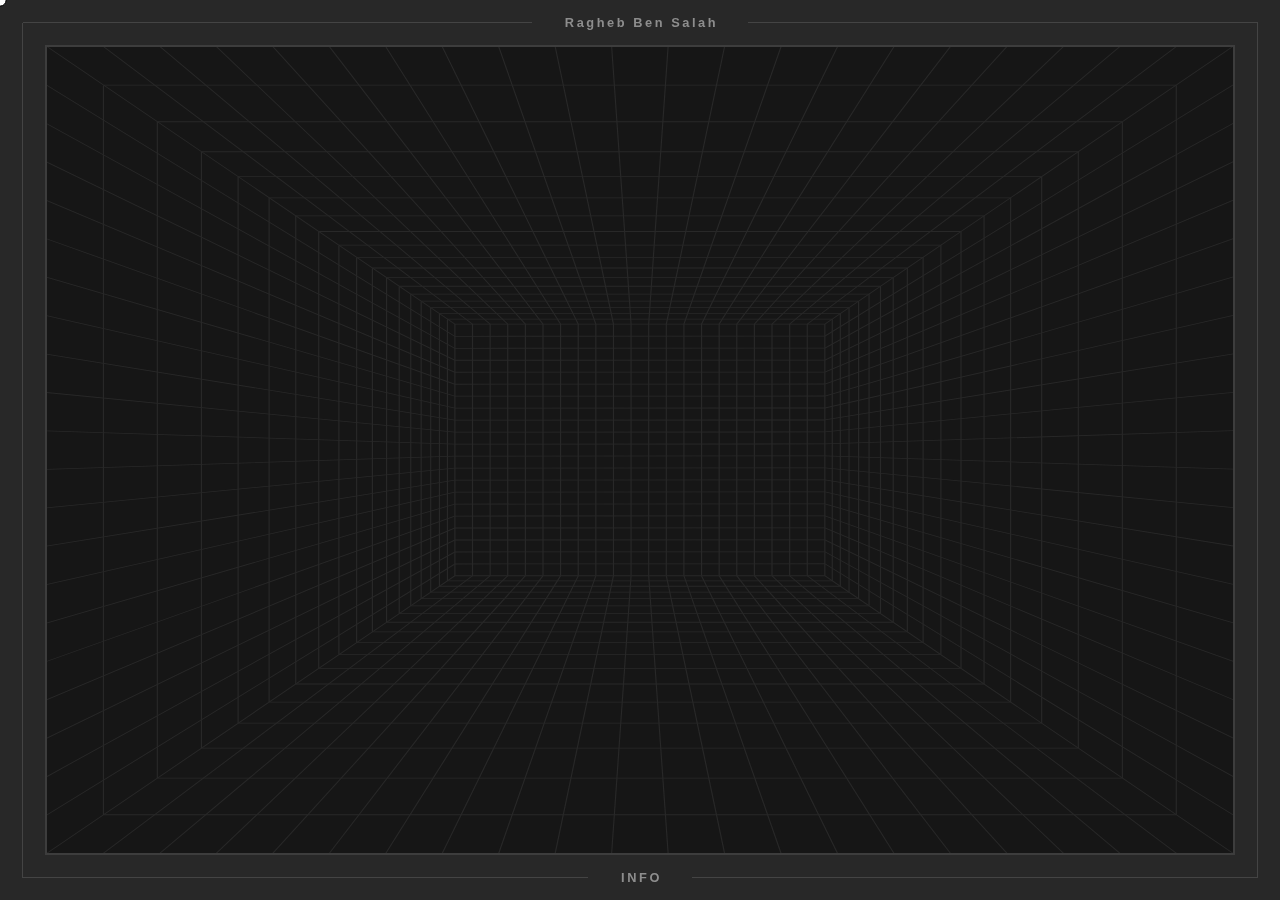
<file: index.html>
<!DOCTYPE html>
<html data-wf-page="61faa6a22fb8b438194e13a9" data-wf-site="5fe9133c01171be2abc717a8">

<head>
    <meta charset="utf-8">
    <title>• RAGHEB BEN SALAH • </title>
    <meta content=" Ragheb Ben Salah." name="description">
    <meta content="- Portfolio" property="og:title">
    <meta content=" Ragheb Ben Salah." property="og:description">
    <meta src="images/logowocpng.png" property="og:image">
    <meta content="- Portfolio" property="twitter:title">
    <meta content=" Ragheb Ben Salah." property="twitter:description">
    <meta src="images/logowocpng.png" property="twitter:image">
    <meta property="og:type" content="website">
    <meta content="summary_large_image" name="twitter:card">
    <meta content="width=device-width, initial-scale=1" name="viewport">
    <meta content="Webflow" name="generator">
    <link href="css/normalize.css" rel="stylesheet" type="text/css">
    <link href="css/webflow.css" rel="stylesheet" type="text/css">
    <link href="css/no-fun.webflow.css" rel="stylesheet" type="text/css">
    <script href="js/webfont.js" type="text/javascript"></script>
    <script type="text/javascript">
        WebFont.load({
            google: {
                families: ["Lato:100,100italic,300,300italic,400,400italic,700,700italic,900,900italic", "Open Sans:300,300italic,400,400italic,600,600italic,700,700italic,800,800italic"]
            }
        });
    </script>
    <!-- [if lt IE 9]><script src="https://cdnjs.cloudflare.com/ajax/libs/html5shiv/3.7.3/html5shiv.min.js" type="text/javascript"></script><![endif] -->
    <script type="text/javascript">
        ! function(o, c) {
            var n = c.documentElement,
                t = " w-mod-";
            n.className += t + "js", ("ontouchstart" in o || o.DocumentTouch && c instanceof DocumentTouch) && (n.className += t + "touch")
        }(window, document);
    </script>
    <link href="images/favicon.png" rel="shortcut icon" type="image/x-icon">
    <link href="images/webclip.png" rel="apple-touch-icon">
    <!-- <script async="" src="https://www.googletagmanager.com/gtag/js?id=G-F87KENEQBB"></script> -->
    <!-- <script type="text/javascript">
        window.dataLayer = window.dataLayer || [];

        function gtag() {
            dataLayer.push(arguments);
        }
        gtag('js', new Date());
        gtag('config', 'G-F87KENEQBB', {
            'anonymize_ip': false
        });
    </script> -->
</head>

<body class="body">
    <div class="cursor"></div>
    <div class="borderparent">
        <div class="borderchild"></div>
    </div>
    <div class="rightbordertext">
        <div class="sidefilldiv">
            <div class="sidefill"></div>
        </div>
    </div>
    <div class="topbordertext">
        <div class="centernamediv">
            <div class="filldiv"></div>
            <div class="titlecenter">Ragheb Ben Salah</div>
            <div class="filldiv"></div>
        </div>
    </div>
    <div class="leftbordertext">
        <div class="sidefilldiv">
            <div class="sidefill"></div>
        </div>
    </div>
    <div class="bottombordertext">
        <div class="centernamediv">
            <div class="filldiv"></div>
            <a href="about/index.html" class="infolink w-inline-block">
                <div class="titlecenter">INFO</div>
            </a>
            <div class="filldiv"></div>
        </div>
    </div>
    <div class="rightborder"></div>
    <div class="topborder"></div>
    <div class="leftborder"></div>
    <div class="bottomborder"></div>
    <header id="Top" class="section-2 wf-section"></header>
    <div style="-webkit-transform:translate3d(0, 0, 0) scale3d(3, 3, 1) rotateX(0) rotateY(0) rotateZ(0) skew(0, 0);-moz-transform:translate3d(0, 0, 0) scale3d(3, 3, 1) rotateX(0) rotateY(0) rotateZ(0) skew(0, 0);-ms-transform:translate3d(0, 0, 0) scale3d(3, 3, 1) rotateX(0) rotateY(0) rotateZ(0) skew(0, 0);transform:translate3d(0, 0, 0) scale3d(3, 3, 1) rotateX(0) rotateY(0) rotateZ(0) skew(0, 0);display:none;opacity:0"
        class="producttitle1">With_out Colors</div>
    <div style="-webkit-transform:translate3d(0, 0, 0) scale3d(3, 3, 1) rotateX(0) rotateY(0) rotateZ(0) skew(0, 0);-moz-transform:translate3d(0, 0, 0) scale3d(3, 3, 1) rotateX(0) rotateY(0) rotateZ(0) skew(0, 0);-ms-transform:translate3d(0, 0, 0) scale3d(3, 3, 1) rotateX(0) rotateY(0) rotateZ(0) skew(0, 0);transform:translate3d(0, 0, 0) scale3d(3, 3, 1) rotateX(0) rotateY(0) rotateZ(0) skew(0, 0);display:none;opacity:0"
        class="producttitle2">With_out Colors</div>

    <div style="-webkit-transform:translate3d(0, 0, 0) scale3d(3, 3, 1) rotateX(0) rotateY(0) rotateZ(0) skew(0, 0);-moz-transform:translate3d(0, 0, 0) scale3d(3, 3, 1) rotateX(0) rotateY(0) rotateZ(0) skew(0, 0);-ms-transform:translate3d(0, 0, 0) scale3d(3, 3, 1) rotateX(0) rotateY(0) rotateZ(0) skew(0, 0);transform:translate3d(0, 0, 0) scale3d(3, 3, 1) rotateX(0) rotateY(0) rotateZ(0) skew(0, 0);display:none;opacity:0"
        class="producttitle3">With_out Colors</div>

    <div style="-webkit-transform:translate3d(0, 0, 0) scale3d(3, 3, 1) rotateX(0) rotateY(0) rotateZ(0) skew(0, 0);-moz-transform:translate3d(0, 0, 0) scale3d(3, 3, 1) rotateX(0) rotateY(0) rotateZ(0) skew(0, 0);-ms-transform:translate3d(0, 0, 0) scale3d(3, 3, 1) rotateX(0) rotateY(0) rotateZ(0) skew(0, 0);transform:translate3d(0, 0, 0) scale3d(3, 3, 1) rotateX(0) rotateY(0) rotateZ(0) skew(0, 0);display:none;opacity:0"
        class="producttitle4">With_out Colors</div>
    <div data-delay="4000" data-animation="slide" class="slider w-slider" data-autoplay="false" data-easing="ease" style="opacity:0;display:none" data-hide-arrows="false" data-disable-swipe="false" data-autoplay-limit="0" data-nav-spacing="3" data-duration="500"
        data-infinite="true">


        <!-- BELLINI -->
        <div data-w-id="71b44a44-7fe1-330e-b802-dea432b840f8" style="-webkit-transform:translate3d(0, 0, 0) scale3d(1, 1, 1) rotateX(0) rotateY(0) rotateZ(0) skew(0, 0);-moz-transform:translate3d(0, 0, 0) scale3d(1, 1, 1) rotateX(0) rotateY(0) rotateZ(0) skew(0, 0);-ms-transform:translate3d(0, 0, 0) scale3d(1, 1, 1) rotateX(0) rotateY(0) rotateZ(0) skew(0, 0);transform:translate3d(0, 0, 0) scale3d(1, 1, 1) rotateX(0) rotateY(0) rotateZ(0) skew(0, 0); background: black;"
            class="mask w-slider-mask">

            <div data-w-id="71b44a44-7fe1-330e-b802-dea432b840f9" style="
            position: relative;
            display: inline-block;
            vertical-align: top;
            width: 100%;
            height: 100%;
            white-space: normal;
            text-align: center;
        " class="slide w-slide">
                <a class="link-block-2 w-inline-block" style="height: 100%;">
                    <iframe data-object-fit="cover" src="https://www.youtube.com/embed/XYKIe9pkglQ?controls=0" title="Bellini Gammarth - The Original Experience" frameborder="0" allow="accelerometer
                    ; autoplay; clipboard-write; encrypted-media; gyroscope; picture-in-picture" style="
                    display: block;
                    width: 100%;
                    height: 100%;
                    " allowfullscreen></iframe>
                    <div class="text-block-5">Advertising | DaVinci Resolve</div>
                    <div class="leftsubtitleslide">Bellini Gammarth - The Original Experience</div>
                </a>
            </div>

            <!-- DELICE -->
            <div data-w-id="ec94ea90-7dc7-de1a-04c9-6f6563bcc44d" style="
            position: relative;
            display: inline-block;
            vertical-align: top;
            width: 100%;
            height: 100%;
            white-space: normal;
            text-align: center;
        " class="slide2 w-slide">
                <a class="link-block-2 w-inline-block" style="height: 100%;">
                    <iframe src="https://www.facebook.com/plugins/video.php?height=314&href=https%3A%2F%2Fwww.facebook.com%2Fdelicetunisie%2Fvideos%2F240692304331719%2F&show_text=false&width=560&t=0" data-object-fit="cover" title="Bellini Gammarth - The Original Experience"
                        frameborder="0" allow="accelerometer
                    ; autoplay; clipboard-write; encrypted-media; gyroscope; picture-in-picture" style="
                    display: block;
                    width: 100%;
                    height: 100%;
                    " allowfullscreen></iframe>
                    <div class="text-block-5">Advertising | DaVinci Resolve</div>
                    <div class="leftsubtitleslide">Delice Calcium Bio Disponible</div>
                </a>
            </div>

            <!-- ORANGE -->
            <div data-w-id="124e5496-db27-91a8-c556-06661638cf9c" style="
            position: relative;
            display: inline-block;
            vertical-align: top;
            width: 100%;
            height: 100%;
            white-space: normal;
            text-align: center;
        " class="slide4 w-slide">
                <a class="link-block-2 w-inline-block" style="height: 100%;">
                    <iframe src="https://www.youtube.com/embed/yRTr7jWGIvE?controls=0" title="YouTube video player" frameborder="0" allow="accelerometer; autoplay; clipboard-write; encrypted-media; gyroscope; picture-in-picture" style="
                    display: block;
                    width: 100%;
                    height: 100%;
                    " allowfullscreen></iframe>
                    <div class="text-block-5">Advertising | DaVinci Resolve</div>
                    <div class="leftsubtitleslide">Orange Support</div>
                </a>
            </div>

            <!-- LOPPER -->
            <div data-w-id="4eee27ec-226d-6e29-f953-f83afa2b1c86" style="
            position: relative;
            display: inline-block;
            vertical-align: top;
            width: 100%;
            height: 100%;
            white-space: normal;
            text-align: center;
        " class="slide3 w-slide">
                <a class="link-block-2 w-inline-block" style="height: 100%;">
                    <iframe src="https://www.youtube.com/embed/CqjfljWQyJA?controls=0" title="YouTube video player" frameborder="0" allow="accelerometer; autoplay; clipboard-write; encrypted-media; gyroscope; picture-in-picture" style="
                    display: block;
                    width: 100%;
                    height: 100%;
                    " allowfullscreen></iframe>
                    <div class="text-block-5">Music Video | DaVinci Resolve</div>
                    <div class="leftsubtitleslide">Looper - <b>B3id</b> Elchar بعيد الشّر</div>
                </a>
            </div>

            <!-- EMPIRE -->
            <div data-w-id="4eee27ec-226d-6e29-f953-f83afa2b1c86" style="
            position: relative;
            display: inline-block;
            vertical-align: top;
            width: 100%;
            height: 100%;
            white-space: normal;
            text-align: center;
        " class="slide3 w-slide">
                <a class="link-block-2 w-inline-block" style="height: 100%;">
                    <iframe src="https://www.youtube.com/embed/l5Z9i_rrcRw?controls=0" title="YouTube video player" frameborder="0" allow="accelerometer; autoplay; clipboard-write; encrypted-media; gyroscope; picture-in-picture" style="
                    display: block;
                    width: 100%;
                    height: 100%;
                    " allowfullscreen></iframe>
                    <div class="text-block-5">Music Video | DaVinci Resolve</div>
                    <div class="leftsubtitleslide">Empire - Nabra</div>
                </a>
            </div>

            <!-- NOBLE MEN 1-->
            <div data-w-id="4eee27ec-226d-6e29-f953-f83afa2b1c86" style="
            position: relative;
            display: inline-block;
            vertical-align: top;
            width: 100%;
            height: 100%;
            white-space: normal;
            text-align: center;
        " class="slide3 w-slide">
                <a class="link-block-2 w-inline-block" style="height: 100%;">
                    <iframe src="https://www.youtube.com/embed/qrInepe5Sq4?controls=0" title="YouTube video player" frameborder="0" allow="accelerometer; autoplay; clipboard-write; encrypted-media; gyroscope; picture-in-picture" style="
                    display: block;
                    width: 100%;
                    height: 100%;
                    " allowfullscreen></iframe>
                    <div class="text-block-5">Music Video | DaVinci Resolve</div>
                    <div class="leftsubtitleslide">NOBLE MEN - CHAPTER I : Boarding</div>
                </a>
            </div>


            <!-- NOBLE MEN 2 -->
            <div data-w-id="4eee27ec-226d-6e29-f953-f83afa2b1c86" style="
            position: relative;
            display: inline-block;
            vertical-align: top;
            width: 100%;
            height: 100%;
            white-space: normal;
            text-align: center;
        " class="slide3 w-slide">
                <a class="link-block-2 w-inline-block" style="height: 100%;">
                    <iframe src="https://www.youtube.com/embed/0HOqtmK-2iU?controls=0" title="YouTube video player" frameborder="0" allow="accelerometer; autoplay; clipboard-write; encrypted-media; gyroscope; picture-in-picture" style="
                    display: block;
                    width: 100%;
                    height: 100%;
                    " allowfullscreen></iframe>
                    <div class="text-block-5">Music Video | DaVinci Resolve</div>
                    <div class="leftsubtitleslide">NOBLE MEN - CHAPTER II : Cirrus</div>
                </a>
            </div>

            <!-- Self Abs -->
            <div data-w-id="4eee27ec-226d-6e29-f953-f83afa2b1c86" style="
            position: relative;
            display: inline-block;
            vertical-align: top;
            width: 100%;
            height: 100%;
            white-space: normal;
            text-align: center;
        " class="slide3 w-slide">
                <a class="link-block-2 w-inline-block" style="height: 100%;">
                    <iframe src="https://www.youtube.com/embed/6Fd-AM30rs0?controls=0" title="YouTube video player" frameborder="0" allow="accelerometer; autoplay; clipboard-write; encrypted-media; gyroscope; picture-in-picture" style="
                    display: block;
                    width: 100%;
                    height: 100%;
                    " allowfullscreen></iframe>
                    <div class="text-block-5">Music Video | DaVinci Resolve</div>
                    <div class="leftsubtitleslide">Self Absoption</div>
                </a>
            </div>

            <!-- 10- Brain Lick -->
            <div data-w-id="4eee27ec-226d-6e29-f953-f83afa2b1c86" style="
            position: relative;
            display: inline-block;
            vertical-align: top;
            width: 100%;
            height: 100%;
            white-space: normal;
            text-align: center;
        " class="slide3 w-slide">
                <a class="link-block-2 w-inline-block" style="height: 100%;">
                    <!-- <a href="http://nofun.io/AI-ML/index.html" class="link-block-2 w-inline-block"> -->
                    <iframe src="https://www.youtube.com/embed/wZe7O2cbsPo?controls=0" title="YouTube video player" frameborder="0" allow="accelerometer; autoplay; clipboard-write; encrypted-media; gyroscope; picture-in-picture" style="
                    display: block;
                    width: 100%;
                    height: 100%;
                    " allowfullscreen></iframe>
                    <div class="text-block-5">Short Movie | DaVinci Resolve</div>
                    <div class="leftsubtitleslide">Brain Lick</div>
                </a>
            </div>

            <!-- 11- Jour et brouillard الصخرة الزرقاء  -->
            <div data-w-id="4eee27ec-226d-6e29-f953-f83afa2b1c86" style="
            position: relative;
            display: inline-block;
            vertical-align: top;
            width: 100%;
            height: 100%;
            white-space: normal;
            text-align: center;
        " class="slide3 w-slide">
                <a class="link-block-2 w-inline-block" style="height: 100%;">
                    <!-- <a href="http://nofun.io/AI-ML/index.html" class="link-block-2 w-inline-block"> -->
                    <iframe src="https://www.youtube.com/embed/_WqaoBC7U7k?controls=0" title="YouTube video player" frameborder="0" allow="accelerometer; autoplay; clipboard-write; encrypted-media; gyroscope; picture-in-picture" style="
                    display: block;
                    width: 100%;
                    height: 100%;
                    " allowfullscreen></iframe>
                    <div class="text-block-5">Short Movie | DaVinci Resolve</div>
                    <div class="leftsubtitleslide">Jour et brouillard الصخرة الزرقاء </div>
                </a>
            </div>


            <!-- 12- If anything is الراء و ٧  -->
            <div data-w-id="4eee27ec-226d-6e29-f953-f83afa2b1c86" style="
            position: relative;
            display: inline-block;
            vertical-align: top;
            width: 100%;
            height: 100%;
            white-space: normal;
            text-align: center;
        " class="slide3 w-slide">
                <a class="link-block-2 w-inline-block" style="height: 100%;">
                    <!-- <a href="http://nofun.io/AI-ML/index.html" class="link-block-2 w-inline-block"> -->
                    <iframe src="https://www.youtube.com/embed/zqLiP3w200w?controls=0" title="YouTube video player" frameborder="0" allow="accelerometer; autoplay; clipboard-write; encrypted-media; gyroscope; picture-in-picture" style="
                    display: block;
                    width: 100%;
                    height: 100%;
                    " allowfullscreen></iframe>
                    <div class="text-block-5">Short Movie | DaVinci Resolve</div>
                    <div class="leftsubtitleslide">If anything is الراء و ٧ </div>
                </a>
            </div>

            <!-- 13- Straight-->





        </div>
        <div class="left-arrow w-slider-arrow-left">
            <div data-w-id="450940c4-b7b0-20f0-7169-cabce81507c5" data-animation-type="lottie" data-src="documents/33133-scroll-down.json" data-loop="1" data-direction="1" data-autoplay="1" data-is-ix2-target="0" data-renderer="svg" data-default-duration="2.5" data-duration="1"
                class="lottie-animation-4"></div>
            <div class="icon-2 w-icon-slider-left"></div>
        </div>
        <div class="right-arrow w-slider-arrow-right">
            <div class="icon w-icon-slider-right"></div>
            <div data-w-id="a454c9e3-b23f-d9ff-083a-8269b629718b" data-animation-type="lottie" data-src="documents/33133-scroll-down.json" data-loop="1" data-direction="1" data-autoplay="1" data-is-ix2-target="0" data-renderer="svg" data-default-duration="2.5" data-duration="1"
                class="lottie-animation-3"></div>
        </div>
        <div class="slide-nav w-slider-nav w-slider-nav-invert w-round"></div>
    </div><img src="images/work1.svg" loading="lazy" style="-webkit-transform:translate3d(0, 0, 0) scale3d(8, 8, 1) rotateX(0) rotateY(0) rotateZ(0) skew(0, 0);-moz-transform:translate3d(0, 0, 0) scale3d(8, 8, 1) rotateX(0) rotateY(0) rotateZ(0) skew(0, 0);-ms-transform:translate3d(0, 0, 0) scale3d(8, 8, 1) rotateX(0) rotateY(0) rotateZ(0) skew(0, 0);transform:translate3d(0, 0, 0) scale3d(8, 8, 1) rotateX(0) rotateY(0) rotateZ(0) skew(0, 0);opacity:0;display:none"
        alt="" class="galimg1"><img src="images/Grid_dark_final.svg" loading="eager" style="-webkit-transform:translate3d(0, 0, 0) scale3d(1, 1, 1) rotateX(0) rotateY(0) rotateZ(0) skew(0, 0);-moz-transform:translate3d(0, 0, 0) scale3d(1, 1, 1) rotateX(0) rotateY(0) rotateZ(0) skew(0, 0);-ms-transform:translate3d(0, 0, 0) scale3d(1, 1, 1) rotateX(0) rotateY(0) rotateZ(0) skew(0, 0);transform:translate3d(0, 0, 0) scale3d(1, 1, 1) rotateX(0) rotateY(0) rotateZ(0) skew(0, 0)"
        data-w-id="710f4247-1d0e-364a-cbf2-490e46f944a2" alt="" class="gridimage">
    <div class="whitecenterdiv"><img src="images/Grid_final_light.svg" loading="lazy" style="display:none;width:0%;height:0vw;-webkit-transform:translate3d(0, 0, 0) scale3d(1, 1, 1) rotateX(0) rotateY(0) rotateZ(0) skew(0, 0);-moz-transform:translate3d(0, 0, 0) scale3d(1, 1, 1) rotateX(0) rotateY(0) rotateZ(0) skew(0, 0);-ms-transform:translate3d(0, 0, 0) scale3d(1, 1, 1) rotateX(0) rotateY(0) rotateZ(0) skew(0, 0);transform:translate3d(0, 0, 0) scale3d(1, 1, 1) rotateX(0) rotateY(0) rotateZ(0) skew(0, 0)"
            alt="" class="whitegrid"></div>
    <!-- <div data-w-id="4d8a497d-b280-9377-d1dd-74caee9b17a4" style="display:flex" class="pre-loader">
        <div class="bodymovin">
            <div data-w-id="e6825335-7175-ebd6-e160-26417ae73404" data-animation-type="lottie" data-src="documents/lf30_editor_azzhx6pk.json" data-loop="1" data-direction="1" data-autoplay="1" data-is-ix2-target="0" data-renderer="svg" data-default-duration="1.9333333333333333"
                data-duration="0" class="lottie-animation"></div>
        </div>
        <div class="text-block-4">THINKING...</div>
    </div> -->
    <div data-w-id="51bccdab-9de9-f46c-667f-f0337201c2de" style="opacity:0" class="textcenterdiv">
        <div class="textchild">
            <div class="textchilddiv">
                <div data-w-id="adb90777-b2e8-10d0-e927-a1cea2f9e0a4" class="nofuntext6">
                    <img src="images/logowocpng.png">
                </div>
                <div data-w-id="8de12526-8ef4-3136-4770-0d51342aca8e" class="nofuntext5">EDITING</div>
                <div data-w-id="655b83eb-95f0-6808-0860-a42d276cca4d" class="nofuntext2">COLORIST</div>
                <div data-w-id="cfa6777d-255e-1bfe-3687-32d9a676dec2" class="nofuntext">MASTERING</div>
            </div>
        </div>
    </div>
    <div class="footerlogodiv"><img src="images/jimmysimmonsthick.svg" loading="lazy" alt="" class="footerimg"></div>
    <div class="headerlogodiv">
        <a href="#Top" class="link-block w-inline-block"><img src="images/logotop.png" loading="lazy" style="-webkit-transform:translate3d(0, -274px, 0) scale3d(1, 1, 1) rotateX(0) rotateY(0) rotateZ(0) skew(0, 0);-moz-transform:translate3d(0, -274px, 0) scale3d(1, 1, 1) rotateX(0) rotateY(0) rotateZ(0) skew(0, 0);-ms-transform:translate3d(0, -274px, 0) scale3d(1, 1, 1) rotateX(0) rotateY(0) rotateZ(0) skew(0, 0);transform:translate3d(0, -274px, 0) scale3d(1, 1, 1) rotateX(0) rotateY(0) rotateZ(0) skew(0, 0)"
                data-w-id="bcaa304d-ce3e-030a-d231-892d3064d7ec" alt="" class="headerimg"></a>
    </div>
    <div data-w-id="41fb25fa-b1b3-53c7-a265-9f192eac89cb" class="navdivhome">
        <div class="navdivhoome"></div>
    </div>
    <div id="Home" class="div-block-2 homecontainer">
        <div data-w-id="f78e9064-2bec-58ef-02d1-8a79fb9b6b14" style="-webkit-transform:translate3d(0, 500px, 0) scale3d(1, 1, 1) rotateX(0) rotateY(0) rotateZ(0) skew(0, 0);-moz-transform:translate3d(0, 500px, 0) scale3d(1, 1, 1) rotateX(0) rotateY(0) rotateZ(0) skew(0, 0);-ms-transform:translate3d(0, 500px, 0) scale3d(1, 1, 1) rotateX(0) rotateY(0) rotateZ(0) skew(0, 0);transform:translate3d(0, 500px, 0) scale3d(1, 1, 1) rotateX(0) rotateY(0) rotateZ(0) skew(0, 0)"
            class="scrolllottie">
            <div data-w-id="63548e87-b7c7-258a-7ceb-5249f438d03a" data-animation-type="lottie" data-src="documents/33133-scroll-down.json" data-loop="1" data-direction="1" data-autoplay="1" data-is-ix2-target="0" data-renderer="svg" data-default-duration="2.5" data-duration="1"
                class="lottie-animation-2"></div>
        </div>
        <div data-w-id="9a3ab819-e61b-0ab4-3d87-69e8409b177e" style="display:block" class="html-embed w-embed w-iframe w-script">
            <!DOCTYPE html>
            <!--  saved from url=(0054)https://paveldogreat.github.io/WebGL-Fluid-Simulation/  -->
            <html>
            <!-- <input type="text"> -->

            <head>
                <meta http-equiv="Content-Type" content="text/html; charset=UTF-8">
                <meta http-equiv="Cache-Control" content="no-cache">
                <title>RAGHEB BEN SALAH</title>
                <meta name="description" content="RAGHEB BEN SALAH">
                <style>
                    @font-face {
                        font-family: 'iconfont';
                        src: url('https://www.nofun.io/iconfont.ttf') format('truetype');
                    }
                    
                    * {
                        user-select: none;
                    }
                    
                    html,
                    body {
                        /*background-color: #fff;*/
                        overflow: visible;
                    }
                    
                     ::-webkit-scrollbar {
                        display: none;
                    }
                    
                    canvas {
                        width: 100%;
                        height: 100%;
                    }
                    
                    .nofuntext {
                        pointer-events: none;
                        -webkit-text-stroke: 1px #FFFFFF;
                    }
                    
                    .nofuntext2 {
                        pointer-events: none;
                        -webkit-text-stroke: 1px #FFFFFF;
                    }
                    
                    .nofuntext5 {
                        pointer-events: none;
                        -webkit-text-stroke: 1px #FFFFFF;
                    }
                    
                    .nofuntext4 {
                        pointer-events: none;
                        -webkit-text-stroke: 1px #FFFFFF;
                    }
                    
                    .nofuntext6 {
                        pointer-events: none;
                        -webkit-text-stroke: 1px #FFFFFF;
                    }
                    
                    .producttitle1 {
                        pointer-events: none;
                        -webkit-user-drag: none;
                        -webkit-text-stroke: 1px #fff;
                    }
                    
                    .producttitle2 {
                        pointer-events: none;
                        -webkit-user-drag: none;
                        -webkit-text-stroke: 1px #fff;
                    }
                    
                    .producttitle3 {
                        pointer-events: none;
                        -webkit-user-drag: none;
                        -webkit-text-stroke: 1px #fff;
                    }
                    
                    .producttitle4 {
                        pointer-events: none;
                        -webkit-user-drag: none;
                        -webkit-text-stroke: 1px #fff;
                    }
                    
                    .textcenterdiv {
                        pointer-events: none;
                    }
                    
                    .gallerymaskimage {
                        pointer-events: none;
                    }
                    
                    .db5 {
                        pointer-events: none;
                    }
                    
                    .slideimg1 {
                        pointer-events: none;
                    }
                    
                    .slideimg2 {
                        pointer-events: none;
                    }
                    
                    .borderparent {
                        pointer-events: none;
                    }
                    
                    .w-slider-dot {
                        position: relative;
                        display: inline-block;
                        width: 0.5em;
                        height: 0.5em;
                    }
                    
                    .w-slider-dot:hover {
                        cursor: none;
                        position: relative;
                        display: inline-block;
                        width: 0.5em;
                        height: 0.5em;
                        background-color: #000000
                    }
                    
                    .whitegrid {}
                    
                    .image-10 {
                        pointer-events: none;
                    }
                    
                    .image-11sat {
                        pointer-events: none;
                    }
                    
                    .textjimmy {
                        pointer-events: none;
                    }
                </style>
                <script>
                    window.ga = window.ga || function() {
                        (ga.q = ga.q || []).push(arguments)
                    };
                    ga.l = +new Date;
                    ga('create', 'UA-105392568-1', 'auto');
                    ga('send', 'pageview');
                </script>
                <script type="text/javascript">
                    ! function(o, c) {
                        var n = c.documentElement,
                            t = " w-mod-";
                        n.className += t + "js",
                            ("ontouchstart" in o || o.DocumentTouch && c instanceof DocumentTouch) && (n.className += t + "touch")
                    }(window, document);
                    window.onload = function() {
                        var targetNode = document.getElementById('jimbo');
                        if (targetNode) {
                            //--- Simulate a natural mouse-click sequence.
                            triggerMouseEvent(targetNode, "mouseover");
                            triggerMouseEvent(targetNode, "mousedown");
                            triggerMouseEvent(targetNode, "click");
                        } else
                            console.log("*** Target node not found!");

                        function triggerMouseEvent(node, eventType) {
                            var clickEvent = document.createEvent('MouseEvents');
                            clickEvent.initEvent(eventType, true, true);
                            node.dispatchEvent(clickEvent);
                        }
                    };
                </script>
            </head>

            <body>
                <canvas id="jimbo" width="5120" height="2494"></canvas>
                <script src="https://nofun.io/iframe/script.js"></script>
            </body>

            </html>
        </div>
    </div>
    <script src="https://d3e54v103j8qbb.cloudfront.net/js/jquery-3.5.1.min.dc5e7f18c8.js?site=5fe9133c01171be2abc717a8" type="text/javascript" integrity="sha256-9/aliU8dGd2tb6OSsuzixeV4y/faTqgFtohetphbbj0=" crossorigin="anonymous"></script>
    <script src="js/webflow.js" type="text/javascript"></script>
    <!-- [if lte IE 9]><script src="https://cdnjs.cloudflare.com/ajax/libs/placeholders/3.0.2/placeholders.min.js"></script><![endif] -->
    <style>
        body:hover .cursor {
            opacity: 100%;
        }
        
        .cursor {
            transform: translate(-50%, -50%);
            pointer-events: none;
            position: fixed;
            opacity: 0%;
        }
    </style>
    <script>
        // © Code by T.RICKS, https://www.tricksdesign.com/
        // Copyright 2020, T.RICKS, All rights reserved.
        // You have the license to use this code in your projects but not to redistribute it to others
        let tricksCursor = document.querySelector('.cursor');
        window.addEventListener('mousemove', cursor);

        function cursor(e) {
            tricksCursor.style.top = e.clientY + 'px';
            tricksCursor.style.left = e.clientX + 'px';
        }
        window.addEventListener("mousedown", function(e) {
            splatStack.push(parseInt(Math.random() * 20) + 5);
        });
        $(".scrolllottie").mouseenter(function() {
            window.removeEventListener("mousemove", cursor);
            var tricksWidth = $(this).outerWidth() / 2;
            var tricksHeight = $(this).outerHeight() / 2;
            //var tricksTop = $(this).offset().top;
            var tricksTop = $(this).offset().top - $(document).scrollTop();
            var tricksLeft = $(this).offset().left;
            tricksCursor.style.top = (tricksTop + tricksHeight) + 'px';
            tricksCursor.style.left = (tricksLeft + tricksWidth) + 'px';
        });
        $(".scrolllottie").mouseleave(function() {
            window.addEventListener("mousemove", cursor);
        });
        // Add class on hover
        $(".scrolllottie").mouseenter(function() {
            $('.cursor').addClass('cursor-hover');
        });
        $(".scrolllottie").mouseleave(function() {
            $('.cursor').removeClass('cursor-hover');
        });
        // Add class on hover of logo
        $(".left-arrow").mouseenter(function() {
            $('.cursor').addClass('next-hover');
        });
        $(".left-arrow").mouseleave(function() {
            $('.cursor').removeClass('next-hover');
        });
        $(".right-arrow").mouseenter(function() {
            $('.cursor').addClass('next-hover');
        });
        $(".right-arrow").mouseleave(function() {
            $('.cursor').removeClass('next-hover');
        });
        $(".slide-nav").mouseenter(function() {
            $('.cursor').addClass('carousel-hover');
        });
        $(".slide-nav").mouseleave(function() {
            $('.cursor').removeClass('carousel-hover');
        });
        $(".mask").mouseenter(function() {
            $('.cursor').addClass('arrow-hover');
        });
        $(".mask").mouseleave(function() {
            $('.cursor').removeClass('arrow-hover');
        });
        // Add class on hover of logo
        $(".video").mouseenter(function() {
            $('.cursor').addClass('video-hover');
        });
        $(".video").mouseleave(function() {
            $('.cursor').removeClass('video-hover');
        });
        // Add class on hover of nav link
        $(".rightbordertext").mouseenter(function() {
            $('.cursor').addClass('border-hover');
        });
        $(".rightbordertext").mouseleave(function() {
            $('.cursor').removeClass('border-hover');
        });
        $(".bottombordertext").mouseenter(function() {
            $('.cursor').addClass('border-hover');
        });
        $(".bottombordertext").mouseleave(function() {
            $('.cursor').removeClass('border-hover');
        });
        $(".topbordertext").mouseenter(function() {
            $('.cursor').addClass('border-hover');
        });
        $(".topbordertext").mouseleave(function() {
            $('.cursor').removeClass('border-hover');
        });
        $(".leftbordertext").mouseenter(function() {
            $('.cursor').addClass('border-hover');
        });
        $(".leftbordertext").mouseleave(function() {
            $('.cursor').removeClass('border-hover');
        });
        $(".infolink").mouseenter(function() {
            $('.cursor').addClass('info-hover');
        });
        $(".infolink").mouseleave(function() {
            $('.cursor').removeClass('info-hover');
        });
        // Add class on mouse down
        $(".scrolllottie").mousedown(function() {
            $('.cursor').addClass('cursor-pressed');
            $('.homecontainer').addClass('inverse');
        });
        $(".scrolllottie").mouseup(function() {
            $('.cursor').removeClass('cursor-pressed');
        });
    </script>
</body>

</html>
</file>
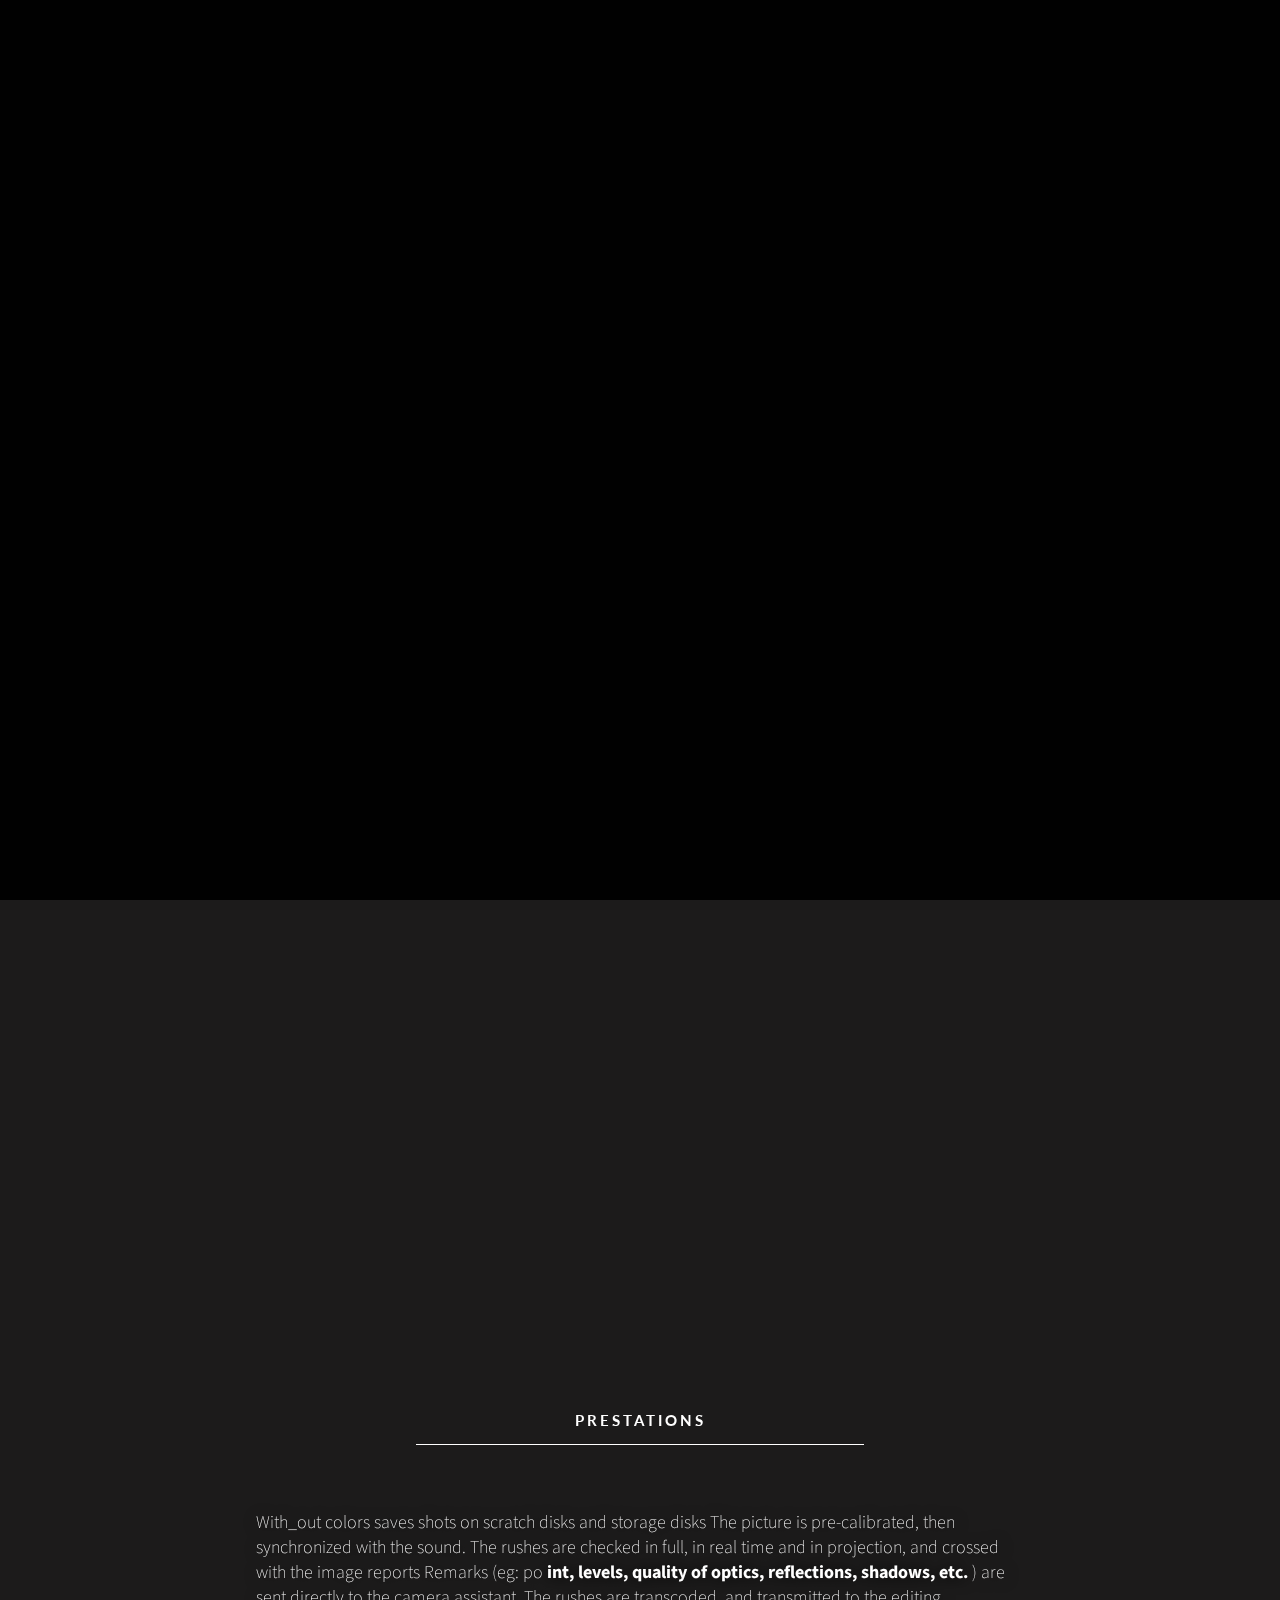
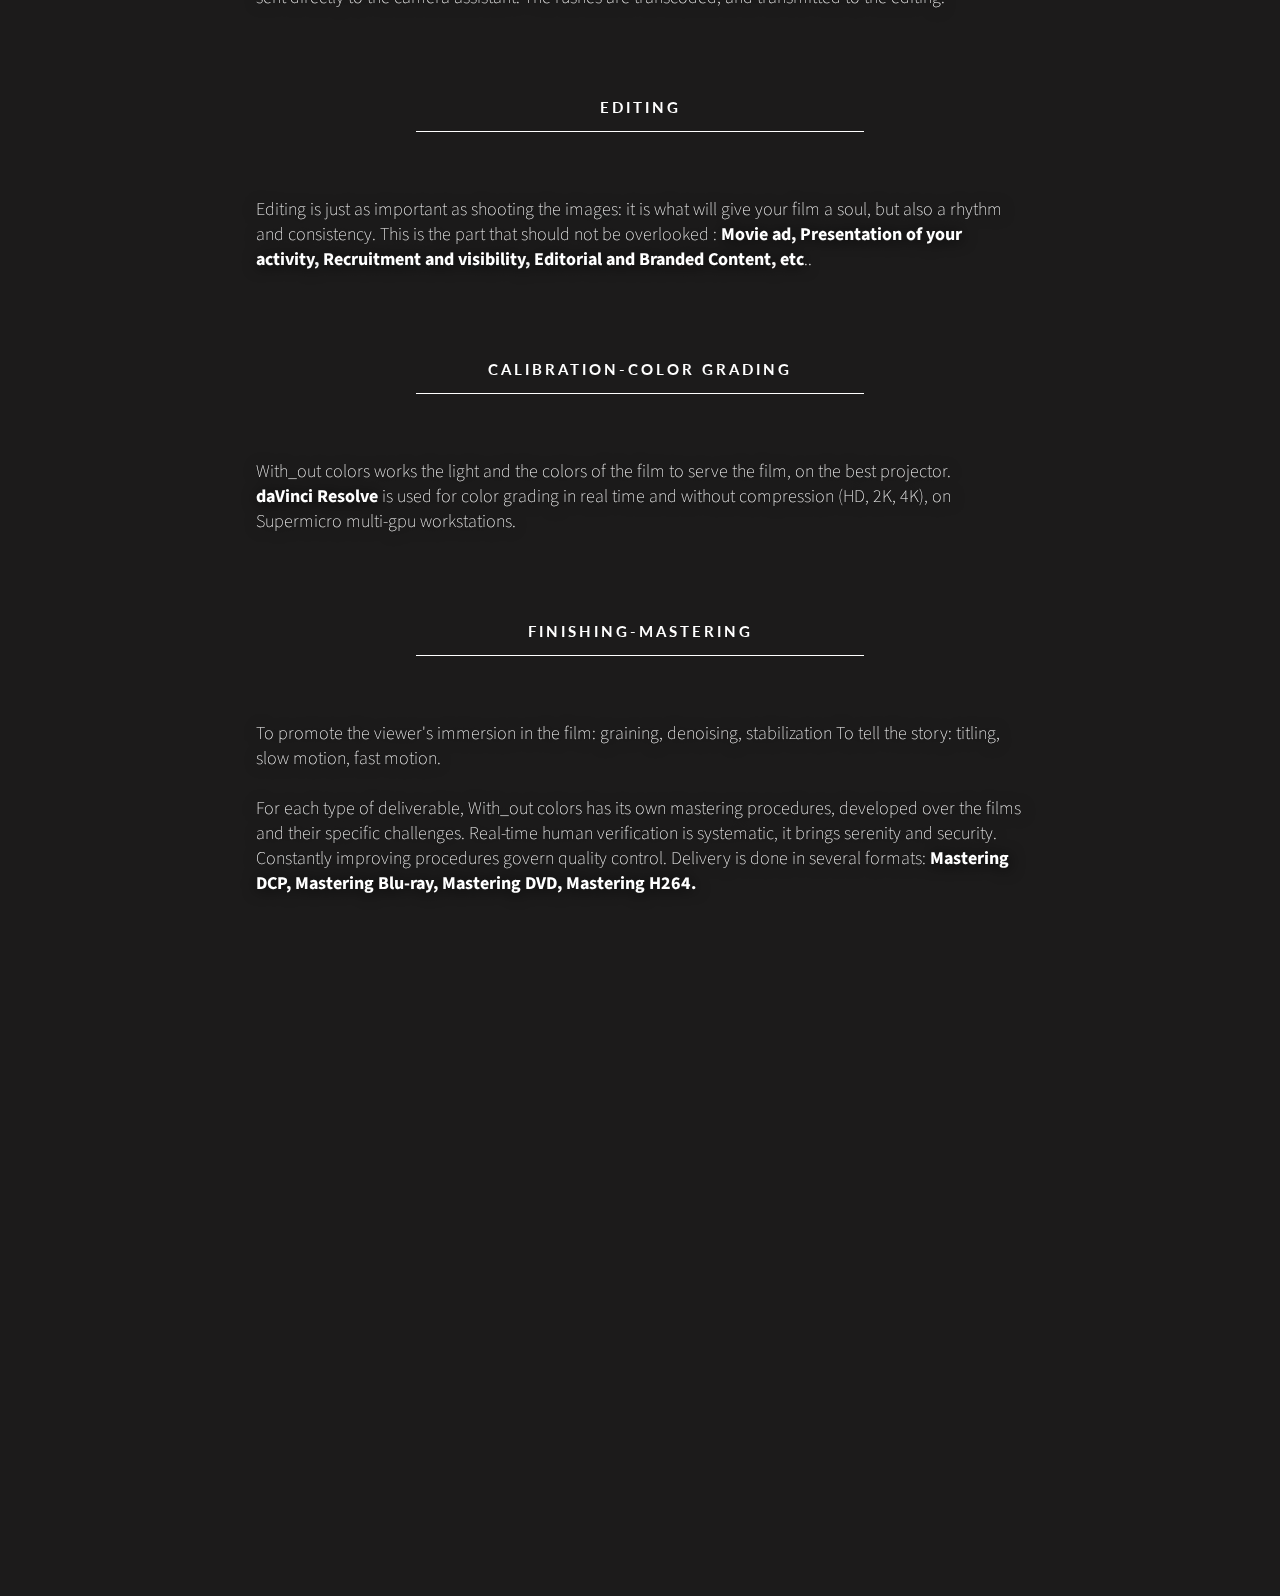
<file: about/index.html>
<!DOCTYPE html>
<!--  This site was created in Webflow. http://www.webflow.com  -->
<!--  Last Published: Mon Mar 21 2022 06:21:34 GMT+0000 (Coordinated Universal Time)  -->
<html data-wf-page="59ad7e072231fd0001f485c0" data-wf-site="59ad7e062231fd0001f485b9">

<head>
    <meta charset="utf-8">
    <title>Ragheb Ben Salah</title>
    <meta content="Ragheb Ben Salah." name="description">
    <meta content="Ragheb Ben Salah" property="og:title">
    <meta content="Ragheb Ben Salah." property="og:description">
    <meta content="https://uploads-ssl.webflow.com/5fe9133c01171be2abc717a8/5ff02f259c74e685976938cd_OpenGraphImage.png" property="og:image">
    <meta content="Ragheb Ben Salah" property="twitter:title">
    <meta content="Ragheb Ben Salah." property="twitter:description">
    <meta content="https://uploads-ssl.webflow.com/5fe9133c01171be2abc717a8/5ff02f259c74e685976938cd_OpenGraphImage.png" property="twitter:image">
    <meta property="og:type" content="website">
    <meta content="summary_large_image" name="twitter:card">
    <meta content="width=device-width, initial-scale=1" name="viewport">
    <meta content="Webflow" name="generator">
    <link href="css/normalize.css" rel="stylesheet" type="text/css">
    <link href="css/webflow.css" rel="stylesheet" type="text/css">
    <link href="css/about-jimmy-simmons.webflow.css" rel="stylesheet" type="text/css">
    <script src="../js/webfont.js" type="text/javascript"></script>
    <script type="text/javascript">
        WebFont.load({
            google: {
                families: ["Lato:100,100italic,300,300italic,400,400italic,700,700italic,900,900italic", "Montserrat:100,100italic,200,200italic,300,300italic,400,400italic,500,500italic,600,600italic,700,700italic,800,800italic,900,900italic", "Fira Sans:300,300italic,regular,italic,500,500italic,700,700italic", "Source Sans Pro:200,200italic,300,300italic,regular,italic,600,600italic,700,700italic,900,900italic", "Raleway:100,200,300,regular,500,600,700,800,900"]
            }
        });
    </script>
    <!-- [if lt IE 9]><script src="https://cdnjs.cloudflare.com/ajax/libs/html5shiv/3.7.3/html5shiv.min.js" type="text/javascript"></script><![endif] -->
    <script type="text/javascript">
        ! function(o, c) {
            var n = c.documentElement,
                t = " w-mod-";
            n.className += t + "js", ("ontouchstart" in o || o.DocumentTouch && c instanceof DocumentTouch) && (n.className += t + "touch")
        }(window, document);
    </script>
    <link href="images/favicon.png" rel="shortcut icon" type="image/x-icon">
    <link href="images/webclip.png" rel="apple-touch-icon">
    <script>
        (function(h, o, t, j, a, r) {
            h.hj = h.hj || function() {
                (h.hj.q = h.hj.q || []).push(arguments)
            };
            h._hjSettings = {
                hjid: 72197,
                hjsv: 5
            };
            a = o.getElementsByTagName('head')[0];
            r = o.createElement('script');
            r.async = 1;
            r.src = t + h._hjSettings.hjid + j + h._hjSettings.hjsv;
            a.appendChild(r);
        })(window, document, '//static.hotjar.com/c/hotjar-', '.js?sv=');
    </script>
    <script>
        $(function() {
            $.scrollify({
                section: ".content-section",
            });
        });
    </script>
</head>

<body class="home-body">
    <div class="div-block-4">
        <!-- <a href="http://nofun.io/" class="link-block w-inline-block"><img src="images/inverted.png" width="45" height="45" alt="" class="image-2"></a> -->
        <!-- <a class="link-block w-inline-block"><img src="images/inverted.png" width="45" height="45" alt="" class="image-2"></a> -->
    </div>
    <div data-ix="header-bg-display" class="global-wrapper">
        <section id="hello" class="content-section hello wf-section">
            <div data-ix="delayshow" class="content-wrapper-copy open">
                <!-- <img src="images/bigratiologo.png" width="90" alt="" class="image-4"> -->
                <h2 class="heading"><strong class="important-text">Ragheb Ben Salah</strong></h2>
                <h2 class="ux">COLORIST / EDITOR - <b>WITH-OUT COLORS</b></h2>
                <div class="columns w-row">
                    <div class="column-2 w-col w-col-4"></div>
                    <div class="column-3 w-col w-col-4"></div>
                    <div class="column-3 w-col w-col-4"></div>
                </div>
            </div>
        </section>

        <section id="about" class="content-section about wf-section">
            <h2 data-ix="title-behavior" class="ux _2"><strong class="bold-text-2">With_out Colors</strong><br><br>

                <!-- <strong class="bold-text">MAJOR</strong> USER EXPERIENCE<br><br>
              <strong>MInorS</strong>  Graphic DESIGN &amp; ADVERTISING -->

            </h2>



            <div class="div-block _2"></div>



            <h2 class="ux"><b>PRESTATIONS</b></h2>
            <p class="present-text _2">

                With_out colors saves shots on scratch disks and storage disks The picture is pre-calibrated, then synchronized with the sound. The rushes are checked in full, in real time and in projection, and crossed with the image reports Remarks (eg: po<b>
                  int, levels,
                  quality of optics, reflections, shadows, etc.
                </b>) are sent directly to the camera assistant. The rushes are transcoded, and transmitted to the editing.
            </p>

            <br><br><br><br>

            <h2 class="ux"><b>EDITING</b></h2>
            <p class="present-text _2">

                Editing is just as important as shooting the images: it is what will give your film a soul, but also a rhythm and consistency. This is the part that should not be overlooked :<b> Movie ad,</b> <b>Presentation of your activity,</b>
                <b>Recruitment and visibility,</b> <b>Editorial and Branded Content,</b> <b>etc</b>..
            </p>
            <br><br><br><br>

            <h2 class="ux"><b>CALIBRATION-COLOR GRADING</b></h2>
            <p class="present-text _2">

                With_out colors works the light and the colors of the film to serve the film, on the best projector.<br>
                <b>daVinci Resolve</b> is used for color grading in real time and without compression (HD, 2K, 4K), on Supermicro multi-gpu workstations.
            </p>

            <br><br><br><br>
            <h2 class="ux"><b>FINISHING-MASTERING</b></h2>
            <p class="present-text _2">

                To promote the viewer's immersion in the film: graining, denoising, stabilization To tell the story: titling, slow motion, fast motion. <br><br> For each type of deliverable, With_out colors has its own mastering procedures, developed
                over the films and their specific challenges. Real-time human verification is systematic, it brings serenity and security. Constantly improving procedures govern quality control. Delivery is done in several formats:
                <b>
                Mastering DCP, 
                Mastering Blu-ray, 
                Mastering DVD, 
                Mastering H264.
              </b>
            </p>


            <br><br><br><br>

            <!-- <h2 data-ix="title-behavior" class="heading-2">about me</h2>
            <div data-duration-in="300" data-duration-out="100" data-ix="content-display-delay" data-current="Extras" data-easing="ease" class="content-wrapper about w-tabs">
                <div class="w-tab-content">
                    <div data-w-tab="Extras" class="about-tab-content medium-list w-tab-pane w--tab-active">
                        <ul role="list" class="unordered-list w-list-unstyled">

                            <li data-ix="tag-displaay-info-2" class="about-skills-list-item">
                                <div class="marker-block"><span class="marker-text"><strong>ETHDenver 2022</strong> Immersive
                    Gallery</span></div>
                            </li>


                            <li data-ix="tag-displaay-info-2" class="about-skills-list-item">
                                <div class="marker-block"><span class="marker-text"><strong>Art Basel Miami 2021</strong> Immersive
                    Exhibtion</span></div>
                            </li>

                            <li data-ix="tag-displaay-info-2" class="about-skills-list-item">
                                <div class="marker-block"><span class="marker-text"><strong>High Line Nine </strong>Immersive
                    Gallery</span></div>
                            </li>

                            <li data-ix="tag-displaay-info-2" class="about-skills-list-item">
                                <div class="marker-block"><span class="marker-text"><strong>SXSW 2018</strong> Innovation Award
                    Finalist</span></div>
                            </li>

                            <li data-ix="tag-displaay-info-1" class="about-skills-list-item">
                                <div class="marker-block"><span class="marker-text"><strong>Red Dot</strong>: Communication Design Award
                    2018</span></div>
                            </li>

                            <li data-ix="tag-displaay-info-1" class="about-skills-list-item">
                                <div class="marker-block"><span class="marker-text"><strong>Red Dot</strong>: Communication Design Award
                    2017</span></div>
                            </li>

                            <li data-ix="tag-displaay-info-4" class="about-skills-list-item">
                                <div class="marker-block"><span class="marker-text">Award Winner &amp; Speaker <strong>User Experience
                      Awards</strong> 2017</span></div>
                            </li>

                            <li data-ix="tag-displaay-info-4" class="about-skills-list-item">
                                <div class="marker-block"><span class="marker-text"><strong>Cannes Future Lions</strong> Awards 2017:
                    Shortlist</span></div>
                            </li>

                            <li data-ix="tag-displaay-info-5" class="about-skills-list-item">
                                <div class="marker-block"><span class="marker-text">4-Year <strong>NAIA</strong> Scholarship
                    Athlete</span></div>
                            </li>
                            <li data-ix="tag-displaay-info-5" class="about-skills-list-item">
                                <div class="marker-block"><span class="marker-text"><span> Back-to-Back <strong>ESPN</strong>
                      <strong>Fantasy Football</strong> League Champion</span></span>
                                </div>
                            </li>
                        </ul>
                    </div>
                    <div data-w-tab="Timeline" class="about-tab-content w-tab-pane">
                        <ul role="list" class="w-list-unstyled">
                            <li data-ix="tag-displaay-info-1" class="about-skills-list-item">
                                <div class="marker-block"><span class="timeline-date">1994</span><span class="marker-text">Born &amp;
                    Raised <strong>Kansas City, MO</strong></span></div>
                            </li>
                            <li data-ix="tag-displaay-info-3" class="about-skills-list-item">
                                <div class="marker-block"><span class="timeline-date">2013-Current</span><span class="marker-text"><strong></strong>Attended<strong> SCAD</strong> (2017 Spring Graduation)</span>
                                </div>
                            </li>
                            <li data-ix="tag-displaay-info-5" class="about-skills-list-item">
                                <div class="marker-block"><span class="timeline-date">2014-2015</span><span class="marker-text">UX
                    Design Intern @ <span><strong>Publishers&#x27; Clearing House</strong> </span></span>
                                </div>
                            </li>
                            <li data-ix="tag-displaay-info-5" class="about-skills-list-item">
                                <div class="marker-block w-clearfix"><span class="timeline-date">2017-2018</span><span class="marker-text">Interactive Web Developer @ <strong>The Storied Brand</strong></span></div>
                            </li>
                            <li data-ix="tag-displaay-info-5" class="about-skills-list-item">
                                <div class="marker-block"><span class="timeline-date">2017-2018</span><span class="marker-text">Digital
                    Experience Designer @ <strong>Advent</strong>
                    <a target="_blank" href="http://www.pucminas.br/destaques/destaques.php" class="timeline-link"></a>
                  </span></div>
                            </li>
                            <li data-ix="tag-displaay-info-5" class="about-skills-list-item">
                                <div class="marker-block"><span class="timeline-date">2018-2021</span><span class="marker-text">Interaction Designer II @ <strong>HP (Hewlett Packard Inc.)</strong>
                    <a target="_blank" href="http://www.pucminas.br/destaques/destaques.php" class="timeline-link"></a>
                  </span></div>
                            </li>
                            <li data-ix="tag-displaay-info-5" class="about-skills-list-item">
                                <div class="marker-block"><span class="timeline-date">2020-Current</span><span class="marker-text">Founder | Immersive Design @ <strong>No Fun Studio</strong>
                    <a target="_blank" href="http://www.pucminas.br/destaques/destaques.php" class="timeline-link"></a>
                  </span></div>
                            </li>
                            <li data-ix="tag-displaay-info-5" class="about-skills-list-item">
                                <div class="marker-block"><span class="timeline-date">2021-Current</span><span class="marker-text">Experience Designer @ <strong>Adidas</strong>
                    <a target="_blank" href="http://www.pucminas.br/destaques/destaques.php" class="timeline-link"></a>
                  </span></div>
                            </li>
                        </ul>
                    </div>
                    <div data-w-tab="Skills" class="about-tab-content small-list w-tab-pane">
                        <ul role="list" class="w-list-unstyled">
                            <li data-ix="tag-displaay-info-1" class="about-skills-list-item">
                                <div class="marker-block w-clearfix"><span class="marker-text">User Experience</span></div>
                            </li>
                            <li data-ix="tag-displaay-info-2" class="about-skills-list-item">
                                <div class="marker-block w-clearfix"><span class="marker-text">Interaction Patterns</span></div>
                            </li>
                            <li data-ix="tag-displaay-info-2" class="about-skills-list-item">
                                <div class="marker-block w-clearfix"><span class="marker-text">Immersive Experiences</span></div>
                            </li>
                            <li data-ix="tag-displaay-info-2" class="about-skills-list-item">
                                <div class="marker-block w-clearfix"><span class="marker-text">Research &amp; Development</span></div>
                            </li>
                            <li data-ix="tag-displaay-info-5" class="about-skills-list-item">
                                <div class="marker-block w-clearfix"><span class="marker-text">User Research</span></div>
                            </li>
                            <li data-ix="tag-displaay-info-2" class="about-skills-list-item">
                                <div class="marker-block w-clearfix"><span class="marker-text">Advanced Prototyping</span></div>
                            </li>
                            <li data-ix="tag-displaay-info-2" class="about-skills-list-item">
                                <div class="marker-block w-clearfix"><span class="marker-text">Visual Design</span></div>
                            </li>
                            <li data-ix="tag-displaay-info-4" class="about-skills-list-item">
                                <div class="marker-block w-clearfix"><span class="marker-text">Information Architecture</span></div>
                            </li>
                            <li data-ix="tag-displaay-info-5" class="about-skills-list-item">
                                <div class="marker-block w-clearfix"><span class="marker-text">Motion Graphics</span></div>
                            </li>
                            <li data-ix="tag-displaay-info-5" class="about-skills-list-item">
                                <div class="marker-block w-clearfix"><span class="marker-text">Design Thinking</span></div>
                            </li>
                            <li data-ix="tag-displaay-info-5" class="about-skills-list-item">
                                <div class="marker-block w-clearfix"><span class="marker-text">Front End Development</span></div>
                            </li>
                            <li data-ix="tag-displaay-info-5" class="about-skills-list-item">
                                <div class="marker-block w-clearfix"><span class="marker-text">Graphic Design</span></div>
                            </li>
                        </ul>
                    </div>
                    <div data-w-tab="Tools" class="about-tab-content small-list w-tab-pane">
                        <ul role="list" class="w-list-unstyled">
                            <li data-ix="tag-displaay-info-5" class="about-skills-list-item">
                                <div class="marker-block"><span class="marker-text">Figma</span></div>
                            </li>
                            <li data-ix="tag-displaay-info-5" class="about-skills-list-item">
                                <div class="marker-block"><span class="marker-text">Sketch</span></div>
                            </li>
                            <li data-ix="tag-displaay-info-5" class="about-skills-list-item">
                                <div class="marker-block"><span class="marker-text">HTML | CSS | Javascript</span></div>
                            </li>
                            <li data-ix="tag-displaay-info-5" class="about-skills-list-item">
                                <div class="marker-block"><span class="marker-text">Unreal Engine</span></div>
                            </li>
                            <li data-ix="tag-displaay-info-5" class="about-skills-list-item">
                                <div class="marker-block"><span class="marker-text">Unity</span></div>
                            </li>
                            <li data-ix="tag-displaay-info-5" class="about-skills-list-item">
                                <div class="marker-block"><span class="marker-text">TouchDesigner</span></div>
                            </li>
                            <li data-ix="tag-displaay-info-2" class="about-skills-list-item">
                                <div class="marker-block"><span class="marker-text">Photoshop</span></div>
                            </li>
                            <li data-ix="tag-displaay-info-5" class="about-skills-list-item">
                                <div class="marker-block"><span class="marker-text">After Effects</span></div>
                            </li>
                            <li data-ix="tag-displaay-info-3" class="about-skills-list-item">
                                <div class="marker-block"><span class="marker-text">Illustrator</span></div>
                            </li>
                            <li data-ix="tag-displaay-info-5" class="about-skills-list-item">
                                <div class="marker-block"><span class="marker-text">Blender</span></div>
                            </li>
                            <li data-ix="tag-displaay-info-5" class="about-skills-list-item">
                                <div class="marker-block"><span class="marker-text">Cinema-4D</span></div>
                            </li>
                            <li data-ix="tag-displaay-info-5" class="about-skills-list-item">
                                <div class="marker-block"><span class="marker-text">Protopie</span></div>
                            </li>
                            <li data-ix="tag-displaay-info-4" class="about-skills-list-item">
                                <div class="marker-block"><span class="marker-text">Houdini</span></div>
                            </li>
                        </ul>
                    </div>
                </div>
                <div class="about-tab-btn-group w-tab-menu">
                    <a data-w-tab="Extras" class="about-tab-btn w-inline-block w-tab-link w--current">
                        <h3>Achievements</h3>
                    </a>
                    <a data-w-tab="Timeline" class="about-tab-btn w-inline-block w-tab-link">
                        <h3>Timeline</h3>
                    </a>
                    <a data-w-tab="Skills" class="about-tab-btn w-inline-block w-tab-link">
                        <h3>Skills</h3>
                    </a>
                    <a data-w-tab="Tools" class="about-tab-btn w-inline-block w-tab-link">
                        <h3>Tools</h3>
                    </a>
                </div>
            </div> -->
        </section>


        <section id="contact" class="content-section about wf-section">
            <div id="emailll" style="-webkit-transform:translate3d(0, 0, 0) scale3d(0.5, 0.5, 1) rotateX(0) rotateY(0) rotateZ(0) skew(0, 0);-moz-transform:translate3d(0, 0, 0) scale3d(0.5, 0.5, 1) rotateX(0) rotateY(0) rotateZ(0) skew(0, 0);-ms-transform:translate3d(0, 0, 0) scale3d(0.5, 0.5, 1) rotateX(0) rotateY(0) rotateZ(0) skew(0, 0);transform:translate3d(0, 0, 0) scale3d(0.5, 0.5, 1) rotateX(0) rotateY(0) rotateZ(0) skew(0, 0);opacity:0"
                class="content-wrapper contact">
                <h2 data-ix="title-behavior" class="heading-5">Get in touch</h2>
                <a href="../index.html" data-w-id="373d6e66-2b70-fedc-8b41-7ebfaa819896" class="call-to-action hire">Work</a>
                <a href="mailto:withoutcolor.contact@gmail.com?subject=Website%20Inquiry" data-w-id="707c061b-76a7-0099-df05-19fb7bde8635" class="call-to-action hire">Say Hello</a>
                <!-- <a href="documents/Jimmy_Simmons_Resume__.pdf" data-w-id="0d06bdc4-6f8e-48b4-b1f5-888df037612a" class="call-to-action hire">Resume</a> -->
                <a type="tel" data-w-id="0d06bdc4-6f8e-48b4-b1f5-888df037612a" class="call-to-action hire">+21654422523</a>
            </div>
            <div class="_w-slider-dot _w-active inactive"></div>
        </section>
        <div data-w-id="ac3bd9db-24d0-7b2b-4475-59d45113acb0" class="div-block-2"></div>
        <div class="header-bg">
            <div class="header-bg-color"></div>
        </div>
        <div class="metajimbo">
            <!-- <div data-w-id="8e898c0b-5b21-d818-4f47-df526846e318" data-animation-type="lottie" data-src="documents/metaJimbo.json" data-loop="0" data-direction="1" data-autoplay="0" data-is-ix2-target="1" data-renderer="canvas" data-default-duration="4.333333333333333"
                data-duration="0" class="jimlottie"></div> -->
        </div>
    </div>
    <!-- <img src="images/points-2.png" data-ix="light-points" sizes="100vw" srcset="images/points-2-p-500x278.png 500w, images/points-2-p-800x445.png 800w, images/points-2-p-1080x600.png 1080w, images/points-2.png 1440w" alt="" class="points-bg">
    <img src="images/points.png"
        data-ix="light-points-3" sizes="100vw" srcset="images/points-p-500x278.png 500w, images/points-p-800x445.png 800w, images/points-p-1080x600.png 1080w, images/points.png 1440w" alt="" class="points-bg"> -->
    <script src="https://d3e54v103j8qbb.cloudfront.net/js/jquery-3.5.1.min.dc5e7f18c8.js?site=59ad7e062231fd0001f485b9" type="text/javascript" integrity="sha256-9/aliU8dGd2tb6OSsuzixeV4y/faTqgFtohetphbbj0=" crossorigin="anonymous"></script>
    <script src="js/webflow.js" type="text/javascript"></script>
    <!-- [if lte IE 9]><script src="https://cdnjs.cloudflare.com/ajax/libs/placeholders/3.0.2/placeholders.min.js"></script><![endif] -->
    <script>
        $(document).ready(function() {
            $('#hire-btn').on('click', function(e) {
                _gaq.push(['_trackEvent', '/Hire Btn']);
            });
        });
    </script>
    <style>
        .w-slider-dot {
            width: 14px;
            height: 14px;
            margin-right: 2px;
            margin-left: 2px;
            border: 1px solid white;
            background-color: transparent;
            -webkit-transition: all 300ms ease;
            transition: all 300ms ease;
        }
        
        .w-slider-dot:hover {
            background-color: white;
        }
        
        .w-slider-dot.w-active {
            -webkit-transform: rotate(90deg);
            -ms-transform: rotate(90deg);
            transform: rotate(90deg);
            -webkit-transition: all 500ms ease;
            transition: all 500ms ease;
        }
        
        .marker-block:hover .marker-text {
            border-left-width: 1px;
            border-left-color: white;
            background-color: transparent;
        }
        
        .main-nav-button:hover .main-nav-text {
            background-color: white;
            color: black;
        }
    </style>
</body>

</html>
</file>
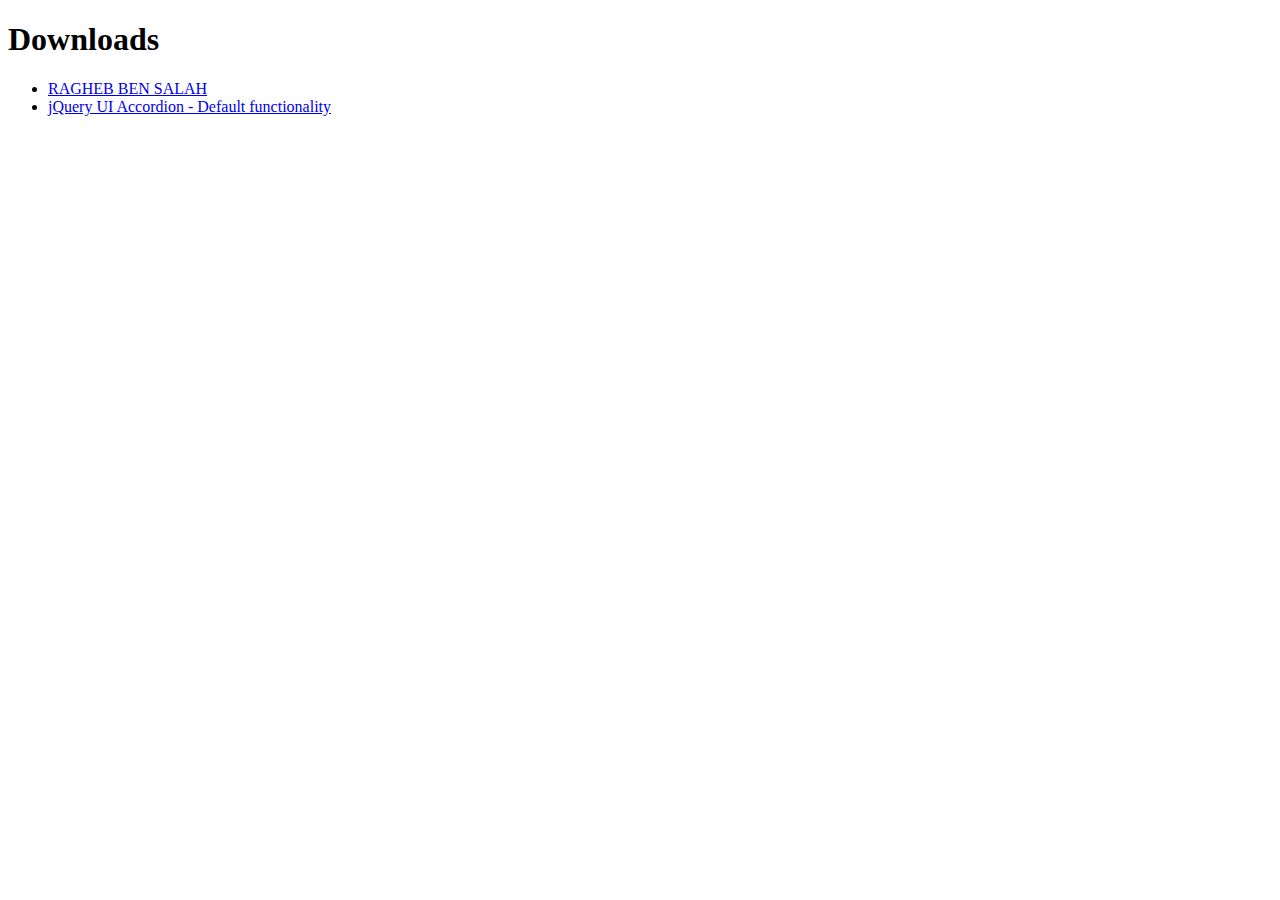
<file: _downloads.html>
<!DOCTYPE html>
<html>

<head>
    <meta charset="UTF-8">
    <title> Downloads </title>
</head>

<body>
    <h1> Downloads </h1>
    <ul>
        <li><a id="https://www.nofun.io/" href="index.html"> RAGHEB BEN SALAH </a></li>
        <li><a id="https://www.nofun.io/product/index.html" href="product/index.html"> jQuery UI Accordion - Default functionality </a></li>
    </ul>
</body>

</html>
</file>
<file: css/webflow.css>
@font-face {
    font-family: 'webflow-icons';
    src: url("[data-uri]") format('truetype');
    font-weight: normal;
    font-style: normal;
}

[class^="w-icon-"],
[class*=" w-icon-"] {
    /* use !important to prevent issues with browser extensions that change fonts */
    font-family: 'webflow-icons' !important;
    speak: none;
    font-style: normal;
    font-weight: normal;
    font-variant: normal;
    text-transform: none;
    line-height: 1;
    /* Better Font Rendering =========== */
    -webkit-font-smoothing: antialiased;
    -moz-osx-font-smoothing: grayscale;
}

.w-icon-slider-right:before {
    content: "\e600";
}

.w-icon-slider-left:before {
    content: "\e601";
}

.w-icon-nav-menu:before {
    content: "\e602";
}

.w-icon-arrow-down:before,
.w-icon-dropdown-toggle:before {
    content: "\e603";
}

.w-icon-file-upload-remove:before {
    content: "\e900";
}

.w-icon-file-upload-icon:before {
    content: "\e903";
}

* {
    -webkit-box-sizing: border-box;
    -moz-box-sizing: border-box;
    box-sizing: border-box;
}

html {
    height: 100%;
}

body {
    margin: 0;
    min-height: 100%;
    background-color: #fff;
    font-family: Arial, sans-serif;
    font-size: 14px;
    line-height: 20px;
    color: #333;
}

img {
    max-width: 100%;
    vertical-align: middle;
    display: inline-block;
}

html.w-mod-touch * {
    background-attachment: scroll !important;
}

.w-block {
    display: block;
}

.w-inline-block {
    max-width: 100%;
    display: inline-block;
}

.w-clearfix:before,
.w-clearfix:after {
    content: " ";
    display: table;
    grid-column-start: 1;
    grid-row-start: 1;
    grid-column-end: 2;
    grid-row-end: 2;
}

.w-clearfix:after {
    clear: both;
}

.w-hidden {
    display: none;
}

.w-button {
    display: inline-block;
    padding: 9px 15px;
    background-color: #3898EC;
    color: white;
    border: 0;
    line-height: inherit;
    text-decoration: none;
    cursor: pointer;
    border-radius: 0;
}

input.w-button {
    -webkit-appearance: button;
}

html[data-w-dynpage] [data-w-cloak] {
    color: transparent !important;
}

.w-webflow-badge,
.w-webflow-badge * {
    position: static;
    left: auto;
    top: auto;
    right: auto;
    bottom: auto;
    z-index: auto;
    display: block;
    visibility: visible;
    overflow: visible;
    overflow-x: visible;
    overflow-y: visible;
    box-sizing: border-box;
    width: auto;
    height: auto;
    max-height: none;
    max-width: none;
    min-height: 0;
    min-width: 0;
    margin: 0;
    padding: 0;
    float: none;
    clear: none;
    border: 0 none transparent;
    border-radius: 0;
    background: none;
    background-image: none;
    background-position: 0% 0%;
    background-size: auto auto;
    background-repeat: repeat;
    background-origin: padding-box;
    background-clip: border-box;
    background-attachment: scroll;
    background-color: transparent;
    box-shadow: none;
    opacity: 1.0;
    transform: none;
    transition: none;
    direction: ltr;
    font-family: inherit;
    font-weight: inherit;
    color: inherit;
    font-size: inherit;
    line-height: inherit;
    font-style: inherit;
    font-variant: inherit;
    text-align: inherit;
    letter-spacing: inherit;
    text-decoration: inherit;
    text-indent: 0;
    text-transform: inherit;
    list-style-type: disc;
    text-shadow: none;
    font-smoothing: auto;
    vertical-align: baseline;
    cursor: inherit;
    white-space: inherit;
    word-break: normal;
    word-spacing: normal;
    word-wrap: normal;
}

.w-webflow-badge {
    position: fixed !important;
    display: inline-block !important;
    visibility: visible !important;
    opacity: 1 !important;
    z-index: 2147483647 !important;
    top: auto !important;
    right: 12px !important;
    bottom: 12px !important;
    left: auto !important;
    color: #AAADB0 !important;
    background-color: #fff !important;
    border-radius: 3px !important;
    padding: 6px 8px 6px 6px !important;
    font-size: 12px !important;
    opacity: 1.0 !important;
    line-height: 14px !important;
    text-decoration: none !important;
    transform: none !important;
    margin: 0 !important;
    width: auto !important;
    height: auto !important;
    overflow: visible !important;
    white-space: nowrap;
    box-shadow: 0 0 0 1px rgba(0, 0, 0, 0.1), 0px 1px 3px rgba(0, 0, 0, 0.1);
    cursor: pointer;
}

.w-webflow-badge>img {
    display: inline-block !important;
    visibility: visible !important;
    opacity: 1 !important;
    vertical-align: middle !important;
}

h1,
h2,
h3,
h4,
h5,
h6 {
    font-weight: bold;
    margin-bottom: 10px;
}

h1 {
    font-size: 38px;
    line-height: 44px;
    margin-top: 20px;
}

h2 {
    font-size: 32px;
    line-height: 36px;
    margin-top: 20px;
}

h3 {
    font-size: 24px;
    line-height: 30px;
    margin-top: 20px;
}

h4 {
    font-size: 18px;
    line-height: 24px;
    margin-top: 10px;
}

h5 {
    font-size: 14px;
    line-height: 20px;
    margin-top: 10px;
}

h6 {
    font-size: 12px;
    line-height: 18px;
    margin-top: 10px;
}

p {
    margin-top: 0;
    margin-bottom: 10px;
}

blockquote {
    margin: 0 0 10px 0;
    padding: 10px 20px;
    border-left: 5px solid #E2E2E2;
    font-size: 18px;
    line-height: 22px;
}

figure {
    margin: 0;
    margin-bottom: 10px;
}

figcaption {
    margin-top: 5px;
    text-align: center;
}

ul,
ol {
    margin-top: 0px;
    margin-bottom: 10px;
    padding-left: 40px;
}

.w-list-unstyled {
    padding-left: 0;
    list-style: none;
}

.w-embed:before,
.w-embed:after {
    content: " ";
    display: table;
    grid-column-start: 1;
    grid-row-start: 1;
    grid-column-end: 2;
    grid-row-end: 2;
}

.w-embed:after {
    clear: both;
}

.w-video {
    width: 100%;
    position: relative;
    padding: 0;
}

.w-video iframe,
.w-video object,
.w-video embed {
    position: absolute;
    top: 0;
    left: 0;
    width: 100%;
    height: 100%;
    border: none;
}

fieldset {
    padding: 0;
    margin: 0;
    border: 0;
}

button,
html input[type='button'],
input[type='reset'] {
    border: 0;
    cursor: pointer;
    -webkit-appearance: button;
}

.w-form {
    margin: 0 0 15px;
}

.w-form-done {
    display: none;
    padding: 20px;
    text-align: center;
    background-color: #dddddd;
}

.w-form-fail {
    display: none;
    margin-top: 10px;
    padding: 10px;
    background-color: #ffdede;
}

label {
    display: block;
    margin-bottom: 5px;
    font-weight: bold;
}

.w-input,
.w-select {
    display: block;
    width: 100%;
    height: 38px;
    padding: 8px 12px;
    margin-bottom: 10px;
    font-size: 14px;
    line-height: 1.428571429;
    color: #333333;
    vertical-align: middle;
    background-color: #ffffff;
    border: 1px solid #cccccc;
}

.w-input:-moz-placeholder,
.w-select:-moz-placeholder {
    color: #999;
}

.w-input::-moz-placeholder,
.w-select::-moz-placeholder {
    color: #999;
    opacity: 1;
}

.w-input:-ms-input-placeholder,
.w-select:-ms-input-placeholder {
    color: #999;
}

.w-input::-webkit-input-placeholder,
.w-select::-webkit-input-placeholder {
    color: #999;
}

.w-input:focus,
.w-select:focus {
    border-color: #3898EC;
    outline: 0;
}

.w-input[disabled],
.w-select[disabled],
.w-input[readonly],
.w-select[readonly],
fieldset[disabled] .w-input,
fieldset[disabled] .w-select {
    cursor: not-allowed;
    background-color: #eeeeee;
}

textarea.w-input,
textarea.w-select {
    height: auto;
}

.w-select {
    background-color: #f3f3f3;
}

.w-select[multiple] {
    height: auto;
}

.w-form-label {
    display: inline-block;
    cursor: pointer;
    font-weight: normal;
    margin-bottom: 0px;
}

.w-radio {
    display: block;
    margin-bottom: 5px;
    padding-left: 20px;
}

.w-radio:before,
.w-radio:after {
    content: " ";
    display: table;
    grid-column-start: 1;
    grid-row-start: 1;
    grid-column-end: 2;
    grid-row-end: 2;
}

.w-radio:after {
    clear: both;
}

.w-radio-input {
    margin: 4px 0 0;
    margin-top: 1px \9;
    line-height: normal;
    float: left;
    margin-left: -20px;
}

.w-radio-input {
    margin-top: 3px;
}

.w-file-upload {
    display: block;
    margin-bottom: 10px;
}

.w-file-upload-input {
    width: 0.1px;
    height: 0.1px;
    opacity: 0;
    overflow: hidden;
    position: absolute;
    z-index: -100;
}

.w-file-upload-default,
.w-file-upload-uploading,
.w-file-upload-success {
    display: inline-block;
    color: #333333;
}

.w-file-upload-error {
    display: block;
    margin-top: 10px;
}

.w-file-upload-default.w-hidden,
.w-file-upload-uploading.w-hidden,
.w-file-upload-error.w-hidden,
.w-file-upload-success.w-hidden {
    display: none;
}

.w-file-upload-uploading-btn {
    display: flex;
    font-size: 14px;
    font-weight: normal;
    cursor: pointer;
    margin: 0;
    padding: 8px 12px;
    border: 1px solid #cccccc;
    background-color: #fafafa;
}

.w-file-upload-file {
    display: flex;
    flex-grow: 1;
    justify-content: space-between;
    margin: 0;
    padding: 8px 9px 8px 11px;
    border: 1px solid #cccccc;
    background-color: #fafafa;
}

.w-file-upload-file-name {
    font-size: 14px;
    font-weight: normal;
    display: block;
}

.w-file-remove-link {
    margin-top: 3px;
    margin-left: 10px;
    width: auto;
    height: auto;
    padding: 3px;
    display: block;
    cursor: pointer;
}

.w-icon-file-upload-remove {
    margin: auto;
    font-size: 10px;
}

.w-file-upload-error-msg {
    display: inline-block;
    color: #ea384c;
    padding: 2px 0;
}

.w-file-upload-info {
    display: inline-block;
    line-height: 38px;
    padding: 0 12px;
}

.w-file-upload-label {
    display: inline-block;
    font-size: 14px;
    font-weight: normal;
    cursor: pointer;
    margin: 0;
    padding: 8px 12px;
    border: 1px solid #cccccc;
    background-color: #fafafa;
}

.w-icon-file-upload-icon,
.w-icon-file-upload-uploading {
    display: inline-block;
    margin-right: 8px;
    width: 20px;
}

.w-icon-file-upload-uploading {
    height: 20px;
}

.w-container {
    margin-left: auto;
    margin-right: auto;
    max-width: 940px;
}

.w-container:before,
.w-container:after {
    content: " ";
    display: table;
    grid-column-start: 1;
    grid-row-start: 1;
    grid-column-end: 2;
    grid-row-end: 2;
}

.w-container:after {
    clear: both;
}

.w-container .w-row {
    margin-left: -10px;
    margin-right: -10px;
}

.w-row:before,
.w-row:after {
    content: " ";
    display: table;
    grid-column-start: 1;
    grid-row-start: 1;
    grid-column-end: 2;
    grid-row-end: 2;
}

.w-row:after {
    clear: both;
}

.w-row .w-row {
    margin-left: 0;
    margin-right: 0;
}

.w-col {
    position: relative;
    float: left;
    width: 100%;
    min-height: 1px;
    padding-left: 10px;
    padding-right: 10px;
}

.w-col .w-col {
    padding-left: 0;
    padding-right: 0;
}

.w-col-1 {
    width: 8.33333333%;
}

.w-col-2 {
    width: 16.66666667%;
}

.w-col-3 {
    width: 25%;
}

.w-col-4 {
    width: 33.33333333%;
}

.w-col-5 {
    width: 41.66666667%;
}

.w-col-6 {
    width: 50%;
}

.w-col-7 {
    width: 58.33333333%;
}

.w-col-8 {
    width: 66.66666667%;
}

.w-col-9 {
    width: 75%;
}

.w-col-10 {
    width: 83.33333333%;
}

.w-col-11 {
    width: 91.66666667%;
}

.w-col-12 {
    width: 100%;
}

.w-hidden-main {
    display: none !important;
}

@media screen and (max-width: 991px) {
    .w-container {
        max-width: 728px;
    }
    .w-hidden-main {
        display: inherit !important;
    }
    .w-hidden-medium {
        display: none !important;
    }
    .w-col-medium-1 {
        width: 8.33333333%;
    }
    .w-col-medium-2 {
        width: 16.66666667%;
    }
    .w-col-medium-3 {
        width: 25%;
    }
    .w-col-medium-4 {
        width: 33.33333333%;
    }
    .w-col-medium-5 {
        width: 41.66666667%;
    }
    .w-col-medium-6 {
        width: 50%;
    }
    .w-col-medium-7 {
        width: 58.33333333%;
    }
    .w-col-medium-8 {
        width: 66.66666667%;
    }
    .w-col-medium-9 {
        width: 75%;
    }
    .w-col-medium-10 {
        width: 83.33333333%;
    }
    .w-col-medium-11 {
        width: 91.66666667%;
    }
    .w-col-medium-12 {
        width: 100%;
    }
    .w-col-stack {
        width: 100%;
        left: auto;
        right: auto;
    }
}

@media screen and (max-width: 767px) {
    .w-hidden-main {
        display: inherit !important;
    }
    .w-hidden-medium {
        display: inherit !important;
    }
    .w-hidden-small {
        display: none !important;
    }
    .w-row,
    .w-container .w-row {
        margin-left: 0;
        margin-right: 0;
    }
    .w-col {
        width: 100%;
        left: auto;
        right: auto;
    }
    .w-col-small-1 {
        width: 8.33333333%;
    }
    .w-col-small-2 {
        width: 16.66666667%;
    }
    .w-col-small-3 {
        width: 25%;
    }
    .w-col-small-4 {
        width: 33.33333333%;
    }
    .w-col-small-5 {
        width: 41.66666667%;
    }
    .w-col-small-6 {
        width: 50%;
    }
    .w-col-small-7 {
        width: 58.33333333%;
    }
    .w-col-small-8 {
        width: 66.66666667%;
    }
    .w-col-small-9 {
        width: 75%;
    }
    .w-col-small-10 {
        width: 83.33333333%;
    }
    .w-col-small-11 {
        width: 91.66666667%;
    }
    .w-col-small-12 {
        width: 100%;
    }
}

@media screen and (max-width: 479px) {
    .w-container {
        max-width: none;
    }
    .w-hidden-main {
        display: inherit !important;
    }
    .w-hidden-medium {
        display: inherit !important;
    }
    .w-hidden-small {
        display: inherit !important;
    }
    .w-hidden-tiny {
        display: none !important;
    }
    .w-col {
        width: 100%;
    }
    .w-col-tiny-1 {
        width: 8.33333333%;
    }
    .w-col-tiny-2 {
        width: 16.66666667%;
    }
    .w-col-tiny-3 {
        width: 25%;
    }
    .w-col-tiny-4 {
        width: 33.33333333%;
    }
    .w-col-tiny-5 {
        width: 41.66666667%;
    }
    .w-col-tiny-6 {
        width: 50%;
    }
    .w-col-tiny-7 {
        width: 58.33333333%;
    }
    .w-col-tiny-8 {
        width: 66.66666667%;
    }
    .w-col-tiny-9 {
        width: 75%;
    }
    .w-col-tiny-10 {
        width: 83.33333333%;
    }
    .w-col-tiny-11 {
        width: 91.66666667%;
    }
    .w-col-tiny-12 {
        width: 100%;
    }
}

.w-widget {
    position: relative;
}

.w-widget-map {
    width: 100%;
    height: 400px;
}

.w-widget-map label {
    width: auto;
    display: inline;
}

.w-widget-map img {
    max-width: inherit;
}

.w-widget-map .gm-style-iw {
    text-align: center;
}

.w-widget-map .gm-style-iw>button {
    display: none !important;
}

.w-widget-twitter {
    overflow: hidden;
}

.w-widget-twitter-count-shim {
    display: inline-block;
    vertical-align: top;
    position: relative;
    width: 28px;
    height: 20px;
    text-align: center;
    background: white;
    border: #758696 solid 1px;
    border-radius: 3px;
}

.w-widget-twitter-count-shim * {
    pointer-events: none;
    -webkit-user-select: none;
    -moz-user-select: none;
    -ms-user-select: none;
    user-select: none;
}

.w-widget-twitter-count-shim .w-widget-twitter-count-inner {
    position: relative;
    font-size: 15px;
    line-height: 12px;
    text-align: center;
    color: #999;
    font-family: serif;
}

.w-widget-twitter-count-shim .w-widget-twitter-count-clear {
    position: relative;
    display: block;
}

.w-widget-twitter-count-shim.w--large {
    width: 36px;
    height: 28px;
}

.w-widget-twitter-count-shim.w--large .w-widget-twitter-count-inner {
    font-size: 18px;
    line-height: 18px;
}

.w-widget-twitter-count-shim:not(.w--vertical) {
    margin-left: 5px;
    margin-right: 8px;
}

.w-widget-twitter-count-shim:not(.w--vertical).w--large {
    margin-left: 6px;
}

.w-widget-twitter-count-shim:not(.w--vertical):before,
.w-widget-twitter-count-shim:not(.w--vertical):after {
    top: 50%;
    left: 0;
    border: solid transparent;
    content: " ";
    height: 0;
    width: 0;
    position: absolute;
    pointer-events: none;
}

.w-widget-twitter-count-shim:not(.w--vertical):before {
    border-color: rgba(117, 134, 150, 0);
    border-right-color: #5d6c7b;
    border-width: 4px;
    margin-left: -9px;
    margin-top: -4px;
}

.w-widget-twitter-count-shim:not(.w--vertical).w--large:before {
    border-width: 5px;
    margin-left: -10px;
    margin-top: -5px;
}

.w-widget-twitter-count-shim:not(.w--vertical):after {
    border-color: rgba(255, 255, 255, 0);
    border-right-color: white;
    border-width: 4px;
    margin-left: -8px;
    margin-top: -4px;
}

.w-widget-twitter-count-shim:not(.w--vertical).w--large:after {
    border-width: 5px;
    margin-left: -9px;
    margin-top: -5px;
}

.w-widget-twitter-count-shim.w--vertical {
    width: 61px;
    height: 33px;
    margin-bottom: 8px;
}

.w-widget-twitter-count-shim.w--vertical:before,
.w-widget-twitter-count-shim.w--vertical:after {
    top: 100%;
    left: 50%;
    border: solid transparent;
    content: " ";
    height: 0;
    width: 0;
    position: absolute;
    pointer-events: none;
}

.w-widget-twitter-count-shim.w--vertical:before {
    border-color: rgba(117, 134, 150, 0);
    border-top-color: #5d6c7b;
    border-width: 5px;
    margin-left: -5px;
}

.w-widget-twitter-count-shim.w--vertical:after {
    border-color: rgba(255, 255, 255, 0);
    border-top-color: white;
    border-width: 4px;
    margin-left: -4px;
}

.w-widget-twitter-count-shim.w--vertical .w-widget-twitter-count-inner {
    font-size: 18px;
    line-height: 22px;
}

.w-widget-twitter-count-shim.w--vertical.w--large {
    width: 76px;
}

.w-background-video {
    position: relative;
    overflow: hidden;
    height: 500px;
    color: white;
}

.w-background-video>video {
    background-size: cover;
    background-position: 50% 50%;
    position: absolute;
    margin: auto;
    width: 100%;
    height: 100%;
    right: -100%;
    bottom: -100%;
    top: -100%;
    left: -100%;
    object-fit: cover;
    z-index: -100;
}

.w-background-video>video::-webkit-media-controls-start-playback-button {
    display: none !important;
    -webkit-appearance: none;
}

.w-slider {
    position: relative;
    height: 300px;
    text-align: center;
    background: #000000;
    clear: both;
    -webkit-tap-highlight-color: rgba(0, 0, 0, 0);
    tap-highlight-color: rgba(0, 0, 0, 0);
}

.w-slider-mask {
    position: relative;
    display: block;
    overflow: hidden;
    z-index: 1;
    left: 0;
    right: 0;
    height: 100%;
    white-space: nowrap;
}

.w-slide {
    position: relative;
    display: inline-block;
    vertical-align: top;
    width: 100%;
    height: 100%;
    white-space: normal;
    text-align: center;
}

.w-slider-nav {
    position: absolute;
    z-index: 2;
    top: auto;
    right: 0;
    bottom: 0;
    left: 0;
    margin: auto;
    padding-top: 10px;
    height: 40px;
    text-align: center;
    -webkit-tap-highlight-color: rgba(0, 0, 0, 0);
    tap-highlight-color: rgba(0, 0, 0, 0);
}

.w-slider-nav.w-round>div {
    border-radius: 100%;
}

.w-slider-nav.w-num>div {
    width: auto;
    height: auto;
    padding: 0.2em 0.5em;
    font-size: inherit;
    line-height: inherit;
}

.w-slider-nav.w-shadow>div {
    box-shadow: 0 0 3px rgba(51, 51, 51, 0.4);
}

.w-slider-nav-invert {
    color: #fff;
}

.w-slider-nav-invert>div {
    background-color: rgba(34, 34, 34, 0.4);
}

.w-slider-nav-invert>div.w-active {
    background-color: #222;
}

.w-slider-dot {
    position: relative;
    display: inline-block;
    width: 1em;
    height: 1em;
    background-color: rgba(255, 255, 255, 0.4);
    cursor: pointer;
    margin: 0 3px 0.5em;
    transition: background-color 100ms, color 100ms;
}

.w-slider-dot.w-active {
    background-color: #fff;
}

.w-slider-dot:focus {
    outline: none;
    box-shadow: 0px 0px 0px 2px #fff;
}

.w-slider-dot:focus.w-active {
    box-shadow: none;
}

.w-slider-arrow-left,
.w-slider-arrow-right {
    position: absolute;
    width: 80px;
    top: 0;
    right: 0;
    bottom: 0;
    left: 0;
    margin: auto;
    cursor: pointer;
    overflow: hidden;
    color: white;
    font-size: 40px;
    -webkit-tap-highlight-color: rgba(0, 0, 0, 0);
    tap-highlight-color: rgba(0, 0, 0, 0);
    -webkit-user-select: none;
    -moz-user-select: none;
    -ms-user-select: none;
    user-select: none;
}

.w-slider-arrow-left [class^='w-icon-'],
.w-slider-arrow-right [class^='w-icon-'],
.w-slider-arrow-left [class*=' w-icon-'],
.w-slider-arrow-right [class*=' w-icon-'] {
    position: absolute;
}

.w-slider-arrow-left:focus,
.w-slider-arrow-right:focus {
    outline: 0;
}

.w-slider-arrow-left {
    z-index: 3;
    right: auto;
}

.w-slider-arrow-right {
    z-index: 4;
    left: auto;
}

.w-icon-slider-left,
.w-icon-slider-right {
    top: 0;
    right: 0;
    bottom: 0;
    left: 0;
    margin: auto;
    width: 1em;
    height: 1em;
}

.w-slider-aria-label {
    border: 0;
    clip: rect(0 0 0 0);
    height: 1px;
    margin: -1px;
    overflow: hidden;
    padding: 0;
    position: absolute;
    width: 1px;
}

.w-slider-force-show {
    display: block !important;
}

.w-dropdown {
    display: inline-block;
    position: relative;
    text-align: left;
    margin-left: auto;
    margin-right: auto;
    z-index: 900;
}

.w-dropdown-btn,
.w-dropdown-toggle,
.w-dropdown-link {
    position: relative;
    vertical-align: top;
    text-decoration: none;
    color: #222222;
    padding: 20px;
    text-align: left;
    margin-left: auto;
    margin-right: auto;
    white-space: nowrap;
}

.w-dropdown-toggle {
    -webkit-user-select: none;
    -moz-user-select: none;
    -ms-user-select: none;
    user-select: none;
    display: inline-block;
    cursor: pointer;
    padding-right: 40px;
}

.w-dropdown-toggle:focus {
    outline: 0;
}

.w-icon-dropdown-toggle {
    position: absolute;
    top: 0;
    right: 0;
    bottom: 0;
    margin: auto;
    margin-right: 20px;
    width: 1em;
    height: 1em;
}

.w-dropdown-list {
    position: absolute;
    background: #dddddd;
    display: none;
    min-width: 100%;
}

.w-dropdown-list.w--open {
    display: block;
}

.w-dropdown-link {
    padding: 10px 20px;
    display: block;
    color: #222222;
}

.w-dropdown-link.w--current {
    color: #0082f3;
}

.w-dropdown-link:focus {
    outline: 0;
}

@media screen and (max-width: 767px) {
    .w-nav-brand {
        padding-left: 10px;
    }
}


/**
 * ## Note
 * Safari (on both iOS and OS X) does not handle viewport units (vh, vw) well.
 * For example percentage units do not work on descendants of elements that
 * have any dimensions expressed in viewport units. It also doesn’t handle them at
 * all in `calc()`.
 */


/**
 * Wrapper around all lightbox elements
 *
 * 1. Since the lightbox can receive focus, IE also gives it an outline.
 * 2. Fixes flickering on Chrome when a transition is in progress
 *    underneath the lightbox.
 */

.w-lightbox-backdrop {
    color: #000;
    cursor: auto;
    font-family: serif;
    font-size: medium;
    font-style: normal;
    font-variant: normal;
    font-weight: normal;
    letter-spacing: normal;
    line-height: normal;
    list-style: disc;
    text-align: start;
    text-indent: 0;
    text-shadow: none;
    text-transform: none;
    visibility: visible;
    white-space: normal;
    word-break: normal;
    word-spacing: normal;
    word-wrap: normal;
    position: fixed;
    top: 0;
    right: 0;
    bottom: 0;
    left: 0;
    color: #fff;
    font-family: "Helvetica Neue", Helvetica, Ubuntu, "Segoe UI", Verdana, sans-serif;
    font-size: 17px;
    line-height: 1.2;
    font-weight: 300;
    text-align: center;
    background: rgba(0, 0, 0, 0.9);
    z-index: 2000;
    outline: 0;
    /* 1 */
    opacity: 0;
    -webkit-user-select: none;
    -moz-user-select: none;
    -ms-user-select: none;
    -webkit-tap-highlight-color: transparent;
    -webkit-transform: translate(0, 0);
    /* 2 */
}


/**
 * Neat trick to bind the rubberband effect to our canvas instead of the whole
 * document on iOS. It also prevents a bug that causes the document underneath to scroll.
 */

.w-lightbox-backdrop,
.w-lightbox-container {
    height: 100%;
    overflow: auto;
    -webkit-overflow-scrolling: touch;
}

.w-lightbox-content {
    position: relative;
    height: 100vh;
    overflow: hidden;
}

.w-lightbox-view {
    position: absolute;
    width: 100vw;
    height: 100vh;
    opacity: 0;
}

.w-lightbox-view:before {
    content: "";
    height: 100vh;
}


/* .w-lightbox-content */

.w-lightbox-group,
.w-lightbox-group .w-lightbox-view,
.w-lightbox-group .w-lightbox-view:before {
    height: 86vh;
}

.w-lightbox-frame,
.w-lightbox-view:before {
    display: inline-block;
    vertical-align: middle;
}


/*
 * 1. Remove default margin set by user-agent on the <figure> element.
 */

.w-lightbox-figure {
    position: relative;
    margin: 0;
    /* 1 */
}

.w-lightbox-group .w-lightbox-figure {
    cursor: pointer;
}


/**
 * IE adds image dimensions as width and height attributes on the IMG tag,
 * but we need both width and height to be set to auto to enable scaling.
 */

.w-lightbox-img {
    width: auto;
    height: auto;
    max-width: none;
}


/**
 * 1. Reset if style is set by user on "All Images"
 */

.w-lightbox-image {
    display: block;
    float: none;
    /* 1 */
    max-width: 100vw;
    max-height: 100vh;
}

.w-lightbox-group .w-lightbox-image {
    max-height: 86vh;
}

.w-lightbox-caption {
    position: absolute;
    right: 0;
    bottom: 0;
    left: 0;
    padding: .5em 1em;
    background: rgba(0, 0, 0, 0.4);
    text-align: left;
    text-overflow: ellipsis;
    white-space: nowrap;
    overflow: hidden;
}

.w-lightbox-embed {
    position: absolute;
    top: 0;
    right: 0;
    bottom: 0;
    left: 0;
    width: 100%;
    height: 100%;
}

.w-lightbox-control {
    position: absolute;
    top: 0;
    width: 4em;
    background-size: 24px;
    background-repeat: no-repeat;
    background-position: center;
    cursor: pointer;
    -webkit-transition: all .3s;
    transition: all .3s;
}

.w-lightbox-left {
    display: none;
    bottom: 0;
    left: 0;
    /* <svg xmlns="http://www.w3.org/2000/svg" viewBox="-20 0 24 40" width="24" height="40"><g transform="rotate(45)"><path d="m0 0h5v23h23v5h-28z" opacity=".4"/><path d="m1 1h3v23h23v3h-26z" fill="#fff"/></g></svg> */
    background-image: url("[data-uri]");
}

.w-lightbox-right {
    display: none;
    right: 0;
    bottom: 0;
    /* <svg xmlns="http://www.w3.org/2000/svg" viewBox="-4 0 24 40" width="24" height="40"><g transform="rotate(45)"><path d="m0-0h28v28h-5v-23h-23z" opacity=".4"/><path d="m1 1h26v26h-3v-23h-23z" fill="#fff"/></g></svg> */
    background-image: url("[data-uri]");
}


/*
 * Without specifying the with and height inside the SVG, all versions of IE render the icon too small.
 * The bug does not seem to manifest itself if the elements are tall enough such as the above arrows.
 * (http://stackoverflow.com/questions/16092114/background-size-differs-in-internet-explorer)
 */

.w-lightbox-close {
    right: 0;
    height: 2.6em;
    /* <svg xmlns="http://www.w3.org/2000/svg" viewBox="-4 0 18 17" width="18" height="17"><g transform="rotate(45)"><path d="m0 0h7v-7h5v7h7v5h-7v7h-5v-7h-7z" opacity=".4"/><path d="m1 1h7v-7h3v7h7v3h-7v7h-3v-7h-7z" fill="#fff"/></g></svg> */
    background-image: url("[data-uri]");
    background-size: 18px;
}


/**
 * 1. All IE versions add extra space at the bottom without this.
 */

.w-lightbox-strip {
    position: absolute;
    bottom: 0;
    left: 0;
    right: 0;
    padding: 0 1vh;
    line-height: 0;
    /* 1 */
    white-space: nowrap;
    overflow-x: auto;
    overflow-y: hidden;
}


/*
 * 1. We use content-box to avoid having to do `width: calc(10vh + 2vw)`
 *    which doesn’t work in Safari anyway.
 * 2. Chrome renders images pixelated when switching to GPU. Making sure
 *    the parent is also rendered on the GPU (by setting translate3d for
 *    example) fixes this behavior.
 */

.w-lightbox-item {
    display: inline-block;
    width: 10vh;
    padding: 2vh 1vh;
    box-sizing: content-box;
    /* 1 */
    cursor: pointer;
    -webkit-transform: translate3d(0, 0, 0);
    /* 2 */
}

.w-lightbox-active {
    opacity: .3;
}

.w-lightbox-thumbnail {
    position: relative;
    height: 10vh;
    background: #222;
    overflow: hidden;
}

.w-lightbox-thumbnail-image {
    position: absolute;
    top: 0;
    left: 0;
}

.w-lightbox-thumbnail .w-lightbox-tall {
    top: 50%;
    width: 100%;
    -webkit-transform: translate(0, -50%);
    -ms-transform: translate(0, -50%);
    transform: translate(0, -50%);
}

.w-lightbox-thumbnail .w-lightbox-wide {
    left: 50%;
    height: 100%;
    -webkit-transform: translate(-50%, 0);
    -ms-transform: translate(-50%, 0);
    transform: translate(-50%, 0);
}


/*
 * Spinner
 *
 * Absolute pixel values are used to avoid rounding errors that would cause
 * the white spinning element to be misaligned with the track.
 */

.w-lightbox-spinner {
    position: absolute;
    top: 50%;
    left: 50%;
    box-sizing: border-box;
    width: 40px;
    height: 40px;
    margin-top: -20px;
    margin-left: -20px;
    border: 5px solid rgba(0, 0, 0, 0.4);
    border-radius: 50%;
    -webkit-animation: spin .8s infinite linear;
    animation: spin .8s infinite linear;
}

.w-lightbox-spinner:after {
    content: "";
    position: absolute;
    top: -4px;
    right: -4px;
    bottom: -4px;
    left: -4px;
    border: 3px solid transparent;
    border-bottom-color: #fff;
    border-radius: 50%;
}


/*
 * Utility classes
 */

.w-lightbox-hide {
    display: none;
}

.w-lightbox-noscroll {
    overflow: hidden;
}

@media (min-width: 768px) {
    .w-lightbox-content {
        height: 96vh;
        margin-top: 2vh;
    }
    .w-lightbox-view,
    .w-lightbox-view:before {
        height: 96vh;
    }
    /* .w-lightbox-content */
    .w-lightbox-group,
    .w-lightbox-group .w-lightbox-view,
    .w-lightbox-group .w-lightbox-view:before {
        height: 84vh;
    }
    .w-lightbox-image {
        max-width: 96vw;
        max-height: 96vh;
    }
    .w-lightbox-group .w-lightbox-image {
        max-width: 82.3vw;
        max-height: 84vh;
    }
    .w-lightbox-left,
    .w-lightbox-right {
        display: block;
        opacity: .5;
    }
    .w-lightbox-close {
        opacity: .8;
    }
    .w-lightbox-control:hover {
        opacity: 1;
    }
}

.w-lightbox-inactive,
.w-lightbox-inactive:hover {
    opacity: 0;
}

.w-richtext:before,
.w-richtext:after {
    content: " ";
    display: table;
    grid-column-start: 1;
    grid-row-start: 1;
    grid-column-end: 2;
    grid-row-end: 2;
}

.w-richtext:after {
    clear: both;
}

.w-richtext[contenteditable="true"]:before,
.w-richtext[contenteditable="true"]:after {
    white-space: initial;
}

.w-richtext ol,
.w-richtext ul {
    overflow: hidden;
}

.w-richtext .w-richtext-figure-selected.w-richtext-figure-type-video div:after,
.w-richtext .w-richtext-figure-selected[data-rt-type="video"] div:after {
    outline: 2px solid #2895f7;
}

.w-richtext .w-richtext-figure-selected.w-richtext-figure-type-image div,
.w-richtext .w-richtext-figure-selected[data-rt-type="image"] div {
    outline: 2px solid #2895f7;
}

.w-richtext figure.w-richtext-figure-type-video>div:after,
.w-richtext figure[data-rt-type="video"]>div:after {
    content: '';
    position: absolute;
    display: none;
    left: 0;
    top: 0;
    right: 0;
    bottom: 0;
}

.w-richtext figure {
    position: relative;
    max-width: 60%;
}

.w-richtext figure>div:before {
    cursor: default!important;
}

.w-richtext figure img {
    width: 100%;
}

.w-richtext figure figcaption.w-richtext-figcaption-placeholder {
    opacity: 0.6;
}

.w-richtext figure div {
    /* fix incorrectly sized selection border in the data manager */
    font-size: 0px;
    color: transparent;
}

.w-richtext figure.w-richtext-figure-type-image,
.w-richtext figure[data-rt-type="image"] {
    display: table;
}

.w-richtext figure.w-richtext-figure-type-image>div,
.w-richtext figure[data-rt-type="image"]>div {
    display: inline-block;
}

.w-richtext figure.w-richtext-figure-type-image>figcaption,
.w-richtext figure[data-rt-type="image"]>figcaption {
    display: table-caption;
    caption-side: bottom;
}

.w-richtext figure.w-richtext-figure-type-video,
.w-richtext figure[data-rt-type="video"] {
    width: 60%;
    height: 0;
}

.w-richtext figure.w-richtext-figure-type-video iframe,
.w-richtext figure[data-rt-type="video"] iframe {
    position: absolute;
    top: 0;
    left: 0;
    width: 100%;
    height: 100%;
}

.w-richtext figure.w-richtext-figure-type-video>div,
.w-richtext figure[data-rt-type="video"]>div {
    width: 100%;
}

.w-richtext figure.w-richtext-align-center {
    margin-right: auto;
    margin-left: auto;
    clear: both;
}

.w-richtext figure.w-richtext-align-center.w-richtext-figure-type-image>div,
.w-richtext figure.w-richtext-align-center[data-rt-type="image"]>div {
    max-width: 100%;
}

.w-richtext figure.w-richtext-align-normal {
    clear: both;
}

.w-richtext figure.w-richtext-align-fullwidth {
    width: 100%;
    max-width: 100%;
    text-align: center;
    clear: both;
    display: block;
    margin-right: auto;
    margin-left: auto;
}

.w-richtext figure.w-richtext-align-fullwidth>div {
    display: inline-block;
    /* padding-bottom is used for aspect ratios in video figures
      we want the div to inherit that so hover/selection borders in the designer-canvas
      fit right*/
    padding-bottom: inherit;
}

.w-richtext figure.w-richtext-align-fullwidth>figcaption {
    display: block;
}

.w-richtext figure.w-richtext-align-floatleft {
    float: left;
    margin-right: 15px;
    clear: none;
}

.w-richtext figure.w-richtext-align-floatright {
    float: right;
    margin-left: 15px;
    clear: none;
}

.w-nav {
    position: relative;
    background: #dddddd;
    z-index: 1000;
}

.w-nav:before,
.w-nav:after {
    content: " ";
    display: table;
    grid-column-start: 1;
    grid-row-start: 1;
    grid-column-end: 2;
    grid-row-end: 2;
}

.w-nav:after {
    clear: both;
}

.w-nav-brand {
    position: relative;
    float: left;
    text-decoration: none;
    color: #333333;
}

.w-nav-link {
    position: relative;
    display: inline-block;
    vertical-align: top;
    text-decoration: none;
    color: #222222;
    padding: 20px;
    text-align: left;
    margin-left: auto;
    margin-right: auto;
}

.w-nav-link.w--current {
    color: #0082f3;
}

.w-nav-menu {
    position: relative;
    float: right;
}

[data-nav-menu-open] {
    display: block !important;
    position: absolute;
    top: 100%;
    left: 0;
    right: 0;
    background: #C8C8C8;
    text-align: center;
    overflow: visible;
    min-width: 200px;
}

.w--nav-link-open {
    display: block;
    position: relative;
}

.w-nav-overlay {
    position: absolute;
    overflow: hidden;
    display: none;
    top: 100%;
    left: 0;
    right: 0;
    width: 100%;
}

.w-nav-overlay [data-nav-menu-open] {
    top: 0;
}

.w-nav[data-animation="over-left"] .w-nav-overlay {
    width: auto;
}

.w-nav[data-animation="over-left"] .w-nav-overlay,
.w-nav[data-animation="over-left"] [data-nav-menu-open] {
    right: auto;
    z-index: 1;
    top: 0;
}

.w-nav[data-animation="over-right"] .w-nav-overlay {
    width: auto;
}

.w-nav[data-animation="over-right"] .w-nav-overlay,
.w-nav[data-animation="over-right"] [data-nav-menu-open] {
    left: auto;
    z-index: 1;
    top: 0;
}

.w-nav-button {
    position: relative;
    float: right;
    padding: 18px;
    font-size: 24px;
    display: none;
    cursor: pointer;
    -webkit-tap-highlight-color: rgba(0, 0, 0, 0);
    tap-highlight-color: rgba(0, 0, 0, 0);
    -webkit-user-select: none;
    -moz-user-select: none;
    -ms-user-select: none;
    user-select: none;
}

.w-nav-button:focus {
    outline: 0;
}

.w-nav-button.w--open {
    background-color: #C8C8C8;
    color: white;
}

.w-nav[data-collapse="all"] .w-nav-menu {
    display: none;
}

.w-nav[data-collapse="all"] .w-nav-button {
    display: block;
}

.w--nav-dropdown-open {
    display: block;
}

.w--nav-dropdown-toggle-open {
    display: block;
}

.w--nav-dropdown-list-open {
    position: static;
}

@media screen and (max-width: 991px) {
    .w-nav[data-collapse="medium"] .w-nav-menu {
        display: none;
    }
    .w-nav[data-collapse="medium"] .w-nav-button {
        display: block;
    }
}

@media screen and (max-width: 767px) {
    .w-nav[data-collapse="small"] .w-nav-menu {
        display: none;
    }
    .w-nav[data-collapse="small"] .w-nav-button {
        display: block;
    }
    .w-nav-brand {
        padding-left: 10px;
    }
}

@media screen and (max-width: 479px) {
    .w-nav[data-collapse="tiny"] .w-nav-menu {
        display: none;
    }
    .w-nav[data-collapse="tiny"] .w-nav-button {
        display: block;
    }
}

.w-tabs {
    position: relative;
}

.w-tabs:before,
.w-tabs:after {
    content: " ";
    display: table;
    grid-column-start: 1;
    grid-row-start: 1;
    grid-column-end: 2;
    grid-row-end: 2;
}

.w-tabs:after {
    clear: both;
}

.w-tab-menu {
    position: relative;
}

.w-tab-link {
    position: relative;
    display: inline-block;
    vertical-align: top;
    text-decoration: none;
    padding: 9px 30px;
    text-align: left;
    cursor: pointer;
    color: #222222;
    background-color: #dddddd;
}

.w-tab-link.w--current {
    background-color: #C8C8C8;
}

.w-tab-link:focus {
    outline: 0;
}

.w-tab-content {
    position: relative;
    display: block;
    overflow: hidden;
}

.w-tab-pane {
    position: relative;
    display: none;
}

.w--tab-active {
    display: block;
}

@media screen and (max-width: 479px) {
    .w-tab-link {
        display: block;
    }
}

.w-ix-emptyfix:after {
    content: "";
}

@keyframes spin {
    0% {
        transform: rotate(0deg);
    }
    100% {
        transform: rotate(360deg);
    }
}

.w-dyn-empty {
    padding: 10px;
    background-color: #dddddd;
}

.w-dyn-hide {
    display: none !important;
}

.w-dyn-bind-empty {
    display: none !important;
}

.w-condition-invisible {
    display: none !important;
}
</file>
<file: css/no-fun.webflow.css>
body {
    font-family: Arial, 'Helvetica Neue', Helvetica, sans-serif;
    color: #333;
    font-size: 14px;
    line-height: 20px;
}

a {
    text-decoration: none;
}

.html-embed {
    position: static;
    left: 0%;
    top: 0%;
    right: 0%;
    bottom: 0%;
    z-index: -1;
    display: none;
    width: 100%;
    height: 90vh;
    padding-right: 5vh;
    padding-left: 5vh;
    -webkit-box-pack: center;
    -webkit-justify-content: center;
    -ms-flex-pack: center;
    justify-content: center;
    -webkit-box-align: center;
    -webkit-align-items: center;
    -ms-flex-align: center;
    align-items: center;
    cursor: none;
}

.body {
    overflow: visible;
    background-color: #000;
    cursor: none;
}

.gallerydiv {
    position: relative;
    z-index: 1;
    display: block;
    width: 90%;
    margin-top: 100px;
    margin-right: auto;
    margin-left: auto;
    padding: 0px;
    box-shadow: 1px 1px 8px 0 rgba(16, 0, 65, 0.35);
    -webkit-transition: all 500ms cubic-bezier(.55, .055, .675, .19);
    transition: all 500ms cubic-bezier(.55, .055, .675, .19);
}

.gallerydiv:hover {
    box-shadow: 1px 1px 20px 0 rgba(16, 0, 65, 0.35);
    -webkit-transform: scale(1.05);
    -ms-transform: scale(1.05);
    transform: scale(1.05);
}

.div-block-2 {
    position: fixed;
    left: 0%;
    top: 0%;
    right: 0%;
    bottom: 0%;
    z-index: -1;
    display: -webkit-box;
    display: -webkit-flex;
    display: -ms-flexbox;
    display: flex;
    width: 100%;
    height: 100vh;
    -webkit-box-pack: center;
    -webkit-justify-content: center;
    -ms-flex-pack: center;
    justify-content: center;
}

.text-block {
    position: absolute;
    left: 0%;
    top: 0%;
    right: 0%;
    bottom: 0%;
    width: 250px;
    margin-right: 50%;
    margin-left: 50%;
    text-align: center;
}

.heading {
    position: absolute;
    left: 0%;
    top: 0%;
    right: auto;
    bottom: 0px;
    display: -webkit-box;
    display: -webkit-flex;
    display: -ms-flexbox;
    display: flex;
    margin-right: auto;
    margin-left: auto;
    -webkit-box-orient: horizontal;
    -webkit-box-direction: normal;
    -webkit-flex-direction: row;
    -ms-flex-direction: row;
    flex-direction: row;
    -webkit-box-pack: center;
    -webkit-justify-content: center;
    -ms-flex-pack: center;
    justify-content: center;
    -webkit-box-align: center;
    -webkit-align-items: center;
    -ms-flex-align: center;
    align-items: center;
    text-align: center;
}

.button {
    position: absolute;
    left: 50%;
    right: 50%;
    width: 200px;
    text-align: center;
}

.headerlogodiv {
    position: fixed;
    left: 0%;
    top: 0%;
    right: 0%;
    bottom: auto;
    z-index: 100;
    display: none;
    width: auto;
    height: auto;
    max-height: 50px;
    max-width: 300px;
    margin-top: 0px;
    margin-right: auto;
    margin-left: auto;
    -webkit-box-orient: horizontal;
    -webkit-box-direction: normal;
    -webkit-flex-direction: row;
    -ms-flex-direction: row;
    flex-direction: row;
    -webkit-box-pack: center;
    -webkit-justify-content: center;
    -ms-flex-pack: center;
    justify-content: center;
    -webkit-box-align: start;
    -webkit-align-items: flex-start;
    -ms-flex-align: start;
    align-items: flex-start;
    cursor: auto;
}

.image {
    margin-top: 0px;
    margin-right: auto;
    margin-left: auto;
}

.link-block {
    margin-right: auto;
    margin-left: auto;
    -webkit-box-flex: 0;
    -webkit-flex: 0 auto;
    -ms-flex: 0 auto;
    flex: 0 auto;
}

.homecontainer {
    position: fixed;
    z-index: 0;
    -webkit-box-orient: horizontal;
    -webkit-box-direction: normal;
    -webkit-flex-direction: row;
    -ms-flex-direction: row;
    flex-direction: row;
    -webkit-box-align: center;
    -webkit-align-items: center;
    -ms-flex-align: center;
    align-items: center;
}

.homecontainer.inverse {
    mix-blend-mode: luminosity;
}

.navdivparent {
    position: absolute;
    left: 0%;
    top: 40%;
    right: auto;
    bottom: 0%;
    z-index: 2;
    display: none;
    height: 80px;
    margin-left: 0px;
    padding-right: 21px;
    padding-left: 8px;
    -webkit-box-orient: horizontal;
    -webkit-box-direction: normal;
    -webkit-flex-direction: row;
    -ms-flex-direction: row;
    flex-direction: row;
    -webkit-box-pack: center;
    -webkit-justify-content: center;
    -ms-flex-pack: center;
    justify-content: center;
    -webkit-box-align: center;
    -webkit-align-items: center;
    -ms-flex-align: center;
    align-items: center;
    border-style: solid;
    border-width: 0.5px;
    border-color: #626262;
    border-radius: 0px;
    background-color: #1f1f1f;
    -webkit-transition: all 1000ms ease;
    transition: all 1000ms ease;
    background-clip: padding-box;
    -webkit-text-fill-color: inherit;
}

.navdivparent:hover {
    height: 200px;
    border: 1px solid #333;
    background-color: hsla(0, 0%, 100%, 0.44);
    box-shadow: 0 0 12px -5px rgba(0, 2, 43, 0.34);
}

.navdivhoome {
    width: 100%;
}

.navheader1 {
    font-family: Lato, sans-serif;
    font-weight: 700;
}

.navheader {
    display: none;
    width: auto;
    margin-top: 8px;
    margin-bottom: 8px;
    background-color: transparent;
    opacity: 0;
    -webkit-transition: all 375ms ease;
    transition: all 375ms ease;
    font-family: Lato, sans-serif;
    color: #333;
    font-size: 24px;
}

.navheader:hover {
    color: #000;
    font-weight: 900;
}

.navheader._1link {
    color: #333;
}

.navwork {
    display: block;
    margin-top: 0px;
    margin-left: 0px;
    background-color: transparent;
    font-family: 'Open Sans', sans-serif;
    color: #fff;
    font-size: 42px;
    line-height: 60px;
    font-weight: 600;
}

.headerlogodivtext {
    position: absolute;
    left: 0%;
    top: 0%;
    right: 0%;
    bottom: auto;
    display: block;
    width: auto;
    height: auto;
    max-height: 50px;
    max-width: 450px;
    margin-top: 71px;
    margin-right: auto;
    margin-left: auto;
    -webkit-box-orient: horizontal;
    -webkit-box-direction: normal;
    -webkit-flex-direction: row;
    -ms-flex-direction: row;
    flex-direction: row;
    -webkit-box-pack: center;
    -webkit-justify-content: center;
    -ms-flex-pack: center;
    justify-content: center;
    -webkit-box-align: start;
    -webkit-align-items: flex-start;
    -ms-flex-align: start;
    align-items: flex-start;
    font-family: Lato, sans-serif;
    text-align: center;
    cursor: auto;
}

.tagline {
    font-family: 'Open Sans', sans-serif;
    font-size: 20px;
}

.genarthoverproduct {
    position: absolute;
    left: 0px;
    top: 40%;
    right: auto;
    bottom: 0%;
    z-index: 2;
    display: none;
    width: auto;
    height: 200px;
    margin-bottom: 14px;
    margin-left: 258px;
    -webkit-box-orient: horizontal;
    -webkit-box-direction: normal;
    -webkit-flex-direction: row;
    -ms-flex-direction: row;
    flex-direction: row;
    -webkit-box-pack: start;
    -webkit-justify-content: flex-start;
    -ms-flex-pack: start;
    justify-content: flex-start;
    -webkit-box-align: start;
    -webkit-align-items: flex-start;
    -ms-flex-align: start;
    align-items: flex-start;
    border-style: solid;
    border-width: 1px;
    border-color: #333;
    border-radius: 0px;
    background-color: hsla(0, 0%, 100%, 0.81);
    opacity: 0;
    -webkit-transition: all 1000ms ease;
    transition: all 1000ms ease;
    background-clip: padding-box;
    -webkit-text-fill-color: inherit;
}

.genarthoverimagediv {
    display: -webkit-box;
    display: -webkit-flex;
    display: -ms-flexbox;
    display: flex;
    width: auto;
    height: auto;
    padding-bottom: 0px;
    -webkit-box-orient: vertical;
    -webkit-box-direction: normal;
    -webkit-flex-direction: column;
    -ms-flex-direction: column;
    flex-direction: column;
}

.hoverimagecaption {
    display: -webkit-box;
    display: -webkit-flex;
    display: -ms-flexbox;
    display: flex;
    width: 85%;
    max-width: 300px;
    margin-top: 16px;
    margin-left: 24px;
    -webkit-box-orient: horizontal;
    -webkit-box-direction: normal;
    -webkit-flex-direction: row;
    -ms-flex-direction: row;
    flex-direction: row;
    -webkit-box-align: start;
    -webkit-align-items: flex-start;
    -ms-flex-align: start;
    align-items: flex-start;
    font-family: 'Open Sans', sans-serif;
    font-size: 16px;
    font-weight: 300;
    white-space: normal;
}

.hoverimagetitle {
    display: -webkit-box;
    display: -webkit-flex;
    display: -ms-flexbox;
    display: flex;
    margin-top: 24px;
    margin-left: 24px;
    padding-right: 27px;
    -webkit-box-orient: horizontal;
    -webkit-box-direction: normal;
    -webkit-flex-direction: row;
    -ms-flex-direction: row;
    flex-direction: row;
    -webkit-box-align: start;
    -webkit-align-items: flex-start;
    -ms-flex-align: start;
    align-items: flex-start;
    font-family: 'Open Sans', sans-serif;
    font-size: 24px;
    font-weight: 400;
}

.hoverimagehero {
    display: none;
    width: 100%;
    max-width: 600px;
    padding: 30px;
}

.navdivparentinfo {
    position: absolute;
    left: 0%;
    top: auto;
    right: 0%;
    bottom: 0%;
    z-index: 2;
    display: -webkit-box;
    display: -webkit-flex;
    display: -ms-flexbox;
    display: flex;
    width: 120px;
    height: auto;
    margin-top: 0px;
    margin-bottom: 15px;
    margin-left: 8px;
    -webkit-box-orient: horizontal;
    -webkit-box-direction: normal;
    -webkit-flex-direction: row;
    -ms-flex-direction: row;
    flex-direction: row;
    -webkit-box-pack: center;
    -webkit-justify-content: center;
    -ms-flex-pack: center;
    justify-content: center;
    -webkit-box-align: center;
    -webkit-align-items: center;
    -ms-flex-align: center;
    align-items: center;
    border-radius: 0px;
    -webkit-transition: all 1000ms ease;
    transition: all 1000ms ease;
    background-clip: padding-box;
    -webkit-text-fill-color: inherit;
}

.navdivparentinfo:hover {
    border: 1px solid #333;
    background-color: hsla(0, 0%, 100%, 0.44);
    box-shadow: 0 0 12px -5px rgba(0, 2, 43, 0.34);
}

.navinfo {
    display: block;
    width: 100%;
    margin-top: 0px;
    margin-left: 0px;
    background-color: transparent;
    font-family: 'Open Sans', sans-serif;
    color: #fff;
    font-size: 32px;
    font-weight: 300;
}

.navdivhome {
    position: fixed;
    left: 0%;
    top: 0%;
    right: 0%;
    bottom: auto;
    z-index: 2;
    display: -webkit-box;
    display: -webkit-flex;
    display: -ms-flexbox;
    display: flex;
    width: 130px;
    height: auto;
    margin-top: 17px;
    margin-left: 8px;
    -webkit-box-orient: horizontal;
    -webkit-box-direction: normal;
    -webkit-flex-direction: row;
    -ms-flex-direction: row;
    flex-direction: row;
    -webkit-box-pack: center;
    -webkit-justify-content: center;
    -ms-flex-pack: center;
    justify-content: center;
    -webkit-box-align: center;
    -webkit-align-items: center;
    -ms-flex-align: center;
    align-items: center;
    border-radius: 0px;
    -webkit-transition: all 1000ms ease;
    transition: all 1000ms ease;
    background-clip: padding-box;
    -webkit-text-fill-color: inherit;
}

.navdivhome:hover {
    border: 1px solid #333;
    background-color: hsla(0, 0%, 100%, 0.44);
    box-shadow: 0 0 12px -5px rgba(0, 2, 43, 0.34);
}

.navhome {
    display: block;
    width: 100%;
    height: 100%;
    margin-top: 0px;
    margin-left: 0px;
    background-color: transparent;
    font-family: 'Open Sans', sans-serif;
    color: #333;
    font-size: 32px;
    font-weight: 300;
}

.navdivinfo {
    width: 100%;
}

.homesection {
    width: 100%;
    height: 2px;
    background-color: #fff;
}

.gradientbuffer {
    height: 100px;
    margin-top: 100vh;
    background-image: -webkit-gradient(linear, left top, left bottom, from(hsla(0, 0%, 100%, 0)), to(#fff));
    background-image: linear-gradient(180deg, hsla(0, 0%, 100%, 0), #fff);
    background-clip: content-box;
    -webkit-text-fill-color: inherit;
}

.text-block-2 {
    color: #fff;
    font-size: 1px;
}

.text-block-3 {
    color: #fff;
    font-size: 2px;
}

.galleryheader {
    width: 90%;
    margin-top: 0px;
    font-family: 'Open Sans', sans-serif;
    font-size: 30px;
    line-height: 32px;
    font-weight: 700;
    text-transform: uppercase;
}

.gallerydescription {
    margin-top: 35px;
    font-family: 'Open Sans', sans-serif;
    font-size: 18px;
    line-height: 30px;
}

.gallerytechniquestext {
    width: 90%;
    margin-top: 32px;
    font-family: 'Open Sans', sans-serif;
    font-size: 16px;
    line-height: 30px;
    font-weight: 300;
    text-transform: uppercase;
}

.gallerycolumn1left {
    display: -webkit-box;
    display: -webkit-flex;
    display: -ms-flexbox;
    display: flex;
    height: 100%;
    margin-right: auto;
    margin-left: auto;
    padding-right: 0px;
    padding-left: 0px;
    -webkit-box-orient: horizontal;
    -webkit-box-direction: normal;
    -webkit-flex-direction: row;
    -ms-flex-direction: row;
    flex-direction: row;
    -webkit-box-pack: center;
    -webkit-justify-content: center;
    -ms-flex-pack: center;
    justify-content: center;
    -webkit-box-align: stretch;
    -webkit-align-items: stretch;
    -ms-flex-align: stretch;
    align-items: stretch;
    grid-auto-columns: 1fr;
    -ms-grid-columns: 1fr 1fr;
    grid-template-columns: 1fr 1fr;
    -ms-grid-rows: auto auto;
    grid-template-rows: auto auto;
}

.gallerycolumn2left {
    display: block;
    padding: 42px 0px 10px 42px;
    -webkit-box-orient: vertical;
    -webkit-box-direction: normal;
    -webkit-flex-direction: column;
    -ms-flex-direction: column;
    flex-direction: column;
    -webkit-box-pack: center;
    -webkit-justify-content: center;
    -ms-flex-pack: center;
    justify-content: center;
}

.buttonstylegallery {
    width: 60%;
    margin-top: 32px;
    padding: 11px 0px;
    border: 2px solid #333;
    background-color: #fff;
    opacity: 0;
    -webkit-transition: all 200ms ease;
    transition: all 200ms ease;
    font-family: 'Open Sans', sans-serif;
    color: #333;
    font-weight: 700;
    text-align: center;
}

.buttonstylegallery:hover {
    background-color: #333;
    color: #fff;
}

.buttonstylegallery:active {
    background-color: #000;
}

.columns {
    height: 100%;
    background-color: hsla(0, 0%, 100%, 0.8);
}

.gallerydivtop {
    position: relative;
    top: 100vh;
    z-index: 1;
    width: 75%;
    height: 100%;
    max-width: 1200px;
    margin: 0px auto 87px;
    padding: 0px;
    border-style: solid;
    border-width: 1px;
    border-color: #d6d6d6;
    -webkit-transform: scale(0.8);
    -ms-transform: scale(0.8);
    transform: scale(0.8);
    -webkit-transition: all 600ms cubic-bezier(.25, .46, .45, .94);
    transition: all 600ms cubic-bezier(.25, .46, .45, .94);
}

.gallerydivtop:hover {
    border: 2px solid #000;
    -webkit-transform: translate(87px, 0px) scale(0.95);
    -ms-transform: translate(87px, 0px) scale(0.95);
    transform: translate(87px, 0px) scale(0.95);
}

.columns-copy {
    background-color: hsla(0, 0%, 100%, 0.8);
}

.image-2 {
    display: block;
    -o-object-fit: cover;
    object-fit: cover;
}

.div-block-3 {
    display: block;
    width: 100%;
    height: 100%;
    -webkit-box-orient: vertical;
    -webkit-box-direction: normal;
    -webkit-flex-direction: column;
    -ms-flex-direction: column;
    flex-direction: column;
    -webkit-box-flex: 0;
    -webkit-flex: 0 auto;
    -ms-flex: 0 auto;
    flex: 0 auto;
    background-image: url('../images/Screen-Shot-2020-12-21-at-11.07.35-AM.png');
    background-position: 0px 0px;
    background-size: auto;
    -o-object-fit: cover;
    object-fit: cover;
}

.image-3 {
    -o-object-fit: cover;
    object-fit: cover;
}

.section {
    background-image: url('../images/Screen-Shot-2020-12-21-at-11.07.35-AM.png');
    background-position: 0px 0px;
    background-size: cover;
    -o-object-fit: cover;
    object-fit: cover;
}

.div-block-4 {
    display: block;
    -webkit-box-orient: horizontal;
    -webkit-box-direction: normal;
    -webkit-flex-direction: row;
    -ms-flex-direction: row;
    flex-direction: row;
    grid-auto-columns: 1fr;
    -ms-grid-columns: 1fr 1fr;
    grid-template-columns: 1fr 1fr;
    -ms-grid-rows: auto auto;
    grid-template-rows: auto auto;
}

.image-4 {
    max-height: 100%;
    -o-object-fit: contain;
    object-fit: contain;
}

.image-5 {
    max-height: 400px;
    -o-object-fit: cover;
    object-fit: cover;
}

.image-6 {
    max-height: none;
    -o-object-fit: contain;
    object-fit: contain;
}

.image-7 {
    display: block;
}

.container {
    height: 100%;
    -webkit-box-flex: 1;
    -webkit-flex: 1;
    -ms-flex: 1;
    flex: 1;
    background-image: url('../images/Screen-Shot-2020-12-21-at-11.07.35-AM.png');
    background-position: 0px 0px;
    background-size: cover;
    -o-object-fit: cover;
    object-fit: cover;
}

.left {
    background-image: url('https://d3e54v103j8qbb.cloudfront.net/img/background-image.svg');
    background-position: 50% 50%;
    background-size: cover;
    background-attachment: scroll;
    background-clip: border-box;
    -webkit-text-fill-color: inherit;
}

.image-8 {
    position: static;
    display: block;
    width: 100%;
    min-height: 450px;
    padding: 0px;
    -o-object-fit: cover;
    object-fit: cover;
}

.columnleftover {
    display: -webkit-box;
    display: -webkit-flex;
    display: -ms-flexbox;
    display: flex;
    padding-right: 0px;
    padding-left: 0px;
    -webkit-box-orient: vertical;
    -webkit-box-direction: normal;
    -webkit-flex-direction: column;
    -ms-flex-direction: column;
    flex-direction: column;
    -webkit-box-align: stretch;
    -webkit-align-items: stretch;
    -ms-flex-align: stretch;
    align-items: stretch;
}

.genarthoverar {
    position: absolute;
    left: 0px;
    top: 40%;
    right: auto;
    bottom: 0%;
    z-index: 2;
    display: none;
    width: auto;
    height: 200px;
    margin-bottom: 14px;
    margin-left: 258px;
    -webkit-box-orient: horizontal;
    -webkit-box-direction: normal;
    -webkit-flex-direction: row;
    -ms-flex-direction: row;
    flex-direction: row;
    -webkit-box-pack: start;
    -webkit-justify-content: flex-start;
    -ms-flex-pack: start;
    justify-content: flex-start;
    -webkit-box-align: start;
    -webkit-align-items: flex-start;
    -ms-flex-align: start;
    align-items: flex-start;
    border-style: solid;
    border-width: 1px;
    border-color: #333;
    border-radius: 0px;
    background-color: hsla(0, 0%, 100%, 0.81);
    opacity: 0;
    -webkit-transition: all 1000ms ease;
    transition: all 1000ms ease;
    background-clip: padding-box;
    -webkit-text-fill-color: inherit;
}

.genarthoverai {
    position: absolute;
    left: 0px;
    top: 40%;
    right: auto;
    bottom: 0%;
    z-index: 2;
    display: none;
    width: auto;
    height: 200px;
    margin-bottom: 14px;
    margin-left: 258px;
    -webkit-box-orient: horizontal;
    -webkit-box-direction: normal;
    -webkit-flex-direction: row;
    -ms-flex-direction: row;
    flex-direction: row;
    -webkit-box-pack: start;
    -webkit-justify-content: flex-start;
    -ms-flex-pack: start;
    justify-content: flex-start;
    -webkit-box-align: start;
    -webkit-align-items: flex-start;
    -ms-flex-align: start;
    align-items: flex-start;
    border-style: solid;
    border-width: 1px;
    border-color: #333;
    border-radius: 0px;
    background-color: hsla(0, 0%, 100%, 0.81);
    opacity: 0;
    -webkit-transition: all 1000ms ease;
    transition: all 1000ms ease;
    background-clip: padding-box;
    -webkit-text-fill-color: inherit;
}

.genarthovergen {
    position: absolute;
    left: 0%;
    top: 40%;
    right: auto;
    bottom: 0%;
    z-index: 2;
    display: none;
    width: auto;
    height: 200px;
    margin-bottom: 14px;
    margin-left: 258px;
    -webkit-box-orient: horizontal;
    -webkit-box-direction: normal;
    -webkit-flex-direction: row;
    -ms-flex-direction: row;
    flex-direction: row;
    -webkit-box-pack: start;
    -webkit-justify-content: flex-start;
    -ms-flex-pack: start;
    justify-content: flex-start;
    -webkit-box-align: start;
    -webkit-align-items: flex-start;
    -ms-flex-align: start;
    align-items: flex-start;
    border-style: solid;
    border-width: 1px;
    border-color: #333;
    border-radius: 0px;
    background-color: hsla(0, 0%, 100%, 0.81);
    opacity: 0;
    -webkit-transition: all 1000ms ease;
    transition: all 1000ms ease;
    background-clip: padding-box;
    -webkit-text-fill-color: inherit;
}

.section-2 {
    width: 1px;
    height: 1px;
}

.db5 {
    position: relative;
    top: 100vh;
    z-index: 4;
    display: -webkit-box;
    display: -webkit-flex;
    display: -ms-flexbox;
    display: flex;
    width: 350px;
    height: 100px;
    margin-right: auto;
    margin-left: auto;
    padding-bottom: 27px;
    -webkit-box-pack: center;
    -webkit-justify-content: center;
    -ms-flex-pack: center;
    justify-content: center;
    -webkit-box-align: center;
    -webkit-align-items: center;
    -ms-flex-align: center;
    align-items: center;
}

.pre-loader {
    position: fixed;
    left: 0%;
    top: 0%;
    right: 0%;
    bottom: 0%;
    z-index: 99999;
    display: none;
    -webkit-box-orient: vertical;
    -webkit-box-direction: normal;
    -webkit-flex-direction: column;
    -ms-flex-direction: column;
    flex-direction: column;
    -webkit-box-pack: center;
    -webkit-justify-content: center;
    -ms-flex-pack: center;
    justify-content: center;
    -webkit-box-align: center;
    -webkit-align-items: center;
    -ms-flex-align: center;
    align-items: center;
    background-color: #1f1f1f;
}

.lottie-animation {
    width: 200px;
}

.text-block-4 {
    display: block;
    padding-top: 31px;
    font-family: 'Open Sans', sans-serif;
    color: #fff;
    font-size: 18px;
    font-weight: 800;
}

.nofuntext {
    position: relative;
    z-index: 1;
    display: none;
    font-family: 'Open Sans', sans-serif;
    color: rgba(22, 22, 22, 0.51);
    font-size: 4vw;
    line-height: 4vw;
    font-weight: 800;
    text-align: center;
    white-space: normal;
}

.text-span {
    font-size: 6vw;
    line-height: 5vw;
    letter-spacing: 0.2vw;
}

.nofuntext2 {
    position: relative;
    z-index: 1;
    display: none;
    font-family: 'Open Sans', sans-serif;
    color: rgba(22, 22, 22, 0.51);
    font-size: 3.7vw;
    line-height: 4.8vw;
    font-weight: 800;
    text-align: center;
    white-space: normal;
}

.text-span2 {
    padding-left: 0.4vw;
    font-size: 6.1vw;
    line-height: 4vw;
    letter-spacing: 0.2vw;
}

.nofuntext3 {
    position: absolute;
    z-index: 2;
    display: block;
    -webkit-box-orient: vertical;
    -webkit-box-direction: normal;
    -webkit-flex-direction: column;
    -ms-flex-direction: column;
    flex-direction: column;
    -webkit-box-pack: center;
    -webkit-justify-content: center;
    -ms-flex-pack: center;
    justify-content: center;
    -webkit-box-align: center;
    -webkit-align-items: center;
    -ms-flex-align: center;
    align-items: center;
    -webkit-box-flex: 0;
    -webkit-flex: 0 auto;
    -ms-flex: 0 auto;
    flex: 0 auto;
    font-family: 'Open Sans', sans-serif;
    color: hsla(0, 0%, 100%, 0.5);
    font-size: 4vw;
    line-height: 1vw;
    font-weight: 800;
    text-align: center;
    white-space: normal;
}

.text-span3 {
    padding-left: 0px;
    font-size: 5.7vw;
    line-height: 5vw;
    letter-spacing: 0vw;
}

.nofuntext4 {
    z-index: 2;
    display: block;
    -webkit-box-orient: vertical;
    -webkit-box-direction: normal;
    -webkit-flex-direction: column;
    -ms-flex-direction: column;
    flex-direction: column;
    -webkit-box-pack: center;
    -webkit-justify-content: center;
    -ms-flex-pack: center;
    justify-content: center;
    -webkit-box-align: center;
    -webkit-align-items: center;
    -ms-flex-align: center;
    align-items: center;
    font-family: 'Open Sans', sans-serif;
    color: hsla(0, 0%, 100%, 0.5);
    font-size: 4vw;
    line-height: 4.8vw;
    font-weight: 800;
    text-align: center;
    white-space: normal;
}

.text-span4 {
    position: relative;
    bottom: 17px;
    font-size: 4.2vw;
    line-height: 4vw;
    letter-spacing: 0vw;
}

.image-9 {
    position: absolute;
    left: 0%;
    top: 0%;
    right: 0%;
    bottom: 0%;
    z-index: -1;
}

.gridbg {
    position: fixed;
    left: 0%;
    top: 0%;
    right: 0%;
    bottom: 0%;
    background-image: url('../images/grid.jpg');
    background-position: 50% 50%;
    background-size: cover;
    background-repeat: no-repeat;
    background-attachment: scroll;
}

.gridimage {
    position: fixed;
    left: 0%;
    top: 0%;
    right: 0%;
    bottom: 0%;
    z-index: -5;
    display: block;
    width: 100%;
    height: 100vh;
    max-width: none;
    margin-right: 0vh;
    padding: 5vh;
    border-style: solid;
    border-width: 1px;
    border-color: #fff;
    opacity: 1;
    -webkit-transform: scale(1);
    -ms-transform: scale(1);
    transform: scale(1);
    -o-object-fit: fill;
    object-fit: fill;
}

.div-block-6 {
    display: none;
    width: 100%;
    height: 100vh;
    background-image: url('../images/Grid_room.svg');
    background-position: 50% 50%;
    background-size: cover;
    background-attachment: scroll;
}

.textcenterdiv {
    position: fixed;
    left: 0%;
    top: 0%;
    right: 0%;
    bottom: 0%;
    z-index: 2;
    display: -webkit-box;
    display: -webkit-flex;
    display: -ms-flexbox;
    display: flex;
    width: 100%;
    height: 100vh;
    -webkit-box-orient: vertical;
    -webkit-box-direction: normal;
    -webkit-flex-direction: column;
    -ms-flex-direction: column;
    flex-direction: column;
    -webkit-box-pack: center;
    -webkit-justify-content: center;
    -ms-flex-pack: center;
    justify-content: center;
    -webkit-box-align: center;
    -webkit-align-items: center;
    -ms-flex-align: center;
    align-items: center;
    -webkit-transition: all 275ms ease;
    transition: all 275ms ease;
    mix-blend-mode: exclusion;
}

.textchild {
    position: relative;
    display: -webkit-box;
    display: -webkit-flex;
    display: -ms-flexbox;
    display: flex;
    overflow: hidden;
    width: 29%;
    height: 28vh;
    -webkit-box-orient: vertical;
    -webkit-box-direction: normal;
    -webkit-flex-direction: column;
    -ms-flex-direction: column;
    flex-direction: column;
    -webkit-box-pack: center;
    -webkit-justify-content: center;
    -ms-flex-pack: center;
    justify-content: center;
    -webkit-box-align: center;
    -webkit-align-items: center;
    -ms-flex-align: center;
    align-items: center;
}

.textchilddiv {
    position: relative;
    display: -webkit-box;
    display: -webkit-flex;
    display: -ms-flexbox;
    display: flex;
    overflow: hidden;
    width: 100%;
    padding-right: 0px;
    padding-bottom: 0px;
    -webkit-box-orient: vertical;
    -webkit-box-direction: normal;
    -webkit-flex-direction: column;
    -ms-flex-direction: column;
    flex-direction: column;
    -webkit-box-pack: center;
    -webkit-justify-content: center;
    -ms-flex-pack: center;
    justify-content: center;
    -webkit-box-align: center;
    -webkit-align-items: center;
    -ms-flex-align: center;
    align-items: center;
    -webkit-box-flex: 1;
    -webkit-flex: 1;
    -ms-flex: 1;
    flex: 1;
}

.nofuntext5 {
    position: relative;
    z-index: 2;
    display: none;
    font-family: 'Open Sans', sans-serif;
    color: rgba(22, 22, 22, 0.51);
    font-size: 4.7vw;
    line-height: 5.5vw;
    font-weight: 800;
    text-align: center;
    white-space: normal;
}

.text-span5 {
    padding-left: 0px;
    font-size: 6.3vw;
    line-height: 4.2vw;
    letter-spacing: 0.2vw;
}

.footerlogodiv {
    position: fixed;
    left: 0%;
    top: 0%;
    right: 0%;
    bottom: auto;
    z-index: 100;
    display: none;
    width: 30vw;
    margin-top: 0px;
    margin-right: auto;
    margin-left: auto;
    padding-right: 77px;
    padding-left: 77px;
    -webkit-box-orient: vertical;
    -webkit-box-direction: normal;
    -webkit-flex-direction: column;
    -ms-flex-direction: column;
    flex-direction: column;
    -webkit-box-pack: center;
    -webkit-justify-content: center;
    -ms-flex-pack: center;
    justify-content: center;
    -webkit-box-align: center;
    -webkit-align-items: center;
    -ms-flex-align: center;
    align-items: center;
    border-style: solid;
    border-width: 2px;
    border-color: #454545;
    border-radius: 0px 0px 80px 80px;
    background-color: #161616;
    cursor: auto;
}

.footerimg {
    height: 7vh;
    margin-top: 10px;
    margin-right: auto;
    margin-left: auto;
    padding: 5px 0px;
    border-radius: 20px;
}

.headerimg {
    height: 7vh;
    margin-top: 0px;
    margin-right: auto;
    margin-left: auto;
}

.whitecenterdiv {
    position: fixed;
    left: 0%;
    top: 0%;
    right: 0%;
    bottom: 0%;
    z-index: -4;
    display: -webkit-box;
    display: -webkit-flex;
    display: -ms-flexbox;
    display: flex;
    width: 100%;
    height: 100vh;
    padding-top: 5vh;
    padding-bottom: 5vh;
    -webkit-box-orient: vertical;
    -webkit-box-direction: normal;
    -webkit-flex-direction: column;
    -ms-flex-direction: column;
    flex-direction: column;
    -webkit-box-pack: center;
    -webkit-justify-content: center;
    -ms-flex-pack: center;
    justify-content: center;
    -webkit-box-align: center;
    -webkit-align-items: center;
    -ms-flex-align: center;
    align-items: center;
}

.whitegrid {
    width: 0%;
    height: 0vh;
    padding: 5vh;
}

.scrolllottie {
    position: fixed;
    left: 0%;
    top: auto;
    right: 0%;
    bottom: 0px;
    z-index: 2;
    display: -webkit-box;
    display: -webkit-flex;
    display: -ms-flexbox;
    display: flex;
    overflow: hidden;
    width: 4vw;
    height: 4vw;
    margin-right: auto;
    margin-bottom: 12vh;
    margin-left: auto;
    -webkit-box-orient: vertical;
    -webkit-box-direction: normal;
    -webkit-flex-direction: column;
    -ms-flex-direction: column;
    flex-direction: column;
    -webkit-box-pack: center;
    -webkit-justify-content: center;
    -ms-flex-pack: center;
    justify-content: center;
    -webkit-box-align: center;
    -webkit-align-items: center;
    -ms-flex-align: center;
    align-items: center;
    border-style: solid;
    border-width: 2px;
    border-color: #454545;
    border-radius: 100px;
    background-color: #161616;
    -webkit-transition: all 275ms ease;
    transition: all 275ms ease;
    cursor: none;
}

.scrolllottie:hover {
    border-width: 5px;
    border-color: #fff;
    mix-blend-mode: exclusion;
}

.lottie-animation-2 {
    width: 50%;
}

.nofuntext6 {
    position: relative;
    z-index: 2;
    display: block;
    font-family: 'Open Sans', sans-serif;
    color: rgba(22, 22, 22, 0.51);
    font-size: 5vw;
    line-height: 4.5vw;
    font-weight: 800;
    text-align: center;
    white-space: normal;
}

.text-span6 {
    font-size: 5vw;
    line-height: 1vw;
    letter-spacing: 0.2vw;
}

.gallerymaskimage {
    position: fixed;
    left: 0%;
    top: 0%;
    right: 0%;
    bottom: 0%;
    z-index: 2;
    display: -webkit-box;
    display: -webkit-flex;
    display: -ms-flexbox;
    display: flex;
    width: 100%;
    height: 100vh;
    -webkit-box-orient: vertical;
    -webkit-box-direction: normal;
    -webkit-flex-direction: column;
    -ms-flex-direction: column;
    flex-direction: column;
    -webkit-box-pack: center;
    -webkit-justify-content: center;
    -ms-flex-pack: center;
    justify-content: center;
    -webkit-box-align: center;
    -webkit-align-items: center;
    -ms-flex-align: center;
    align-items: center;
}

.galimg1 {
    position: fixed;
    left: 0%;
    top: 36.25vh;
    right: 0%;
    bottom: auto;
    z-index: 2;
    display: none;
    width: 29.3%;
    height: 27.5vh;
    margin-right: auto;
    margin-left: auto;
    -o-object-fit: cover;
    object-fit: cover;
}

.galimg2 {
    position: fixed;
    left: 0%;
    top: 34.5%;
    right: 0%;
    bottom: auto;
    z-index: 2;
    display: none;
    width: 31%;
    height: 31vh;
    margin-right: auto;
    margin-left: auto;
}

.galimg3 {
    position: fixed;
    left: 0%;
    top: 34.5%;
    right: 0%;
    bottom: auto;
    z-index: 2;
    display: none;
    width: 31%;
    height: 31vh;
    margin-right: auto;
    margin-left: auto;
}

.galimg4 {
    position: fixed;
    left: 0%;
    top: 34.5%;
    right: 0%;
    bottom: auto;
    z-index: 2;
    display: none;
    width: 31%;
    height: 31vh;
    margin-right: auto;
    margin-left: auto;
    -webkit-transition: opacity 200ms ease;
    transition: opacity 200ms ease;
}

.galimg1div {
    position: fixed;
    left: 0%;
    top: 34.5%;
    right: 0%;
    bottom: auto;
    z-index: 5;
    display: none;
    width: 31%;
    height: 31vh;
    margin-right: auto;
    margin-left: auto;
}

.slider {
    position: fixed;
    left: 0%;
    top: 36.25vh;
    right: 0%;
    z-index: 3;
    display: block;
    width: 29.3%;
    height: 27.5vh;
    margin-right: auto;
    margin-left: auto;
}

.slide-nav {
    width: 200px;
    margin-bottom: -14.5vh;
    padding-top: 12px;
    padding-bottom: 12px;
    border-style: solid;
    border-width: 2px;
    border-color: hsla(0, 0%, 100%, 0);
    background-color: transparent;
    -webkit-transition: all 200ms linear;
    transition: all 200ms linear;
    cursor: none;
}

.slide-nav:hover {
    width: 200px;
    padding-top: 16px;
    background-color: transparent;
    -webkit-transform: scale(2);
    -ms-transform: scale(2);
    transform: scale(2);
    mix-blend-mode: exclusion;
}

.left-arrow {
    left: -14.5vw;
    width: 4vw;
    height: 4vw;
    border-style: solid;
    border-width: 0px;
    border-color: #fff;
    border-radius: 1000px;
    -webkit-transform: scale3d(1none, 1none, 1none);
    transform: scale3d(1none, 1none, 1none);
    -webkit-transition: all 250ms ease;
    transition: all 250ms ease;
    cursor: none;
    -webkit-transform-style: preserve-3d;
    transform-style: preserve-3d;
}

.left-arrow:hover {
    left: -15vw;
    width: 4vw;
    height: 4vw;
    border-style: solid;
    border-width: 3px;
    border-color: #161616;
    border-radius: 100px;
    background-color: #fff;
    opacity: 1;
    -webkit-transform: none;
    -ms-transform: none;
    transform: none;
    mix-blend-mode: exclusion;
}

.left-arrow:active {
    border-width: 20px;
    background-color: #161616;
}

.right-arrow {
    right: -14.5vw;
    width: 4vw;
    height: 4vw;
    border-style: solid;
    border-width: 0px;
    border-color: #fff;
    border-radius: 100px;
    -webkit-transition: all 250ms cubic-bezier(.55, .055, .675, .19);
    transition: all 250ms cubic-bezier(.55, .055, .675, .19);
    cursor: none;
}

.right-arrow:hover {
    right: -15vw;
    border-width: 3px;
    border-color: #161616;
    border-radius: 100px;
    background-color: #fff;
    mix-blend-mode: exclusion;
}

.right-arrow:active {
    border-width: 20px;
    background-color: #161616;
}

.icon {
    display: none;
}

.lottie-animation-3 {
    -webkit-transform: rotate(-90deg);
    -ms-transform: rotate(-90deg);
    transform: rotate(-90deg);
}

.lottie-animation-3:hover {
    -webkit-filter: invert(100%);
    filter: invert(100%);
}

.icon-2 {
    display: none;
}

.lottie-animation-4 {
    -webkit-transform: rotate(90deg);
    -ms-transform: rotate(90deg);
    transform: rotate(90deg);
}

.lottie-animation-4:hover {
    -webkit-filter: invert(100%);
    filter: invert(100%);
}

.mask {
    outline-color: #c4c4c4;
    outline-style: solid;
    outline-width: 2px;
}

.slideimg1 {
    z-index: -1;
    width: 100%;
    height: 27.6vh;
    -o-object-fit: cover;
    object-fit: cover;
}

.right-arrow1 {
    right: -15vw;
    width: 80px;
    height: 80px;
    border-style: solid;
    border-width: 0px;
    border-color: #fff;
    border-radius: 0px;
    -webkit-transform: scale3d(1none, 1none, 1none);
    transform: scale3d(1none, 1none, 1none);
    -webkit-transition: all 250ms cubic-bezier(.55, .055, .675, .19);
    transition: all 250ms cubic-bezier(.55, .055, .675, .19);
    -webkit-transform-style: preserve-3d;
    transform-style: preserve-3d;
}

.right-arrow1:hover {
    left: -15vw;
    width: 80px;
    height: 80px;
    border-style: solid;
    border-width: 3px;
    border-color: #fff;
    border-radius: 100px;
    background-color: rgba(22, 22, 22, 0.73);
    -webkit-transform: none;
    -ms-transform: none;
    transform: none;
    mix-blend-mode: exclusion;
}

.right-arrow1:active {
    border-width: 100px;
    background-color: #161616;
}

.slide-nav-copy {
    width: 80px;
    margin-bottom: -10vh;
    padding-top: 12px;
    padding-bottom: 12px;
    border-style: solid;
    border-width: 1px;
    border-color: #b4b4b4;
    border-radius: 100px;
    background-color: hsla(0, 0%, 100%, 0.29);
    -webkit-transition: all 300ms ease;
    transition: all 300ms ease;
}

.slide-nav-copy:hover {
    width: 120px;
    border-width: 3px;
    border-color: #000;
    background-color: #fff;
}

.producttitle1 {
    position: fixed;
    left: 0%;
    top: 21vh;
    right: 0%;
    bottom: auto;
    z-index: 5;
    display: none;
    overflow: visible;
    margin-right: auto;
    margin-left: auto;
    font-family: 'Open Sans', sans-serif;
    color: rgba(0, 0, 0, 0.3);
    font-size: 10vw;
    font-weight: 800;
    text-align: center;
    text-transform: uppercase;
    mix-blend-mode: exclusion;
}

.div-block-7 {
    -webkit-perspective: 314px;
    perspective: 314px;
    -webkit-transform: rotateX(-77deg) rotateY(-71deg) rotateZ(180deg) translate3d(10px, 190px, 300px);
    transform: rotateX(-77deg) rotateY(-71deg) rotateZ(180deg) translate3d(10px, 190px, 300px);
    -webkit-transform-style: preserve-3d;
    transform-style: preserve-3d;
}

.link-block-2 {
    width: 100%;
    cursor: none;
}

.link-block-2.w--current {
    height: 27.5vh;
    cursor: none;
}

.div-block-8 {
    position: absolute;
    left: auto;
    top: auto;
    right: 0%;
    bottom: 0%;
    width: 3vw;
    height: 3vw;
    margin-right: 12px;
    margin-bottom: 12px;
    margin-left: 0px;
    padding-bottom: 0px;
}

.goicon {
    position: absolute;
    left: auto;
    top: auto;
    right: 0%;
    bottom: 0%;
    display: none;
    width: 2vw;
    height: 2vw;
    margin-right: 0.75vw;
    margin-bottom: 0.75vw;
    margin-left: 0px;
    padding-bottom: 0px;
    -webkit-box-align: center;
    -webkit-align-items: center;
    -ms-flex-align: center;
    align-items: center;
    border-style: solid;
    border-width: 0px;
    border-color: hsla(0, 0%, 100%, 0.41);
    border-radius: 50px;
    background-color: hsla(0, 0%, 100%, 0.16);
    -webkit-transition: all 200ms ease;
    transition: all 200ms ease;
}

.goicon:hover {
    border-width: 1px;
    border-color: #fff;
    background-color: hsla(0, 0%, 100%, 0.36);
    -webkit-transform: scale(1.1);
    -ms-transform: scale(1.1);
    transform: scale(1.1);
}

.lottie-animation-5 {
    margin-top: 0.8vh;
    -webkit-transform: scale(1.8);
    -ms-transform: scale(1.8);
    transform: scale(1.8);
}

.gotext {
    position: absolute;
    left: 0%;
    top: 0%;
    right: 0%;
    bottom: 0%;
    display: -webkit-box;
    display: -webkit-flex;
    display: -ms-flexbox;
    display: flex;
    margin-right: auto;
    margin-left: auto;
    -webkit-box-pack: center;
    -webkit-justify-content: center;
    -ms-flex-pack: center;
    justify-content: center;
    -webkit-box-align: center;
    -webkit-align-items: center;
    -ms-flex-align: center;
    align-items: center;
    font-family: 'Open Sans', sans-serif;
    color: #fff;
    font-size: 0.5vw;
    line-height: 0.5vw;
    font-weight: 300;
    text-align: center;
    letter-spacing: 0.1vw;
}

.text-block-5 {
    position: absolute;
    left: 0%;
    top: auto;
    right: auto;
    bottom: 0%;
    margin-top: 0.75vw;
    margin-bottom: 0.75vw;
    margin-left: 0.75vw;
    padding-right: 7px;
    padding-left: 7px;
    background-color: hsla(0, 0%, 95.3%, 0.2);
    font-family: 'Open Sans', sans-serif;
    color: #fff;
    font-size: 0.5vw;
    line-height: 1vw;
}

.leftsubtitleslide {
    position: absolute;
    left: 0%;
    top: auto;
    right: auto;
    bottom: 0%;
    margin-top: 0.75vw;
    margin-bottom: 2.15vw;
    margin-left: 0.75vw;
    padding-right: 7px;
    padding-left: 0px;
    font-family: 'Open Sans', sans-serif;
    color: #fff;
    font-size: 1vw;
    line-height: 1vw;
    font-weight: 700;
}

.slideimg2 {
    width: 100%;
    height: 27.5vh;
    -o-object-fit: cover;
    object-fit: cover;
}

.producttitle2 {
    position: fixed;
    left: 0%;
    top: 21vh;
    right: 0%;
    bottom: auto;
    z-index: 5;
    display: none;
    overflow: visible;
    margin-right: auto;
    margin-left: auto;
    font-family: 'Open Sans', sans-serif;
    color: rgba(0, 0, 0, 0.3);
    font-size: 10vw;
    font-weight: 800;
    text-align: center;
    text-transform: uppercase;
    mix-blend-mode: exclusion;
}

.producttitle3 {
    position: fixed;
    left: 0%;
    top: 21vh;
    right: 0%;
    bottom: auto;
    z-index: 5;
    display: none;
    overflow: visible;
    margin-right: auto;
    margin-left: auto;
    font-family: 'Open Sans', sans-serif;
    color: rgba(0, 0, 0, 0.3);
    font-size: 8vw;
    font-weight: 800;
    text-align: center;
    text-transform: uppercase;
    mix-blend-mode: exclusion;
}

.producttitle4 {
    position: fixed;
    left: 0%;
    top: 21vh;
    right: 0%;
    bottom: auto;
    z-index: 5;
    display: none;
    overflow: visible;
    margin-right: auto;
    margin-left: auto;
    font-family: 'Open Sans', sans-serif;
    color: rgba(0, 0, 0, 0.3);
    font-size: 10vw;
    font-weight: 800;
    text-align: center;
    text-transform: uppercase;
    mix-blend-mode: exclusion;
}

.lottie-animation-6 {
    max-width: 1000px;
}

.cursor {
    position: absolute;
    z-index: 120;
    width: 1vw;
    height: 1vw;
    border: 1px solid #000;
    border-radius: 100px;
    background-color: #fff;
    -webkit-transition: opacity 200ms ease, height 200ms ease, width 200ms ease;
    transition: opacity 200ms ease, height 200ms ease, width 200ms ease;
}

.cursor.cursor-hover {
    width: 4vw;
    height: 4vw;
    border-radius: 100px;
    background-color: hsla(0, 0%, 100%, 0.91);
    mix-blend-mode: exclusion;
}

.cursor.carousel-hover {
    width: 6px;
    height: 6px;
    background-color: #000;
}

.cursor.arrow-hover {
    width: 2vw;
    height: 2vw;
    border-style: none;
    border-radius: 0px;
    background-color: transparent;
    background-image: url('../images/arrow.svg');
    background-position: 0px 0px;
    background-size: cover;
}

.cursor.cursor-pressed {
    width: 0.2vw;
    height: 0.2vw;
    background-color: #161616;
}

.cursor.border-hover {
    width: 0.5vw;
    height: 0.5vw;
    background-color: #141414;
}

.cursor.info-hover {
    width: 0.1vw;
    height: 0.1vw;
}

.cursor.next-hover {
    width: 0.01vw;
    height: 0.01vw;
    border-style: none;
}

.image-10 {
    position: fixed;
    left: 0%;
    top: auto;
    right: 0%;
    bottom: 0%;
    z-index: 1;
    display: none;
    max-width: 800px;
    margin-right: auto;
    margin-left: auto;
    opacity: 1;
    -webkit-filter: none;
    filter: none;
    text-align: center;
}

.image-10-flip {
    position: fixed;
    left: 0%;
    top: 0%;
    right: 0%;
    bottom: auto;
    z-index: 4;
    display: block;
    margin-right: auto;
    margin-left: auto;
    opacity: 1;
    -webkit-filter: invert(100%);
    filter: invert(100%);
    -webkit-transform: rotate(180deg) translate(0px, 0px);
    -ms-transform: rotate(180deg) translate(0px, 0px);
    transform: rotate(180deg) translate(0px, 0px);
    text-align: center;
    mix-blend-mode: color;
}

.image-11sat {
    position: fixed;
    left: 0%;
    top: auto;
    right: 0%;
    bottom: 0%;
    z-index: 1;
    display: none;
    margin-right: auto;
    margin-left: auto;
    opacity: 0.93;
    -webkit-filter: invert(100%);
    filter: invert(100%);
    text-align: center;
    mix-blend-mode: normal;
}

.textjimmy {
    position: fixed;
    left: 0%;
    top: 0%;
    right: 0%;
    bottom: 0%;
    z-index: 2;
    display: -webkit-box;
    display: -webkit-flex;
    display: -ms-flexbox;
    display: flex;
    width: 100%;
    height: 100vh;
    -webkit-box-orient: vertical;
    -webkit-box-direction: normal;
    -webkit-flex-direction: column;
    -ms-flex-direction: column;
    flex-direction: column;
    -webkit-box-pack: center;
    -webkit-justify-content: center;
    -ms-flex-pack: center;
    justify-content: center;
    -webkit-box-align: center;
    -webkit-align-items: center;
    -ms-flex-align: center;
    align-items: center;
    -webkit-transition: all 275ms ease;
    transition: all 275ms ease;
    mix-blend-mode: hue;
}

.textchild-copy {
    position: relative;
    display: -webkit-box;
    display: -webkit-flex;
    display: -ms-flexbox;
    display: flex;
    overflow: hidden;
    width: 31%;
    height: 31vh;
    -webkit-box-orient: vertical;
    -webkit-box-direction: normal;
    -webkit-flex-direction: column;
    -ms-flex-direction: column;
    flex-direction: column;
    -webkit-box-pack: center;
    -webkit-justify-content: center;
    -ms-flex-pack: center;
    justify-content: center;
    -webkit-box-align: center;
    -webkit-align-items: center;
    -ms-flex-align: center;
    align-items: center;
}

.textchilddiv-copy {
    position: relative;
    display: -webkit-box;
    display: -webkit-flex;
    display: -ms-flexbox;
    display: flex;
    overflow: hidden;
    width: 100%;
    padding-right: 0px;
    padding-bottom: 0px;
    -webkit-box-orient: vertical;
    -webkit-box-direction: normal;
    -webkit-flex-direction: column;
    -ms-flex-direction: column;
    flex-direction: column;
    -webkit-box-pack: center;
    -webkit-justify-content: center;
    -ms-flex-pack: center;
    justify-content: center;
    -webkit-box-align: center;
    -webkit-align-items: center;
    -ms-flex-align: center;
    align-items: center;
    -webkit-box-flex: 1;
    -webkit-flex: 1;
    -ms-flex: 1;
    flex: 1;
}

.topborder {
    position: fixed;
    left: 0%;
    top: 0%;
    right: 0%;
    bottom: auto;
    z-index: 99;
    display: -webkit-box;
    display: -webkit-flex;
    display: -ms-flexbox;
    display: flex;
    width: 100%;
    height: 5vh;
    -webkit-box-orient: vertical;
    -webkit-box-direction: normal;
    -webkit-flex-direction: column;
    -ms-flex-direction: column;
    flex-direction: column;
    -webkit-box-pack: center;
    -webkit-justify-content: center;
    -ms-flex-pack: center;
    justify-content: center;
    background-color: #282828;
}

.bottomborder {
    position: fixed;
    left: 0%;
    top: auto;
    right: 0%;
    bottom: 0%;
    z-index: 99;
    display: -webkit-box;
    display: -webkit-flex;
    display: -ms-flexbox;
    display: flex;
    width: 100%;
    height: 5vh;
    -webkit-box-orient: vertical;
    -webkit-box-direction: normal;
    -webkit-flex-direction: column;
    -ms-flex-direction: column;
    flex-direction: column;
    -webkit-box-pack: center;
    -webkit-justify-content: center;
    -ms-flex-pack: center;
    justify-content: center;
    background-color: #282828;
}

.leftborder {
    position: fixed;
    left: 0%;
    top: 0%;
    right: auto;
    bottom: 0%;
    z-index: 100;
    display: -webkit-box;
    display: -webkit-flex;
    display: -ms-flexbox;
    display: flex;
    width: 5vh;
    height: 100vh;
    -webkit-box-orient: vertical;
    -webkit-box-direction: normal;
    -webkit-flex-direction: column;
    -ms-flex-direction: column;
    flex-direction: column;
    -webkit-box-align: center;
    -webkit-align-items: center;
    -ms-flex-align: center;
    align-items: center;
    background-color: #282828;
}

.rightborder {
    position: fixed;
    left: auto;
    top: 0%;
    right: 0%;
    bottom: 0%;
    z-index: 100;
    width: 5vh;
    height: 100vh;
    background-color: #282828;
}

.text-block-6 {
    color: #fff;
    font-size: 50px;
    mix-blend-mode: luminosity;
}

.centernamediv {
    display: -webkit-box;
    display: -webkit-flex;
    display: -ms-flexbox;
    display: flex;
    -webkit-box-orient: horizontal;
    -webkit-box-direction: normal;
    -webkit-flex-direction: row;
    -ms-flex-direction: row;
    flex-direction: row;
    -webkit-box-pack: center;
    -webkit-justify-content: center;
    -ms-flex-pack: center;
    justify-content: center;
    -webkit-box-align: center;
    -webkit-align-items: center;
    -ms-flex-align: center;
    align-items: center;
}

.titlecenter {
    margin-right: 30px;
    margin-left: 30px;
    padding-left: 3px;
    -webkit-box-flex: 0;
    -webkit-flex: 0 auto;
    -ms-flex: 0 auto;
    flex: 0 auto;
    font-family: Lato, sans-serif;
    color: #8d8d8d;
    font-size: 1vw;
    font-weight: 700;
    text-align: center;
    letter-spacing: 0.2vw;
}

.filldiv {
    height: 0.5px;
    -webkit-box-flex: 1;
    -webkit-flex: 1;
    -ms-flex: 1;
    flex: 1;
    background-color: #444;
}

.sidefilldiv {
    display: -webkit-box;
    display: -webkit-flex;
    display: -ms-flexbox;
    display: flex;
    width: 5vh;
    height: 100vh;
    -webkit-box-orient: vertical;
    -webkit-box-direction: normal;
    -webkit-flex-direction: column;
    -ms-flex-direction: column;
    flex-direction: column;
    -webkit-box-align: center;
    -webkit-align-items: center;
    -ms-flex-align: center;
    align-items: center;
}

.sidefill {
    display: inline-block;
    width: 0.5px;
    height: 95vh;
    margin-top: 2.5vh;
    background-color: #444;
}

.bottombordertext {
    position: fixed;
    left: 0%;
    top: auto;
    right: 0%;
    bottom: 0%;
    z-index: 101;
    display: -webkit-box;
    display: -webkit-flex;
    display: -ms-flexbox;
    display: flex;
    width: 100%;
    height: 5vh;
    padding-right: 2.5vh;
    padding-left: 2.5vh;
    -webkit-box-orient: vertical;
    -webkit-box-direction: normal;
    -webkit-flex-direction: column;
    -ms-flex-direction: column;
    flex-direction: column;
    -webkit-box-pack: center;
    -webkit-justify-content: center;
    -ms-flex-pack: center;
    justify-content: center;
}

.leftbordertext {
    position: fixed;
    left: 0%;
    top: 0%;
    right: auto;
    bottom: 0%;
    z-index: 101;
    display: -webkit-box;
    display: -webkit-flex;
    display: -ms-flexbox;
    display: flex;
    width: 5vh;
    height: 100vh;
    -webkit-box-orient: vertical;
    -webkit-box-direction: normal;
    -webkit-flex-direction: column;
    -ms-flex-direction: column;
    flex-direction: column;
    -webkit-box-align: center;
    -webkit-align-items: center;
    -ms-flex-align: center;
    align-items: center;
}

.topbordertext {
    position: fixed;
    left: 0%;
    top: 0%;
    right: 0%;
    bottom: auto;
    z-index: 101;
    display: -webkit-box;
    display: -webkit-flex;
    display: -ms-flexbox;
    display: flex;
    width: 100%;
    height: 5vh;
    padding-right: 2.5vh;
    padding-left: 2.5vh;
    -webkit-box-orient: vertical;
    -webkit-box-direction: normal;
    -webkit-flex-direction: column;
    -ms-flex-direction: column;
    flex-direction: column;
    -webkit-box-pack: center;
    -webkit-justify-content: center;
    -ms-flex-pack: center;
    justify-content: center;
}

.rightbordertext {
    position: fixed;
    left: auto;
    top: 0%;
    right: 0%;
    bottom: 0%;
    z-index: 101;
    width: 5vh;
    height: 100vh;
}

.borderparent {
    position: fixed;
    left: 0%;
    top: 0%;
    right: 0%;
    bottom: 0%;
    z-index: 2;
    width: 100%;
    margin-top: 5vh;
    margin-bottom: 5vh;
    padding-right: 5vh;
    padding-left: 5vh;
}

.borderchild {
    height: 90vh;
    border-style: solid;
    border-width: 2px;
    border-color: #3d3d3d;
}

.infolink {
    background-color: hsla(0, 0%, 100%, 0);
    -webkit-transition: all 200ms ease;
    transition: all 200ms ease;
    text-decoration: none;
    cursor: none;
}

.infolink:hover {
    padding-top: 0.8vh;
    padding-bottom: 0.8vh;
    border-style: solid;
    border-width: 2px;
    border-color: #3d3d3d;
    background-color: hsla(0, 0%, 100%, 0.04);
}

.utility-page-wrap {
    display: -webkit-box;
    display: -webkit-flex;
    display: -ms-flexbox;
    display: flex;
    width: 100vw;
    height: 100vh;
    max-height: 100%;
    max-width: 100%;
    -webkit-box-pack: center;
    -webkit-justify-content: center;
    -ms-flex-pack: center;
    justify-content: center;
    -webkit-box-align: center;
    -webkit-align-items: center;
    -ms-flex-align: center;
    align-items: center;
}

.utility-page-content {
    display: -webkit-box;
    display: -webkit-flex;
    display: -ms-flexbox;
    display: flex;
    width: 260px;
    -webkit-box-orient: vertical;
    -webkit-box-direction: normal;
    -webkit-flex-direction: column;
    -ms-flex-direction: column;
    flex-direction: column;
    text-align: center;
}

.utility-page-form {
    display: -webkit-box;
    display: -webkit-flex;
    display: -ms-flexbox;
    display: flex;
    -webkit-box-orient: vertical;
    -webkit-box-direction: normal;
    -webkit-flex-direction: column;
    -ms-flex-direction: column;
    flex-direction: column;
    -webkit-box-align: stretch;
    -webkit-align-items: stretch;
    -ms-flex-align: stretch;
    align-items: stretch;
}

@media screen and (max-width: 991px) {
    .navdivparent {
        width: 300px;
    }
    .navhome {
        display: none;
    }
    .galleryheader {
        font-size: 20px;
        line-height: 30px;
    }
    .gallerytechniquestext {
        width: 90%;
        margin-top: 23px;
        font-size: 12px;
        line-height: 24px;
    }
    .gallerycolumn2left {
        padding-left: 14px;
    }
    .gallerydivtop {
        width: 90%;
        max-width: none;
        -webkit-transform: none;
        -ms-transform: none;
        transform: none;
    }
    .gallerydivtop:hover {
        border-style: solid;
        -webkit-transform: none;
        -ms-transform: none;
        transform: none;
    }
    .image-8 {
        min-height: 325px;
    }
}

@media screen and (max-width: 767px) {
    .headerlogodiv {
        max-width: 90%;
    }
    .image {
        margin-top: 0px;
    }
    .navdivparent {
        width: 300px;
    }
    .galleryheader {
        text-align: center;
    }
    .gallerytechniquestext {
        text-align: center;
    }
    .gallerycolumn2left {
        padding-right: 14px;
    }
    .buttonstylegallery {
        width: 100%;
    }
    .footerlogodiv {
        max-width: 90%;
    }
    .footerimg {
        margin-top: 0px;
    }
    .headerimg {
        margin-top: 0px;
    }
}

@media screen and (max-width: 479px) {
    .navdivparent {
        width: 300px;
    }
    .navdivhome {
        display: none;
    }
    .galleryheader {
        font-size: 18px;
    }
    .gallerycolumn2left {
        padding-right: 22px;
        padding-bottom: 22px;
        padding-left: 22px;
    }
    .buttonstylegallery {
        margin-top: 14px;
    }
    .gallerydivtop {
        width: 95%;
        margin-bottom: 19px;
        -webkit-transform: none;
        -ms-transform: none;
        transform: none;
    }
    .gallerydivtop:hover {
        border-style: solid;
        border-width: 2px;
        -webkit-transform: none;
        -ms-transform: none;
        transform: none;
    }
    .image-8 {
        min-height: 250px;
    }
    .textcenterdiv {
        -webkit-transform: scale(2);
        -ms-transform: scale(2);
        transform: scale(2);
    }
    .textchilddiv {
        margin-bottom: 5vh;
    }
    .whitecenterdiv {
        padding-top: 0vh;
        padding-bottom: 0vh;
    }
    .scrolllottie {
        width: 22vw;
        height: 22vw;
        margin-bottom: 8vh;
    }
    .galimg1 {
        top: 25vh;
        width: 60%;
        height: 45vh;
        -o-object-fit: cover;
        object-fit: cover;
    }
    .slider {
        top: 25vh;
        display: none;
        width: 60%;
        height: 45vh;
    }
    .slide-nav {
        margin-bottom: -5.5vh;
        background-color: transparent;
    }
    .left-arrow {
        left: 11px;
        display: block;
        width: 8vw;
        height: 8vw;
    }
    .left-arrow:hover {
        left: 11px;
        width: 8vw;
        height: 8vw;
        border-style: none;
        border-width: 0px;
        background-color: transparent;
        mix-blend-mode: normal;
    }
    .right-arrow {
        right: 11px;
        display: block;
        width: 8vw;
        height: 8vw;
        border-style: none;
    }
    .right-arrow:hover {
        right: 11px;
        border-style: none;
        border-width: 0px;
        background-color: transparent;
        mix-blend-mode: normal;
    }
    .lottie-animation-3:hover {
        -webkit-filter: none;
        filter: none;
    }
    .lottie-animation-4:hover {
        -webkit-filter: none;
        filter: none;
    }
    .slideimg1 {
        height: 45vh;
    }
    .text-block-5 {
        display: none;
    }
    .leftsubtitleslide {
        left: 0%;
        top: auto;
        right: 0%;
        bottom: 0%;
        margin-top: 0vw;
        margin-bottom: 0vw;
        margin-left: 0vw;
        background-color: hsla(0, 0%, 100%, 0.2);
        font-size: 4vw;
        line-height: 8vw;
        text-align: center;
    }
    .slideimg2 {
        height: 45vh;
    }
    .cursor {
        display: none;
    }
    .titlecenter {
        font-size: 4vw;
    }
    .borderchild {
        display: none;
        height: 90vh;
    }
}
</file>
<file: about/css/webflow.css>
@font-face {
    font-family: 'webflow-icons';
    src: url("[data-uri]") format('truetype');
    font-weight: normal;
    font-style: normal;
}

[class^="w-icon-"],
[class*=" w-icon-"] {
    /* use !important to prevent issues with browser extensions that change fonts */
    font-family: 'webflow-icons' !important;
    speak: none;
    font-style: normal;
    font-weight: normal;
    font-variant: normal;
    text-transform: none;
    line-height: 1;
    /* Better Font Rendering =========== */
    -webkit-font-smoothing: antialiased;
    -moz-osx-font-smoothing: grayscale;
}

.w-icon-slider-right:before {
    content: "\e600";
}

.w-icon-slider-left:before {
    content: "\e601";
}

.w-icon-nav-menu:before {
    content: "\e602";
}

.w-icon-arrow-down:before,
.w-icon-dropdown-toggle:before {
    content: "\e603";
}

.w-icon-file-upload-remove:before {
    content: "\e900";
}

.w-icon-file-upload-icon:before {
    content: "\e903";
}

* {
    -webkit-box-sizing: border-box;
    -moz-box-sizing: border-box;
    box-sizing: border-box;
}

html {
    height: 100%;
}

body {
    margin: 0;
    min-height: 100%;
    background-color: #fff;
    font-family: Arial, sans-serif;
    font-size: 14px;
    line-height: 20px;
    color: #333;
}

img {
    max-width: 100%;
    vertical-align: middle;
    display: inline-block;
}

html.w-mod-touch * {
    background-attachment: scroll !important;
}

.w-block {
    display: block;
}

.w-inline-block {
    max-width: 100%;
    display: inline-block;
}

.w-clearfix:before,
.w-clearfix:after {
    content: " ";
    display: table;
    grid-column-start: 1;
    grid-row-start: 1;
    grid-column-end: 2;
    grid-row-end: 2;
}

.w-clearfix:after {
    clear: both;
}

.w-hidden {
    display: none;
}

.w-button {
    display: inline-block;
    padding: 9px 15px;
    background-color: #3898EC;
    color: white;
    border: 0;
    line-height: inherit;
    text-decoration: none;
    cursor: pointer;
    border-radius: 0;
}

input.w-button {
    -webkit-appearance: button;
}

html[data-w-dynpage] [data-w-cloak] {
    color: transparent !important;
}

.w-webflow-badge,
.w-webflow-badge * {
    position: static;
    left: auto;
    top: auto;
    right: auto;
    bottom: auto;
    z-index: auto;
    display: block;
    visibility: visible;
    overflow: visible;
    overflow-x: visible;
    overflow-y: visible;
    box-sizing: border-box;
    width: auto;
    height: auto;
    max-height: none;
    max-width: none;
    min-height: 0;
    min-width: 0;
    margin: 0;
    padding: 0;
    float: none;
    clear: none;
    border: 0 none transparent;
    border-radius: 0;
    background: none;
    background-image: none;
    background-position: 0% 0%;
    background-size: auto auto;
    background-repeat: repeat;
    background-origin: padding-box;
    background-clip: border-box;
    background-attachment: scroll;
    background-color: transparent;
    box-shadow: none;
    opacity: 1.0;
    transform: none;
    transition: none;
    direction: ltr;
    font-family: inherit;
    font-weight: inherit;
    color: inherit;
    font-size: inherit;
    line-height: inherit;
    font-style: inherit;
    font-variant: inherit;
    text-align: inherit;
    letter-spacing: inherit;
    text-decoration: inherit;
    text-indent: 0;
    text-transform: inherit;
    list-style-type: disc;
    text-shadow: none;
    font-smoothing: auto;
    vertical-align: baseline;
    cursor: inherit;
    white-space: inherit;
    word-break: normal;
    word-spacing: normal;
    word-wrap: normal;
}

.w-webflow-badge {
    position: fixed !important;
    display: inline-block !important;
    visibility: visible !important;
    opacity: 1 !important;
    z-index: 2147483647 !important;
    top: auto !important;
    right: 12px !important;
    bottom: 12px !important;
    left: auto !important;
    color: #AAADB0 !important;
    background-color: #fff !important;
    border-radius: 3px !important;
    padding: 6px 8px 6px 6px !important;
    font-size: 12px !important;
    opacity: 1.0 !important;
    line-height: 14px !important;
    text-decoration: none !important;
    transform: none !important;
    margin: 0 !important;
    width: auto !important;
    height: auto !important;
    overflow: visible !important;
    white-space: nowrap;
    box-shadow: 0 0 0 1px rgba(0, 0, 0, 0.1), 0px 1px 3px rgba(0, 0, 0, 0.1);
    cursor: pointer;
}

.w-webflow-badge>img {
    display: inline-block !important;
    visibility: visible !important;
    opacity: 1 !important;
    vertical-align: middle !important;
}

h1,
h2,
h3,
h4,
h5,
h6 {
    font-weight: bold;
    margin-bottom: 10px;
}

h1 {
    font-size: 38px;
    line-height: 44px;
    margin-top: 20px;
}

h2 {
    font-size: 32px;
    line-height: 36px;
    margin-top: 20px;
}

h3 {
    font-size: 24px;
    line-height: 30px;
    margin-top: 20px;
}

h4 {
    font-size: 18px;
    line-height: 24px;
    margin-top: 10px;
}

h5 {
    font-size: 14px;
    line-height: 20px;
    margin-top: 10px;
}

h6 {
    font-size: 12px;
    line-height: 18px;
    margin-top: 10px;
}

p {
    margin-top: 0;
    margin-bottom: 10px;
}

blockquote {
    margin: 0 0 10px 0;
    padding: 10px 20px;
    border-left: 5px solid #E2E2E2;
    font-size: 18px;
    line-height: 22px;
}

figure {
    margin: 0;
    margin-bottom: 10px;
}

figcaption {
    margin-top: 5px;
    text-align: center;
}

ul,
ol {
    margin-top: 0px;
    margin-bottom: 10px;
    padding-left: 40px;
}

.w-list-unstyled {
    padding-left: 0;
    list-style: none;
}

.w-embed:before,
.w-embed:after {
    content: " ";
    display: table;
    grid-column-start: 1;
    grid-row-start: 1;
    grid-column-end: 2;
    grid-row-end: 2;
}

.w-embed:after {
    clear: both;
}

.w-video {
    width: 100%;
    position: relative;
    padding: 0;
}

.w-video iframe,
.w-video object,
.w-video embed {
    position: absolute;
    top: 0;
    left: 0;
    width: 100%;
    height: 100%;
    border: none;
}

fieldset {
    padding: 0;
    margin: 0;
    border: 0;
}

button,
html input[type='button'],
input[type='reset'] {
    border: 0;
    cursor: pointer;
    -webkit-appearance: button;
}

.w-form {
    margin: 0 0 15px;
}

.w-form-done {
    display: none;
    padding: 20px;
    text-align: center;
    background-color: #dddddd;
}

.w-form-fail {
    display: none;
    margin-top: 10px;
    padding: 10px;
    background-color: #ffdede;
}

label {
    display: block;
    margin-bottom: 5px;
    font-weight: bold;
}

.w-input,
.w-select {
    display: block;
    width: 100%;
    height: 38px;
    padding: 8px 12px;
    margin-bottom: 10px;
    font-size: 14px;
    line-height: 1.428571429;
    color: #333333;
    vertical-align: middle;
    background-color: #ffffff;
    border: 1px solid #cccccc;
}

.w-input:-moz-placeholder,
.w-select:-moz-placeholder {
    color: #999;
}

.w-input::-moz-placeholder,
.w-select::-moz-placeholder {
    color: #999;
    opacity: 1;
}

.w-input:-ms-input-placeholder,
.w-select:-ms-input-placeholder {
    color: #999;
}

.w-input::-webkit-input-placeholder,
.w-select::-webkit-input-placeholder {
    color: #999;
}

.w-input:focus,
.w-select:focus {
    border-color: #3898EC;
    outline: 0;
}

.w-input[disabled],
.w-select[disabled],
.w-input[readonly],
.w-select[readonly],
fieldset[disabled] .w-input,
fieldset[disabled] .w-select {
    cursor: not-allowed;
    background-color: #eeeeee;
}

textarea.w-input,
textarea.w-select {
    height: auto;
}

.w-select {
    background-color: #f3f3f3;
}

.w-select[multiple] {
    height: auto;
}

.w-form-label {
    display: inline-block;
    cursor: pointer;
    font-weight: normal;
    margin-bottom: 0px;
}

.w-radio {
    display: block;
    margin-bottom: 5px;
    padding-left: 20px;
}

.w-radio:before,
.w-radio:after {
    content: " ";
    display: table;
    grid-column-start: 1;
    grid-row-start: 1;
    grid-column-end: 2;
    grid-row-end: 2;
}

.w-radio:after {
    clear: both;
}

.w-radio-input {
    margin: 4px 0 0;
    margin-top: 1px \9;
    line-height: normal;
    float: left;
    margin-left: -20px;
}

.w-radio-input {
    margin-top: 3px;
}

.w-file-upload {
    display: block;
    margin-bottom: 10px;
}

.w-file-upload-input {
    width: 0.1px;
    height: 0.1px;
    opacity: 0;
    overflow: hidden;
    position: absolute;
    z-index: -100;
}

.w-file-upload-default,
.w-file-upload-uploading,
.w-file-upload-success {
    display: inline-block;
    color: #333333;
}

.w-file-upload-error {
    display: block;
    margin-top: 10px;
}

.w-file-upload-default.w-hidden,
.w-file-upload-uploading.w-hidden,
.w-file-upload-error.w-hidden,
.w-file-upload-success.w-hidden {
    display: none;
}

.w-file-upload-uploading-btn {
    display: flex;
    font-size: 14px;
    font-weight: normal;
    cursor: pointer;
    margin: 0;
    padding: 8px 12px;
    border: 1px solid #cccccc;
    background-color: #fafafa;
}

.w-file-upload-file {
    display: flex;
    flex-grow: 1;
    justify-content: space-between;
    margin: 0;
    padding: 8px 9px 8px 11px;
    border: 1px solid #cccccc;
    background-color: #fafafa;
}

.w-file-upload-file-name {
    font-size: 14px;
    font-weight: normal;
    display: block;
}

.w-file-remove-link {
    margin-top: 3px;
    margin-left: 10px;
    width: auto;
    height: auto;
    padding: 3px;
    display: block;
    cursor: pointer;
}

.w-icon-file-upload-remove {
    margin: auto;
    font-size: 10px;
}

.w-file-upload-error-msg {
    display: inline-block;
    color: #ea384c;
    padding: 2px 0;
}

.w-file-upload-info {
    display: inline-block;
    line-height: 38px;
    padding: 0 12px;
}

.w-file-upload-label {
    display: inline-block;
    font-size: 14px;
    font-weight: normal;
    cursor: pointer;
    margin: 0;
    padding: 8px 12px;
    border: 1px solid #cccccc;
    background-color: #fafafa;
}

.w-icon-file-upload-icon,
.w-icon-file-upload-uploading {
    display: inline-block;
    margin-right: 8px;
    width: 20px;
}

.w-icon-file-upload-uploading {
    height: 20px;
}

.w-container {
    margin-left: auto;
    margin-right: auto;
    max-width: 940px;
}

.w-container:before,
.w-container:after {
    content: " ";
    display: table;
    grid-column-start: 1;
    grid-row-start: 1;
    grid-column-end: 2;
    grid-row-end: 2;
}

.w-container:after {
    clear: both;
}

.w-container .w-row {
    margin-left: -10px;
    margin-right: -10px;
}

.w-row:before,
.w-row:after {
    content: " ";
    display: table;
    grid-column-start: 1;
    grid-row-start: 1;
    grid-column-end: 2;
    grid-row-end: 2;
}

.w-row:after {
    clear: both;
}

.w-row .w-row {
    margin-left: 0;
    margin-right: 0;
}

.w-col {
    position: relative;
    float: left;
    width: 100%;
    min-height: 1px;
    padding-left: 10px;
    padding-right: 10px;
}

.w-col .w-col {
    padding-left: 0;
    padding-right: 0;
}

.w-col-1 {
    width: 8.33333333%;
}

.w-col-2 {
    width: 16.66666667%;
}

.w-col-3 {
    width: 25%;
}

.w-col-4 {
    width: 33.33333333%;
}

.w-col-5 {
    width: 41.66666667%;
}

.w-col-6 {
    width: 50%;
}

.w-col-7 {
    width: 58.33333333%;
}

.w-col-8 {
    width: 66.66666667%;
}

.w-col-9 {
    width: 75%;
}

.w-col-10 {
    width: 83.33333333%;
}

.w-col-11 {
    width: 91.66666667%;
}

.w-col-12 {
    width: 100%;
}

.w-hidden-main {
    display: none !important;
}

@media screen and (max-width: 991px) {
    .w-container {
        max-width: 728px;
    }
    .w-hidden-main {
        display: inherit !important;
    }
    .w-hidden-medium {
        display: none !important;
    }
    .w-col-medium-1 {
        width: 8.33333333%;
    }
    .w-col-medium-2 {
        width: 16.66666667%;
    }
    .w-col-medium-3 {
        width: 25%;
    }
    .w-col-medium-4 {
        width: 33.33333333%;
    }
    .w-col-medium-5 {
        width: 41.66666667%;
    }
    .w-col-medium-6 {
        width: 50%;
    }
    .w-col-medium-7 {
        width: 58.33333333%;
    }
    .w-col-medium-8 {
        width: 66.66666667%;
    }
    .w-col-medium-9 {
        width: 75%;
    }
    .w-col-medium-10 {
        width: 83.33333333%;
    }
    .w-col-medium-11 {
        width: 91.66666667%;
    }
    .w-col-medium-12 {
        width: 100%;
    }
    .w-col-stack {
        width: 100%;
        left: auto;
        right: auto;
    }
}

@media screen and (max-width: 767px) {
    .w-hidden-main {
        display: inherit !important;
    }
    .w-hidden-medium {
        display: inherit !important;
    }
    .w-hidden-small {
        display: none !important;
    }
    .w-row,
    .w-container .w-row {
        margin-left: 0;
        margin-right: 0;
    }
    .w-col {
        width: 100%;
        left: auto;
        right: auto;
    }
    .w-col-small-1 {
        width: 8.33333333%;
    }
    .w-col-small-2 {
        width: 16.66666667%;
    }
    .w-col-small-3 {
        width: 25%;
    }
    .w-col-small-4 {
        width: 33.33333333%;
    }
    .w-col-small-5 {
        width: 41.66666667%;
    }
    .w-col-small-6 {
        width: 50%;
    }
    .w-col-small-7 {
        width: 58.33333333%;
    }
    .w-col-small-8 {
        width: 66.66666667%;
    }
    .w-col-small-9 {
        width: 75%;
    }
    .w-col-small-10 {
        width: 83.33333333%;
    }
    .w-col-small-11 {
        width: 91.66666667%;
    }
    .w-col-small-12 {
        width: 100%;
    }
}

@media screen and (max-width: 479px) {
    .w-container {
        max-width: none;
    }
    .w-hidden-main {
        display: inherit !important;
    }
    .w-hidden-medium {
        display: inherit !important;
    }
    .w-hidden-small {
        display: inherit !important;
    }
    .w-hidden-tiny {
        display: none !important;
    }
    .w-col {
        width: 100%;
    }
    .w-col-tiny-1 {
        width: 8.33333333%;
    }
    .w-col-tiny-2 {
        width: 16.66666667%;
    }
    .w-col-tiny-3 {
        width: 25%;
    }
    .w-col-tiny-4 {
        width: 33.33333333%;
    }
    .w-col-tiny-5 {
        width: 41.66666667%;
    }
    .w-col-tiny-6 {
        width: 50%;
    }
    .w-col-tiny-7 {
        width: 58.33333333%;
    }
    .w-col-tiny-8 {
        width: 66.66666667%;
    }
    .w-col-tiny-9 {
        width: 75%;
    }
    .w-col-tiny-10 {
        width: 83.33333333%;
    }
    .w-col-tiny-11 {
        width: 91.66666667%;
    }
    .w-col-tiny-12 {
        width: 100%;
    }
}

.w-widget {
    position: relative;
}

.w-widget-map {
    width: 100%;
    height: 400px;
}

.w-widget-map label {
    width: auto;
    display: inline;
}

.w-widget-map img {
    max-width: inherit;
}

.w-widget-map .gm-style-iw {
    text-align: center;
}

.w-widget-map .gm-style-iw>button {
    display: none !important;
}

.w-widget-twitter {
    overflow: hidden;
}

.w-widget-twitter-count-shim {
    display: inline-block;
    vertical-align: top;
    position: relative;
    width: 28px;
    height: 20px;
    text-align: center;
    background: white;
    border: #758696 solid 1px;
    border-radius: 3px;
}

.w-widget-twitter-count-shim * {
    pointer-events: none;
    -webkit-user-select: none;
    -moz-user-select: none;
    -ms-user-select: none;
    user-select: none;
}

.w-widget-twitter-count-shim .w-widget-twitter-count-inner {
    position: relative;
    font-size: 15px;
    line-height: 12px;
    text-align: center;
    color: #999;
    font-family: serif;
}

.w-widget-twitter-count-shim .w-widget-twitter-count-clear {
    position: relative;
    display: block;
}

.w-widget-twitter-count-shim.w--large {
    width: 36px;
    height: 28px;
}

.w-widget-twitter-count-shim.w--large .w-widget-twitter-count-inner {
    font-size: 18px;
    line-height: 18px;
}

.w-widget-twitter-count-shim:not(.w--vertical) {
    margin-left: 5px;
    margin-right: 8px;
}

.w-widget-twitter-count-shim:not(.w--vertical).w--large {
    margin-left: 6px;
}

.w-widget-twitter-count-shim:not(.w--vertical):before,
.w-widget-twitter-count-shim:not(.w--vertical):after {
    top: 50%;
    left: 0;
    border: solid transparent;
    content: " ";
    height: 0;
    width: 0;
    position: absolute;
    pointer-events: none;
}

.w-widget-twitter-count-shim:not(.w--vertical):before {
    border-color: rgba(117, 134, 150, 0);
    border-right-color: #5d6c7b;
    border-width: 4px;
    margin-left: -9px;
    margin-top: -4px;
}

.w-widget-twitter-count-shim:not(.w--vertical).w--large:before {
    border-width: 5px;
    margin-left: -10px;
    margin-top: -5px;
}

.w-widget-twitter-count-shim:not(.w--vertical):after {
    border-color: rgba(255, 255, 255, 0);
    border-right-color: white;
    border-width: 4px;
    margin-left: -8px;
    margin-top: -4px;
}

.w-widget-twitter-count-shim:not(.w--vertical).w--large:after {
    border-width: 5px;
    margin-left: -9px;
    margin-top: -5px;
}

.w-widget-twitter-count-shim.w--vertical {
    width: 61px;
    height: 33px;
    margin-bottom: 8px;
}

.w-widget-twitter-count-shim.w--vertical:before,
.w-widget-twitter-count-shim.w--vertical:after {
    top: 100%;
    left: 50%;
    border: solid transparent;
    content: " ";
    height: 0;
    width: 0;
    position: absolute;
    pointer-events: none;
}

.w-widget-twitter-count-shim.w--vertical:before {
    border-color: rgba(117, 134, 150, 0);
    border-top-color: #5d6c7b;
    border-width: 5px;
    margin-left: -5px;
}

.w-widget-twitter-count-shim.w--vertical:after {
    border-color: rgba(255, 255, 255, 0);
    border-top-color: white;
    border-width: 4px;
    margin-left: -4px;
}

.w-widget-twitter-count-shim.w--vertical .w-widget-twitter-count-inner {
    font-size: 18px;
    line-height: 22px;
}

.w-widget-twitter-count-shim.w--vertical.w--large {
    width: 76px;
}

.w-background-video {
    position: relative;
    overflow: hidden;
    height: 500px;
    color: white;
}

.w-background-video>video {
    background-size: cover;
    background-position: 50% 50%;
    position: absolute;
    margin: auto;
    width: 100%;
    height: 100%;
    right: -100%;
    bottom: -100%;
    top: -100%;
    left: -100%;
    object-fit: cover;
    z-index: -100;
}

.w-background-video>video::-webkit-media-controls-start-playback-button {
    display: none !important;
    -webkit-appearance: none;
}

.w-slider {
    position: relative;
    height: 300px;
    text-align: center;
    background: #000000;
    clear: both;
    -webkit-tap-highlight-color: rgba(0, 0, 0, 0);
    tap-highlight-color: rgba(0, 0, 0, 0);
}

.w-slider-mask {
    position: relative;
    display: block;
    overflow: hidden;
    z-index: 1;
    left: 0;
    right: 0;
    height: 100%;
    white-space: nowrap;
}

.w-slide {
    position: relative;
    display: inline-block;
    vertical-align: top;
    width: 100%;
    height: 100%;
    white-space: normal;
    text-align: left;
}

.w-slide-newCSS {
    position: relative;
    display: inline-block;
    vertical-align: top;
    width: 100%;
    height: 100%;
    white-space: normal;
    text-align: center;
}

.w-slider-nav {
    position: absolute;
    z-index: 2;
    top: auto;
    right: 0;
    bottom: 0;
    left: 0;
    margin: auto;
    padding-top: 10px;
    height: 40px;
    text-align: center;
    -webkit-tap-highlight-color: rgba(0, 0, 0, 0);
    tap-highlight-color: rgba(0, 0, 0, 0);
}

.w-slider-nav.w-round>div {
    border-radius: 100%;
}

.w-slider-nav.w-num>div {
    width: auto;
    height: auto;
    padding: 0.2em 0.5em;
    font-size: inherit;
    line-height: inherit;
}

.w-slider-nav.w-shadow>div {
    box-shadow: 0 0 3px rgba(51, 51, 51, 0.4);
}

.w-slider-nav-invert {
    color: #fff;
}

.w-slider-nav-invert>div {
    background-color: rgba(34, 34, 34, 0.4);
}

.w-slider-nav-invert>div.w-active {
    background-color: #222;
}

.w-slider-dot {
    position: relative;
    display: inline-block;
    width: 1em;
    height: 1em;
    background-color: rgba(255, 255, 255, 0.4);
    cursor: pointer;
    margin: 0 3px 0.5em;
    transition: background-color 100ms, color 100ms;
}

.w-slider-dot.w-active {
    background-color: #fff;
}

.w-slider-dot:focus {
    outline: none;
    box-shadow: 0px 0px 0px 2px #fff;
}

.w-slider-dot:focus.w-active {
    box-shadow: none;
}

.w-slider-arrow-left,
.w-slider-arrow-right {
    position: absolute;
    width: 80px;
    top: 0;
    right: 0;
    bottom: 0;
    left: 0;
    margin: auto;
    cursor: pointer;
    overflow: hidden;
    color: white;
    font-size: 40px;
    -webkit-tap-highlight-color: rgba(0, 0, 0, 0);
    tap-highlight-color: rgba(0, 0, 0, 0);
    -webkit-user-select: none;
    -moz-user-select: none;
    -ms-user-select: none;
    user-select: none;
}

.w-slider-arrow-left [class^='w-icon-'],
.w-slider-arrow-right [class^='w-icon-'],
.w-slider-arrow-left [class*=' w-icon-'],
.w-slider-arrow-right [class*=' w-icon-'] {
    position: absolute;
}

.w-slider-arrow-left:focus,
.w-slider-arrow-right:focus {
    outline: 0;
}

.w-slider-arrow-left {
    z-index: 3;
    right: auto;
}

.w-slider-arrow-right {
    z-index: 4;
    left: auto;
}

.w-icon-slider-left,
.w-icon-slider-right {
    top: 0;
    right: 0;
    bottom: 0;
    left: 0;
    margin: auto;
    width: 1em;
    height: 1em;
}

.w-slider-aria-label {
    border: 0;
    clip: rect(0 0 0 0);
    height: 1px;
    margin: -1px;
    overflow: hidden;
    padding: 0;
    position: absolute;
    width: 1px;
}

.w-slider-force-show {
    display: block !important;
}

.w-dropdown {
    display: inline-block;
    position: relative;
    text-align: left;
    margin-left: auto;
    margin-right: auto;
    z-index: 900;
}

.w-dropdown-btn,
.w-dropdown-toggle,
.w-dropdown-link {
    position: relative;
    vertical-align: top;
    text-decoration: none;
    color: #222222;
    padding: 20px;
    text-align: left;
    margin-left: auto;
    margin-right: auto;
    white-space: nowrap;
}

.w-dropdown-toggle {
    -webkit-user-select: none;
    -moz-user-select: none;
    -ms-user-select: none;
    user-select: none;
    display: inline-block;
    cursor: pointer;
    padding-right: 40px;
}

.w-dropdown-toggle:focus {
    outline: 0;
}

.w-icon-dropdown-toggle {
    position: absolute;
    top: 0;
    right: 0;
    bottom: 0;
    margin: auto;
    margin-right: 20px;
    width: 1em;
    height: 1em;
}

.w-dropdown-list {
    position: absolute;
    background: #dddddd;
    display: none;
    min-width: 100%;
}

.w-dropdown-list.w--open {
    display: block;
}

.w-dropdown-link {
    padding: 10px 20px;
    display: block;
    color: #222222;
}

.w-dropdown-link.w--current {
    color: #0082f3;
}

.w-dropdown-link:focus {
    outline: 0;
}

@media screen and (max-width: 767px) {
    .w-nav-brand {
        padding-left: 10px;
    }
}


/**
 * ## Note
 * Safari (on both iOS and OS X) does not handle viewport units (vh, vw) well.
 * For example percentage units do not work on descendants of elements that
 * have any dimensions expressed in viewport units. It also doesn’t handle them at
 * all in `calc()`.
 */


/**
 * Wrapper around all lightbox elements
 *
 * 1. Since the lightbox can receive focus, IE also gives it an outline.
 * 2. Fixes flickering on Chrome when a transition is in progress
 *    underneath the lightbox.
 */

.w-lightbox-backdrop {
    color: #000;
    cursor: auto;
    font-family: serif;
    font-size: medium;
    font-style: normal;
    font-variant: normal;
    font-weight: normal;
    letter-spacing: normal;
    line-height: normal;
    list-style: disc;
    text-align: start;
    text-indent: 0;
    text-shadow: none;
    text-transform: none;
    visibility: visible;
    white-space: normal;
    word-break: normal;
    word-spacing: normal;
    word-wrap: normal;
    position: fixed;
    top: 0;
    right: 0;
    bottom: 0;
    left: 0;
    color: #fff;
    font-family: "Helvetica Neue", Helvetica, Ubuntu, "Segoe UI", Verdana, sans-serif;
    font-size: 17px;
    line-height: 1.2;
    font-weight: 300;
    text-align: center;
    background: rgba(0, 0, 0, 0.9);
    z-index: 2000;
    outline: 0;
    /* 1 */
    opacity: 0;
    -webkit-user-select: none;
    -moz-user-select: none;
    -ms-user-select: none;
    -webkit-tap-highlight-color: transparent;
    -webkit-transform: translate(0, 0);
    /* 2 */
}


/**
 * Neat trick to bind the rubberband effect to our canvas instead of the whole
 * document on iOS. It also prevents a bug that causes the document underneath to scroll.
 */

.w-lightbox-backdrop,
.w-lightbox-container {
    height: 100%;
    overflow: auto;
    -webkit-overflow-scrolling: touch;
}

.w-lightbox-content {
    position: relative;
    height: 100vh;
    overflow: hidden;
}

.w-lightbox-view {
    position: absolute;
    width: 100vw;
    height: 100vh;
    opacity: 0;
}

.w-lightbox-view:before {
    content: "";
    height: 100vh;
}


/* .w-lightbox-content */

.w-lightbox-group,
.w-lightbox-group .w-lightbox-view,
.w-lightbox-group .w-lightbox-view:before {
    height: 86vh;
}

.w-lightbox-frame,
.w-lightbox-view:before {
    display: inline-block;
    vertical-align: middle;
}


/*
 * 1. Remove default margin set by user-agent on the <figure> element.
 */

.w-lightbox-figure {
    position: relative;
    margin: 0;
    /* 1 */
}

.w-lightbox-group .w-lightbox-figure {
    cursor: pointer;
}


/**
 * IE adds image dimensions as width and height attributes on the IMG tag,
 * but we need both width and height to be set to auto to enable scaling.
 */

.w-lightbox-img {
    width: auto;
    height: auto;
    max-width: none;
}


/**
 * 1. Reset if style is set by user on "All Images"
 */

.w-lightbox-image {
    display: block;
    float: none;
    /* 1 */
    max-width: 100vw;
    max-height: 100vh;
}

.w-lightbox-group .w-lightbox-image {
    max-height: 86vh;
}

.w-lightbox-caption {
    position: absolute;
    right: 0;
    bottom: 0;
    left: 0;
    padding: .5em 1em;
    background: rgba(0, 0, 0, 0.4);
    text-align: left;
    text-overflow: ellipsis;
    white-space: nowrap;
    overflow: hidden;
}

.w-lightbox-embed {
    position: absolute;
    top: 0;
    right: 0;
    bottom: 0;
    left: 0;
    width: 100%;
    height: 100%;
}

.w-lightbox-control {
    position: absolute;
    top: 0;
    width: 4em;
    background-size: 24px;
    background-repeat: no-repeat;
    background-position: center;
    cursor: pointer;
    -webkit-transition: all .3s;
    transition: all .3s;
}

.w-lightbox-left {
    display: none;
    bottom: 0;
    left: 0;
    /* <svg xmlns="http://www.w3.org/2000/svg" viewBox="-20 0 24 40" width="24" height="40"><g transform="rotate(45)"><path d="m0 0h5v23h23v5h-28z" opacity=".4"/><path d="m1 1h3v23h23v3h-26z" fill="#fff"/></g></svg> */
    background-image: url("[data-uri]");
}

.w-lightbox-right {
    display: none;
    right: 0;
    bottom: 0;
    /* <svg xmlns="http://www.w3.org/2000/svg" viewBox="-4 0 24 40" width="24" height="40"><g transform="rotate(45)"><path d="m0-0h28v28h-5v-23h-23z" opacity=".4"/><path d="m1 1h26v26h-3v-23h-23z" fill="#fff"/></g></svg> */
    background-image: url("[data-uri]");
}


/*
 * Without specifying the with and height inside the SVG, all versions of IE render the icon too small.
 * The bug does not seem to manifest itself if the elements are tall enough such as the above arrows.
 * (http://stackoverflow.com/questions/16092114/background-size-differs-in-internet-explorer)
 */

.w-lightbox-close {
    right: 0;
    height: 2.6em;
    /* <svg xmlns="http://www.w3.org/2000/svg" viewBox="-4 0 18 17" width="18" height="17"><g transform="rotate(45)"><path d="m0 0h7v-7h5v7h7v5h-7v7h-5v-7h-7z" opacity=".4"/><path d="m1 1h7v-7h3v7h7v3h-7v7h-3v-7h-7z" fill="#fff"/></g></svg> */
    background-image: url("[data-uri]");
    background-size: 18px;
}


/**
 * 1. All IE versions add extra space at the bottom without this.
 */

.w-lightbox-strip {
    position: absolute;
    bottom: 0;
    left: 0;
    right: 0;
    padding: 0 1vh;
    line-height: 0;
    /* 1 */
    white-space: nowrap;
    overflow-x: auto;
    overflow-y: hidden;
}


/*
 * 1. We use content-box to avoid having to do `width: calc(10vh + 2vw)`
 *    which doesn’t work in Safari anyway.
 * 2. Chrome renders images pixelated when switching to GPU. Making sure
 *    the parent is also rendered on the GPU (by setting translate3d for
 *    example) fixes this behavior.
 */

.w-lightbox-item {
    display: inline-block;
    width: 10vh;
    padding: 2vh 1vh;
    box-sizing: content-box;
    /* 1 */
    cursor: pointer;
    -webkit-transform: translate3d(0, 0, 0);
    /* 2 */
}

.w-lightbox-active {
    opacity: .3;
}

.w-lightbox-thumbnail {
    position: relative;
    height: 10vh;
    background: #222;
    overflow: hidden;
}

.w-lightbox-thumbnail-image {
    position: absolute;
    top: 0;
    left: 0;
}

.w-lightbox-thumbnail .w-lightbox-tall {
    top: 50%;
    width: 100%;
    -webkit-transform: translate(0, -50%);
    -ms-transform: translate(0, -50%);
    transform: translate(0, -50%);
}

.w-lightbox-thumbnail .w-lightbox-wide {
    left: 50%;
    height: 100%;
    -webkit-transform: translate(-50%, 0);
    -ms-transform: translate(-50%, 0);
    transform: translate(-50%, 0);
}


/*
 * Spinner
 *
 * Absolute pixel values are used to avoid rounding errors that would cause
 * the white spinning element to be misaligned with the track.
 */

.w-lightbox-spinner {
    position: absolute;
    top: 50%;
    left: 50%;
    box-sizing: border-box;
    width: 40px;
    height: 40px;
    margin-top: -20px;
    margin-left: -20px;
    border: 5px solid rgba(0, 0, 0, 0.4);
    border-radius: 50%;
    -webkit-animation: spin .8s infinite linear;
    animation: spin .8s infinite linear;
}

.w-lightbox-spinner:after {
    content: "";
    position: absolute;
    top: -4px;
    right: -4px;
    bottom: -4px;
    left: -4px;
    border: 3px solid transparent;
    border-bottom-color: #fff;
    border-radius: 50%;
}


/*
 * Utility classes
 */

.w-lightbox-hide {
    display: none;
}

.w-lightbox-noscroll {
    overflow: hidden;
}

@media (min-width: 768px) {
    .w-lightbox-content {
        height: 96vh;
        margin-top: 2vh;
    }
    .w-lightbox-view,
    .w-lightbox-view:before {
        height: 96vh;
    }
    /* .w-lightbox-content */
    .w-lightbox-group,
    .w-lightbox-group .w-lightbox-view,
    .w-lightbox-group .w-lightbox-view:before {
        height: 84vh;
    }
    .w-lightbox-image {
        max-width: 96vw;
        max-height: 96vh;
    }
    .w-lightbox-group .w-lightbox-image {
        max-width: 82.3vw;
        max-height: 84vh;
    }
    .w-lightbox-left,
    .w-lightbox-right {
        display: block;
        opacity: .5;
    }
    .w-lightbox-close {
        opacity: .8;
    }
    .w-lightbox-control:hover {
        opacity: 1;
    }
}

.w-lightbox-inactive,
.w-lightbox-inactive:hover {
    opacity: 0;
}

.w-richtext:before,
.w-richtext:after {
    content: " ";
    display: table;
    grid-column-start: 1;
    grid-row-start: 1;
    grid-column-end: 2;
    grid-row-end: 2;
}

.w-richtext:after {
    clear: both;
}

.w-richtext[contenteditable="true"]:before,
.w-richtext[contenteditable="true"]:after {
    white-space: initial;
}

.w-richtext ol,
.w-richtext ul {
    overflow: hidden;
}

.w-richtext .w-richtext-figure-selected.w-richtext-figure-type-video div:after,
.w-richtext .w-richtext-figure-selected[data-rt-type="video"] div:after {
    outline: 2px solid #2895f7;
}

.w-richtext .w-richtext-figure-selected.w-richtext-figure-type-image div,
.w-richtext .w-richtext-figure-selected[data-rt-type="image"] div {
    outline: 2px solid #2895f7;
}

.w-richtext figure.w-richtext-figure-type-video>div:after,
.w-richtext figure[data-rt-type="video"]>div:after {
    content: '';
    position: absolute;
    display: none;
    left: 0;
    top: 0;
    right: 0;
    bottom: 0;
}

.w-richtext figure {
    position: relative;
    max-width: 60%;
}

.w-richtext figure>div:before {
    cursor: default !important;
}

.w-richtext figure img {
    width: 100%;
}

.w-richtext figure figcaption.w-richtext-figcaption-placeholder {
    opacity: 0.6;
}

.w-richtext figure div {
    /* fix incorrectly sized selection border in the data manager */
    font-size: 0px;
    color: transparent;
}

.w-richtext figure.w-richtext-figure-type-image,
.w-richtext figure[data-rt-type="image"] {
    display: table;
}

.w-richtext figure.w-richtext-figure-type-image>div,
.w-richtext figure[data-rt-type="image"]>div {
    display: inline-block;
}

.w-richtext figure.w-richtext-figure-type-image>figcaption,
.w-richtext figure[data-rt-type="image"]>figcaption {
    display: table-caption;
    caption-side: bottom;
}

.w-richtext figure.w-richtext-figure-type-video,
.w-richtext figure[data-rt-type="video"] {
    width: 60%;
    height: 0;
}

.w-richtext figure.w-richtext-figure-type-video iframe,
.w-richtext figure[data-rt-type="video"] iframe {
    position: absolute;
    top: 0;
    left: 0;
    width: 100%;
    height: 100%;
}

.w-richtext figure.w-richtext-figure-type-video>div,
.w-richtext figure[data-rt-type="video"]>div {
    width: 100%;
}

.w-richtext figure.w-richtext-align-center {
    margin-right: auto;
    margin-left: auto;
    clear: both;
}

.w-richtext figure.w-richtext-align-center.w-richtext-figure-type-image>div,
.w-richtext figure.w-richtext-align-center[data-rt-type="image"]>div {
    max-width: 100%;
}

.w-richtext figure.w-richtext-align-normal {
    clear: both;
}

.w-richtext figure.w-richtext-align-fullwidth {
    width: 100%;
    max-width: 100%;
    text-align: center;
    clear: both;
    display: block;
    margin-right: auto;
    margin-left: auto;
}

.w-richtext figure.w-richtext-align-fullwidth>div {
    display: inline-block;
    /* padding-bottom is used for aspect ratios in video figures
      we want the div to inherit that so hover/selection borders in the designer-canvas
      fit right*/
    padding-bottom: inherit;
}

.w-richtext figure.w-richtext-align-fullwidth>figcaption {
    display: block;
}

.w-richtext figure.w-richtext-align-floatleft {
    float: left;
    margin-right: 15px;
    clear: none;
}

.w-richtext figure.w-richtext-align-floatright {
    float: right;
    margin-left: 15px;
    clear: none;
}

.w-nav {
    position: relative;
    background: #dddddd;
    z-index: 1000;
}

.w-nav:before,
.w-nav:after {
    content: " ";
    display: table;
    grid-column-start: 1;
    grid-row-start: 1;
    grid-column-end: 2;
    grid-row-end: 2;
}

.w-nav:after {
    clear: both;
}

.w-nav-brand {
    position: relative;
    float: left;
    text-decoration: none;
    color: #333333;
}

.w-nav-link {
    position: relative;
    display: inline-block;
    vertical-align: top;
    text-decoration: none;
    color: #222222;
    padding: 20px;
    text-align: left;
    margin-left: auto;
    margin-right: auto;
}

.w-nav-link.w--current {
    color: #0082f3;
}

.w-nav-menu {
    position: relative;
    float: right;
}

[data-nav-menu-open] {
    display: block !important;
    position: absolute;
    top: 100%;
    left: 0;
    right: 0;
    background: #C8C8C8;
    text-align: center;
    overflow: visible;
    min-width: 200px;
}

.w--nav-link-open {
    display: block;
    position: relative;
}

.w-nav-overlay {
    position: absolute;
    overflow: hidden;
    display: none;
    top: 100%;
    left: 0;
    right: 0;
    width: 100%;
}

.w-nav-overlay [data-nav-menu-open] {
    top: 0;
}

.w-nav[data-animation="over-left"] .w-nav-overlay {
    width: auto;
}

.w-nav[data-animation="over-left"] .w-nav-overlay,
.w-nav[data-animation="over-left"] [data-nav-menu-open] {
    right: auto;
    z-index: 1;
    top: 0;
}

.w-nav[data-animation="over-right"] .w-nav-overlay {
    width: auto;
}

.w-nav[data-animation="over-right"] .w-nav-overlay,
.w-nav[data-animation="over-right"] [data-nav-menu-open] {
    left: auto;
    z-index: 1;
    top: 0;
}

.w-nav-button {
    position: relative;
    float: right;
    padding: 18px;
    font-size: 24px;
    display: none;
    cursor: pointer;
    -webkit-tap-highlight-color: rgba(0, 0, 0, 0);
    tap-highlight-color: rgba(0, 0, 0, 0);
    -webkit-user-select: none;
    -moz-user-select: none;
    -ms-user-select: none;
    user-select: none;
}

.w-nav-button:focus {
    outline: 0;
}

.w-nav-button.w--open {
    background-color: #C8C8C8;
    color: white;
}

.w-nav[data-collapse="all"] .w-nav-menu {
    display: none;
}

.w-nav[data-collapse="all"] .w-nav-button {
    display: block;
}

.w--nav-dropdown-open {
    display: block;
}

.w--nav-dropdown-toggle-open {
    display: block;
}

.w--nav-dropdown-list-open {
    position: static;
}

@media screen and (max-width: 991px) {
    .w-nav[data-collapse="medium"] .w-nav-menu {
        display: none;
    }
    .w-nav[data-collapse="medium"] .w-nav-button {
        display: block;
    }
}

@media screen and (max-width: 767px) {
    .w-nav[data-collapse="small"] .w-nav-menu {
        display: none;
    }
    .w-nav[data-collapse="small"] .w-nav-button {
        display: block;
    }
    .w-nav-brand {
        padding-left: 10px;
    }
}

@media screen and (max-width: 479px) {
    .w-nav[data-collapse="tiny"] .w-nav-menu {
        display: none;
    }
    .w-nav[data-collapse="tiny"] .w-nav-button {
        display: block;
    }
}

.w-tabs {
    position: relative;
}

.w-tabs:before,
.w-tabs:after {
    content: " ";
    display: table;
    grid-column-start: 1;
    grid-row-start: 1;
    grid-column-end: 2;
    grid-row-end: 2;
}

.w-tabs:after {
    clear: both;
}

.w-tab-menu {
    position: relative;
}

.w-tab-link {
    position: relative;
    display: inline-block;
    vertical-align: top;
    text-decoration: none;
    padding: 9px 30px;
    text-align: left;
    cursor: pointer;
    color: #222222;
    background-color: #dddddd;
}

.w-tab-link.w--current {
    background-color: #C8C8C8;
}

.w-tab-link:focus {
    outline: 0;
}

.w-tab-content {
    position: relative;
    display: block;
    overflow: hidden;
}

.w-tab-pane {
    position: relative;
    display: none;
}

.w--tab-active {
    display: block;
}

@media screen and (max-width: 479px) {
    .w-tab-link {
        display: block;
    }
}

.w-ix-emptyfix:after {
    content: "";
}

@keyframes spin {
    0% {
        transform: rotate(0deg);
    }
    100% {
        transform: rotate(360deg);
    }
}

.w-dyn-empty {
    padding: 10px;
    background-color: #dddddd;
}

.w-dyn-hide {
    display: none !important;
}

.w-dyn-bind-empty {
    display: none !important;
}

.w-condition-invisible {
    display: none !important;
}
</file>
<file: about/css/about-jimmy-simmons.webflow.css>
body {
  height: 100%;
  background-color: #2e2e2e;
  background-image: -webkit-gradient(linear, left top, left bottom, color-stop(1%, rgba(28, 28, 28, 0.7)), color-stop(96%, rgba(28, 28, 28, 0.7))), url('../images/bg-dp.jpg');
  background-image: linear-gradient(180deg, rgba(28, 28, 28, 0.7) 1%, rgba(28, 28, 28, 0.7) 96%), url('../images/bg-dp.jpg');
  background-position: 0px 0px, 50% 50%;
  background-size: auto, cover;
  background-repeat: repeat, no-repeat;
  background-attachment: scroll, fixed;
  font-family: 'Source Sans Pro', sans-serif;
  color: #333;
  font-size: 14px;
  line-height: 20px;
}

h1 {
  margin-bottom: 25px;
  font-family: Lato, sans-serif;
  color: #fff;
  font-size: 70px;
  line-height: 100%;
  font-weight: 200;
  text-align: center;
  letter-spacing: 2px;
  text-transform: uppercase;
}

h2 {
  margin-top: 20px;
  margin-bottom: 40px;
  font-family: Lato, sans-serif;
  color: #fff;
  font-size: 42px;
  line-height: 100%;
  font-weight: 200;
  text-align: center;
  letter-spacing: 0px;
  text-transform: uppercase;
}

h3 {
  margin-top: 0px;
  margin-bottom: 0px;
  padding-right: 5px;
  padding-left: 5px;
  font-size: 16px;
  line-height: 30px;
  font-weight: 200;
}

h4 {
  margin-top: 10px;
  margin-bottom: 10px;
  font-size: 18px;
  line-height: 24px;
  font-weight: 700;
}

h5 {
  margin-top: 10px;
  margin-bottom: 10px;
  font-size: 14px;
  line-height: 20px;
  font-weight: 700;
}

h6 {
  margin-top: 10px;
  margin-bottom: 10px;
  font-size: 12px;
  line-height: 18px;
  font-weight: 700;
}

p {
  margin-bottom: 5px;
}

a {
  color: #fff;
  font-size: 21px;
  font-weight: 200;
}

.header-section {
  position: relative;
  overflow: hidden;
  width: 100%;
  height: 100%;
}

.header-section.jobs {
  z-index: 3;
  overflow: hidden;
  height: 60%;
  min-height: 400px;
}

.content-section {
  position: relative;
  z-index: 1;
  overflow: hidden;
  padding-top: 100px;
  padding-bottom: 100px;
}

.content-section.about {
  position: relative;
  z-index: 1;
  padding-top: 35vh;
  padding-bottom: 25px;
}

.content-section.hello {
  display: -webkit-box;
  display: -webkit-flex;
  display: -ms-flexbox;
  display: flex;
  height: 100vh;
  padding-top: 0px;
  padding-bottom: 0px;
  -webkit-box-orient: vertical;
  -webkit-box-direction: normal;
  -webkit-flex-direction: column;
  -ms-flex-direction: column;
  flex-direction: column;
  -webkit-box-pack: end;
  -webkit-justify-content: flex-end;
  -ms-flex-pack: end;
  justify-content: flex-end;
  -webkit-box-align: center;
  -webkit-align-items: center;
  -ms-flex-align: center;
  align-items: center;
}

.main-slider-container {
  position: relative;
  z-index: 1;
  height: 100%;
  background-color: transparent;
}

.slider-control {
  left: 0px;
  right: 0px;
  bottom: 0px;
  height: auto;
}

.slider-control._3-column {
  position: relative;
  margin-bottom: 50px;
}

.content-wrapper {
  display: block;
  width: 100%;
  max-width: 1200px;
  margin-right: auto;
  margin-left: auto;
  padding-right: 5px;
  padding-left: 5px;
}

.content-wrapper:hover {
  -webkit-transform: translate(0px, 0px);
  -ms-transform: translate(0px, 0px);
  transform: translate(0px, 0px);
}

.content-wrapper.jobs {
  height: 500px;
  margin-bottom: 40px;
  padding-top: 0px;
}

.content-wrapper.about {
  padding-top: 0px;
  padding-bottom: 0px;
  text-align: center;
}

.content-wrapper.contact {
  padding-top: 60px;
  padding-bottom: 0px;
  text-align: center;
}

.content-wrapper.open {
  position: relative;
  left: 0px;
  top: 0px;
  right: 0px;
  bottom: 0px;
  display: -webkit-box;
  display: -webkit-flex;
  display: -ms-flexbox;
  display: flex;
  margin-top: 141px;
  margin-bottom: -4px;
  padding: 29px 0px 0px;
  -webkit-box-orient: vertical;
  -webkit-box-direction: normal;
  -webkit-flex-direction: column;
  -ms-flex-direction: column;
  flex-direction: column;
  -webkit-box-pack: center;
  -webkit-justify-content: center;
  -ms-flex-pack: center;
  justify-content: center;
  -webkit-box-align: end;
  -webkit-align-items: flex-end;
  -ms-flex-align: end;
  align-items: flex-end;
  background-color: transparent;
}

.content-wrapper.open.diff {
  width: 100%;
  background-color: transparent;
  background-image: none;
}

.main-nav {
  position: fixed;
  z-index: 100;
  width: 100%;
  background-color: transparent;
  -webkit-transition: all 500ms ease;
  transition: all 500ms ease;
}

.logo-container {
  position: absolute;
  left: 0px;
  top: 0px;
  right: 0px;
  bottom: 0px;
  z-index: 100;
  display: block;
  width: 370px;
  height: 135px;
  margin: auto;
  background-image: url('../images/main-logo.svg');
  background-position: 50% 50%;
  background-repeat: no-repeat;
  -webkit-transition: all 500ms ease;
  transition: all 500ms ease;
  cursor: s-resize;
}

.logo-container.subtitle {
  padding-top: 92px;
  padding-left: 146px;
  background-image: none;
  font-family: Lato, sans-serif;
  color: #fff;
  font-size: 18px;
  font-weight: 300;
  letter-spacing: 1px;
  text-transform: uppercase;
}

.logo-container.curriculo {
  position: relative;
  margin-top: 60px;
  margin-bottom: 50px;
}

.logo {
  position: absolute;
  left: 0px;
  top: 0px;
  right: 0px;
  z-index: 201;
  display: inline-block;
  width: 60px;
  height: 59px;
  margin-right: auto;
  margin-left: auto;
  float: none;
  background-color: #2b2b2b;
  background-image: url('../images/small-logo.svg');
  background-position: 50% 12px;
  background-repeat: no-repeat;
}

.logo.w--current {
  z-index: 200;
}

.main-nav-button {
  padding: 20px 20px 18px;
  color: #fff;
  font-size: 15px;
  font-weight: 300;
  letter-spacing: 0.5px;
}

.main-nav-button:hover {
  color: #f5f5f5;
}

.main-nav-button.w--current {
  color: #fff;
}

.main-nav-button.left-side {
  float: left;
}

.main-nav-button.left-side.w--current {
  color: #fff;
}

.main-nav-button.right-side {
  float: right;
  font-weight: 300;
}

.main-nav-button.right-side.w--current {
  color: #fff;
}

.main-nav-button.contact {
  padding-right: 20px;
  padding-left: 15px;
}

.main-nav-wrapper {
  position: absolute;
  left: 0px;
  right: 0px;
  z-index: 200;
  display: block;
  width: 420px;
  margin-right: auto;
  margin-left: auto;
  float: none;
  text-align: center;
}

.header-bg {
  position: fixed;
  left: 0px;
  top: 0px;
  right: 0px;
  bottom: 0px;
  width: 100%;
  height: 100%;
}

.jobs-block-column-1 {
  width: 61.5%;
  height: 100%;
  padding: 2px;
  float: left;
}

.jobs-block-wrapper {
  display: block;
  width: 100%;
  height: 520px;
  max-width: 1200px;
  margin-right: auto;
  margin-left: auto;
  padding-right: 30px;
  padding-left: 30px;
  background-image: none;
}

.jobs-block-column-2 {
  width: 38.5%;
  height: 100%;
  float: left;
}

.jobs-block-column-3 {
  width: 38.5%;
  height: 61.5%;
  padding: 2px;
  float: left;
}

.jobs-block-column-4 {
  width: 100%;
  height: 38.5%;
  float: left;
}

.jobs-block-column-5 {
  width: 23.6%;
  height: 38.5%;
  padding: 2px;
  float: right;
}

.jobs-block-column-6 {
  width: 38.5%;
  height: 100%;
  float: right;
}

.jobs-block-column-7 {
  width: 14.9%;
  height: 23.5%;
  padding: 2px;
  float: right;
}

.jobs-block-column-8 {
  width: 100%;
  height: 38.5%;
  padding: 2px;
}

.job-block {
  width: 100%;
  height: 100%;
  background-color: #2b2b2b;
  background-image: url('https://d3e54v103j8qbb.cloudfront.net/img/background-image.svg');
  background-position: 50% 50%;
  background-size: cover;
  background-repeat: no-repeat;
  -webkit-transition: all 1000ms ease;
  transition: all 1000ms ease;
}

.job-block:hover {
  opacity: 0.7;
}

.job-block.job-1 {
  background-image: url('https://d3e54v103j8qbb.cloudfront.net/img/background-image.svg');
  background-position: 50% 50%;
  background-size: cover;
  background-repeat: no-repeat;
}

.job-block.job-1:hover {
  opacity: 0.7;
}

.job-block.job-1.large {
  background-image: url('../images/lider-app-cover.png');
  background-size: auto;
}

.job-block.job-1.medium {
  background-color: #fff;
  background-image: url('../images/lider-app-stationary.jpg');
}

.job-block.job-1.small {
  background-color: #fff;
  background-image: url('../images/lider-app-icon.png_0000_slides-04.png');
  background-position: 50% 50%;
  background-size: cover;
}

.job-block.job-1.smallest {
  background-image: url('../images/lider-app-colors.png');
}

.job-block.job-2 {
  background-image: url('https://d3e54v103j8qbb.cloudfront.net/img/background-image.svg');
  background-position: 50% 50%;
  background-size: cover;
  background-repeat: no-repeat;
}

.job-block.job-2.medium {
  background-image: url('../images/atualize-me-img-1.jpg');
}

.job-block.job-2.large {
  background-color: #ececec;
  background-image: url('../images/atualize-me-logo-1.png'), url('../images/bg-pattern.svg');
  background-position: 50% 50%, 0px 0px;
  background-size: 250px, auto;
  background-repeat: no-repeat, repeat;
}

.job-block.job-2.small {
  background-image: url('../images/atualize-me-img-3.jpg');
  background-size: 300px;
}

.job-block.job-2.smallest {
  background-image: url('../images/atualize-me-responsive-slider-tablet.jpg');
}

.job-block.large {
  background-image: url('https://d3e54v103j8qbb.cloudfront.net/img/background-image.svg');
  background-position: 50% 50%;
  background-size: cover;
  background-repeat: no-repeat;
}

.job-block.large.job-3 {
  background-image: url('../images/cover.png');
  background-size: auto;
}

.job-block.medium {
  background-image: url('https://d3e54v103j8qbb.cloudfront.net/img/background-image.svg');
  background-position: 50% 50%;
  background-size: cover;
  background-repeat: no-repeat;
}

.job-block.medium.job-3 {
  background-image: url('../images/tempo-slider-1.jpg');
}

.job-block.small.job-3 {
  background-image: url('../images/tempo-slider-hover.jpg');
}

.job-block.smallest.job-3 {
  background-image: url('../images/tempo-color-title.jpg');
  background-position: 0px 100%;
}

.job-block.job-4.large {
  background-image: url('../images/apubh-cover.jpg');
  background-size: auto;
}

.job-block.job-4.medium {
  background-image: url('../images/apubh-page.jpg');
  background-position: 50% 0px;
}

.job-block.job-4.small {
  background-image: url('../images/apubh-slider-4.jpg');
  background-position: 50% 50%;
  background-size: cover;
}

.job-block.job-4.smallest {
  background-image: url('../images/apubh-color.jpg');
  background-size: cover;
}

.job-block.job-5.large {
  background-image: url('../images/cover_1.png');
  background-position: 50% 50%;
  background-size: auto;
}

.job-block.job-5.medium {
  background-color: #fafafa;
  background-image: url('../images/senac-responsive.jpg');
  background-position: 50% 50%;
  background-size: contain;
}

.job-block.job-5.small {
  background-image: url('../images/senac-modal.png');
  background-size: auto 130%;
}

.job-block.job-5.smallest {
  background-image: url('../images/senac-timeline.png');
  background-position: -46px -22px;
  background-size: 690px;
}

.job-block.job-6.smallest {
  background-color: #fff;
  background-image: url('../images/ai-paper-flow.png');
}

.job-block.job-6.small {
  background-color: #fff;
  background-image: url('../images/ui-concept.png');
  background-position: 50% 16px;
}

.job-block.job-6.medium {
  background-color: #fff;
  background-image: url('../images/ui-screens-1.png');
  background-position: 50% 24px;
}

.job-block.job-6.large {
  background-image: url('../images/lb-cover.png');
}

.jobs-block-column-9 {
  width: 14.9%;
  height: 15%;
  padding: 2px;
  float: right;
}

.jobs-block-column-10 {
  width: 38.5%;
  height: 100%;
  padding-left: 4px;
  float: left;
}

.job-desktop-column {
  width: 50%;
  height: 100%;
  margin-bottom: 30px;
  padding: 2px;
  float: left;
}

.job-tablet-column {
  width: 34%;
  height: 100%;
  padding: 2px;
  float: left;
}

.job-mobile-column {
  width: 16%;
  height: 85%;
  padding: 2px;
  float: left;
}

.job-button {
  width: 16%;
  height: 15%;
  padding: 2px;
  float: left;
}

.call-to-action {
  display: block;
  width: 100%;
  height: 100%;
  min-height: 70px;
  padding-top: 22px;
  padding-right: 40px;
  border: 2px solid #fff;
  background-color: transparent;
  background-image: url('../images/sprite-nav_2.svg');
  background-position: 90% 22px;
  background-size: 30px;
  background-repeat: no-repeat;
  -webkit-transition: all 500ms ease;
  transition: all 500ms ease;
  color: #fff;
  font-size: 16px;
  font-weight: 300;
  text-align: center;
  letter-spacing: 1px;
  text-decoration: none;
  cursor: pointer;
}

.call-to-action:hover {
  padding-right: 0px;
  background-color: #fff;
  background-position: 50% 22px;
  color: #1c1b1b;
  text-align: center;
}

.call-to-action.hire {
  display: inline-block;
  width: 200px;
  margin-right: 13px;
  margin-bottom: 13px;
  margin-left: auto;
  padding-right: 60px;
  background-color: rgba(0, 0, 0, 0.68);
}

.call-to-action.hire:hover {
  padding-right: 0px;
  background-color: #fff;
}

.call-to-action.submit {
  background-color: transparent;
}

.call-to-action.submit.form {
  position: relative;
  display: block;
  width: 49%;
  height: auto;
  margin-right: auto;
  margin-left: auto;
  padding: 10px 100px 10px 0px;
  float: right;
}

.call-to-action.submit.form:hover {
  padding-right: 0px;
  background-color: #fff;
}

.call-to-action.cancel {
  position: relative;
  width: 50%;
  height: auto;
  padding-right: 100px;
  float: left;
  border-width: 2px;
  border-color: #565656;
  background-position: 90% -35px;
}

.call-to-action.cancel:hover {
  padding-right: 0px;
  border-color: #fff;
  background-position: 50% -35px;
}

.call-to-action.next-job {
  min-height: 80px;
  padding-top: 26px;
  padding-right: 90px;
  background-position: 90% 26px;
  font-weight: 200;
  letter-spacing: 1px;
}

.call-to-action.next-job:hover {
  padding-right: 0px;
  background-position: 50% 26px;
  font-weight: 300;
}

.call-to-action.list {
  min-height: 80px;
  padding-top: 28px;
  padding-right: 0px;
  padding-left: 62px;
  background-position: 15% -282px;
  font-weight: 200;
  letter-spacing: 1px;
}

.call-to-action.list:hover {
  padding-left: 0px;
  background-position: 50% -282px;
  font-weight: 300;
}

.call-to-action.job-call-to-action {
  min-height: 80px;
  padding-top: 26px;
  padding-right: 0px;
  background-image: none;
}

.call-to-action.job-call-to-action:hover {
  background-position: 50% 26px;
}

.call-to-action.live-project {
  display: block;
  width: 300px;
  margin-right: auto;
  margin-left: auto;
  border-color: #2b2b2b;
  background-image: url('../images/sprite-nav-negative.svg');
  color: #2b2b2b;
}

.call-to-action.live-project:hover {
  background-color: #2b2b2b;
  color: #fff;
}

.job-slider {
  height: auto;
  padding-bottom: 10px;
  background-color: transparent;
}

.job-slider.project-page {
  padding-bottom: 0px;
}

.job-slider._3-columns {
  padding: 50px 80px;
  background-color: #fff;
}

.job-slider.logo-page {
  position: absolute;
  left: 0px;
  top: 0px;
  right: 0px;
  bottom: 0px;
  display: block;
  width: 250px;
  height: 250px;
  margin: auto;
  padding-bottom: 0px;
}

.job-slider.job-6 {
  padding-top: 70px;
  padding-bottom: 40px;
}

._w-slider-dot {
  width: 14px;
  height: 14px;
  margin-right: 2px;
  margin-left: 2px;
  border: 1px solid #fff;
  background-color: transparent;
  -webkit-transition: all 300ms ease;
  transition: all 300ms ease;
}

._w-slider-dot:hover {
  background-color: #fff;
}

._w-slider-dot._w-active {
  -webkit-transform: rotate(90deg);
  -ms-transform: rotate(90deg);
  transform: rotate(90deg);
  -webkit-transition: all 500ms ease;
  transition: all 500ms ease;
}

._w-slider-dot._w-active.inactive {
  display: none;
}

.marker-block {
  display: block;
  overflow: hidden;
  margin-right: 2px;
  margin-left: 2px;
  float: none;
  border: 2px solid #2b2b2b;
  -webkit-transition: all 500ms ease;
  transition: all 500ms ease;
  color: #fff;
  font-size: 14px;
  font-weight: 300;
}

.marker-block:hover {
  border-color: #fff;
}

.timeline-date {
  display: inline-block;
  padding: 10px 15px;
  float: left;
  background-color: #000;
  color: #fff;
  font-size: 14px;
  font-weight: 200;
}

.marker-text {
  display: inline-block;
  margin-bottom: 0px;
  padding: 10px 15px;
  float: left;
  border-left: 1px solid #2b2b2b;
  background-color: rgba(0, 0, 0, 0.81);
  -webkit-transition: all 500ms ease;
  transition: all 500ms ease;
  font-size: 13px;
  font-weight: 200;
  letter-spacing: 0.8px;
  cursor: default;
}

.marker-text:hover {
  border-left-width: 1px;
  border-left-color: #fff;
  background-color: transparent;
}

.marker-text.work:hover {
  color: #fff;
}

.marker-text.social {
  cursor: pointer;
}

.timeline-link {
  display: inline-block;
  padding-right: 2px;
  padding-left: 2px;
  -webkit-transition: all 500ms ease;
  transition: all 500ms ease;
  color: #fff;
  font-size: 14px;
  font-weight: 400;
  letter-spacing: 0px;
  text-decoration: none;
}

.timeline-link:hover {
  background-color: #fff;
  color: #1c1b1b;
  text-decoration: none;
}

.about-tab-content {
  min-height: 360px;
  padding: 75px 150px;
}

.about-tab-content.small-list {
  padding: 120px 240px;
}

.about-tab-content.medium-list {
  padding-top: 90px;
  padding-bottom: 90px;
}

.about-tab-btn {
  padding: 8px 40px 10px 20px;
  background-color: rgba(0, 0, 0, 0.72);
  background-image: url('../images/sprite-nav.svg');
  background-position: 85% -63px;
  background-size: 20px;
  background-repeat: no-repeat;
  -webkit-transition: all 500ms ease;
  transition: all 500ms ease;
  color: #fff;
  font-weight: 400;
}

.about-tab-btn:hover {
  padding-right: 30px;
  padding-left: 30px;
  background-color: #fff;
  background-position: 50% -63px;
  color: #1c1b1b;
}

.about-tab-btn.w--current {
  padding-right: 30px;
  padding-left: 30px;
  background-color: #fff;
  color: #000;
}

.about-tab-btn-group {
  display: inline-block;
  border: 2px solid #fff;
}

.about-skills-list-item {
  display: inline-block;
}

.present-text {
  margin-top: 93px;
  color: #858585;
  font-size: 25px;
  line-height: 38px;
  font-weight: 200;
  text-align: center;
}

.present-text._2 {
  margin-top: 65px;
  padding-top: 0px;
  padding-right: 20%;
  padding-left: 20%;
  color: #fff;
  font-size: 18px;
  line-height: 25px;
  text-align: left;
  text-shadow: 1px 1px 15px #000;
}

.bio-link {
  display: inline-block;
  padding-right: 2px;
  padding-left: 2px;
  -webkit-transition: all 300ms ease;
  transition: all 300ms ease;
  color: #fff;
  font-size: 32px;
  font-weight: 200;
  text-decoration: none;
}

.bio-link:hover {
  background-color: #fff;
  color: #000;
}

.bio-link.mail {
  display: block;
  width: 300px;
  margin-right: auto;
  margin-bottom: 55px;
  margin-left: auto;
  padding-right: 10px;
  padding-left: 10px;
  font-size: 18px;
  line-height: 40px;
}

.bio-link.small {
  font-size: 28px;
}

.bio-link.phone {
  font-size: 28px;
  line-height: 30px;
}

.bio-link.job-description {
  font-size: 18px;
}

.big-margin-box {
  margin-bottom: 70px;
}

.modal-section {
  position: fixed;
  z-index: 200;
  display: none;
  overflow: hidden;
  width: 100%;
  height: 100%;
  background-color: #323232;
  background-image: radial-gradient(circle farthest-corner at 50% 50%, hsla(0, 0%, 100%, 0) 61%, rgba(0, 0, 0, 0.2));
  opacity: 1;
}

.main-nav-text {
  display: inline-block;
  padding-right: 2px;
  padding-left: 2px;
  -webkit-transition: all 500ms ease;
  transition: all 500ms ease;
  font-size: 14px;
}

.main-nav-text:hover {
  background-color: #fff;
  color: #000;
}

.contact-form {
  position: absolute;
  left: 0px;
  top: 0px;
  right: 0px;
  bottom: 0px;
  display: none;
  width: 500px;
  height: 450px;
  margin: auto;
  opacity: 0;
  -webkit-transform: scale(1.1);
  -ms-transform: scale(1.1);
  transform: scale(1.1);
}

.form-field {
  margin-bottom: 5px;
  border: 2px solid transparent;
  background-color: #1c1b1b;
  -webkit-transition: all 300ms ease;
  transition: all 300ms ease;
  color: #858585;
  font-size: 15px;
  font-weight: 300;
  text-align: center;
}

.form-field:hover {
  border-style: solid;
  border-color: #fff;
  background-color: transparent;
}

.form-field:focus {
  border-color: #fff;
  background-color: #1c1b1b;
  color: #fff;
}

.form-field.name-input {
  color: #fff;
}

.form-field.name-input:focus {
  color: #fff;
}

.form-field.phone-input {
  width: 49%;
  float: right;
}

.form-field.mainl-input {
  width: 50%;
  float: left;
}

.form-field.text-input {
  min-height: 120px;
  margin-bottom: 30px;
  padding-top: 15px;
  padding-bottom: 15px;
}

.form-field.text-input:focus {
  text-align: left;
}

.hire-title {
  font-weight: 200;
}

.alert-block {
  height: 100%;
  background-color: transparent;
}

.succes-text {
  margin-top: 40px;
  margin-bottom: 40px;
  color: #565656;
  font-size: 26px;
  line-height: 25px;
  font-weight: 200;
}

.avatar-block {
  display: block;
  width: 90px;
  height: 90px;
  margin-right: auto;
  margin-left: auto;
  border: 3px solid #fff;
  background-image: url('../images/Profile_edit_social.png');
  background-position: 50% 50%;
  background-size: cover;
  background-repeat: no-repeat;
}

.global-wrapper {
  display: block;
}

.logo-link {
  position: static;
  left: 0px;
  top: 0px;
  right: 0px;
  bottom: 0px;
  display: block;
  width: 90%;
  height: 90%;
  margin-right: auto;
  margin-left: auto;
  float: none;
}

.slider-nav-icon {
  position: absolute;
  left: 0px;
  top: 0px;
  right: 0px;
  bottom: 0px;
  display: block;
  width: 60px;
  height: 60px;
  margin: auto;
  background-image: url('../images/sprite-nav-slider.svg');
  background-position: 0px 0px;
  background-repeat: no-repeat;
}

.slider-nav-icon.left-side {
  background-position: 0px -120px;
}

.slider-nav-icon.negative {
  background-position: 0px -240px;
}

.slider-nav-icon.negative.left-side {
  background-position: 0px -360px;
}

.slider-nav-control {
  top: 0px;
  bottom: auto;
  width: 100px;
  height: 500px;
  margin-top: auto;
  -webkit-transition: all 500ms ease;
  transition: all 500ms ease;
}

.slider-nav-control:hover {
  width: 80px;
  background-color: #2b2b2b;
}

.slider-nav-control._3-columns {
  top: 50px;
  height: 182px;
}

.slider-nav-control._3-columns:hover {
  background-color: #858585;
}

.social-icon {
  width: 40px;
  height: 40px;
  float: left;
  background-image: url('../images/sprite-social.svg');
  background-position: 0px 0px;
  background-size: 40px;
  background-repeat: no-repeat;
}

.social-icon.linkedin {
  background-position: 0px 0px;
}

.social-icon.facebook {
  background-position: 0px -60px;
}

.social-icon.instagram {
  background-position: 0px -120px;
}

.social-icon.pinterest {
  background-position: 0px -179px;
}

.social-icon.twitter {
  background-position: 0px -240px;
}

.jobs-block-wrapper {
  position: relative;
  width: 100%;
  height: 100%;
  margin-bottom: 30px;
  padding: 2px;
  float: left;
}

.home-body {
  background-color: #1c1b1b;
  background-image: none;
  background-size: auto;
  background-repeat: repeat;
  background-attachment: scroll;
  font-size: 11px;
}

.center-align {
  text-align: center;
}

.work-content-section {
  position: relative;
  z-index: 2;
  display: block;
  width: 100%;
  max-width: 1200px;
  margin-right: auto;
  margin-left: auto;
}

.work-row-wrapper {
  position: relative;
  display: block;
  overflow: hidden;
  width: 100%;
  max-width: 1200px;
  margin-right: auto;
  margin-left: auto;
}

.work-row-wrapper.highlight {
  z-index: 2;
  height: 40%;
  background-image: url('https://d3e54v103j8qbb.cloudfront.net/img/background-image.svg');
  background-position: 50% 50%;
  background-size: cover;
  background-repeat: no-repeat;
}

.work-row-wrapper.highlight.job-1 {
  background-image: url('../images/lider-app-cover.png');
  background-position: 50% 50%;
  background-repeat: no-repeat;
}

.work-row-wrapper.highlight.job-2 {
  background-color: #f8f8f8;
  background-image: url('../images/bg-pattern.svg'), url('../images/atualize-me-logo-anim.gif');
  background-position: 50% 50%, 50% 50%;
  background-size: auto, contain;
  background-repeat: repeat, no-repeat;
  background-attachment: scroll, scroll;
}

.work-row-wrapper.highlight.job-3 {
  background-image: url('../images/cover.png');
}

.work-row-wrapper.highlight.job-4 {
  background-image: url('../images/apubh-cover.jpg');
}

.work-row-wrapper.highlight.job-5 {
  background-image: url('../images/cover_1.png');
}

.work-row-wrapper.highlight.job-6 {
  width: 80%;
  height: 300px;
  background-image: url('../images/lb-cover.png');
}

.work-row-wrapper.site-bg {
  height: 730px;
  padding-top: 132px;
  background-image: url('../images/lider-app-site-bg.png');
  background-position: 75% 50%;
  background-size: cover;
  background-repeat: no-repeat;
}

.work-row-wrapper.end {
  z-index: 2;
  height: 40%;
  background-image: url('https://d3e54v103j8qbb.cloudfront.net/img/background-image.svg');
  background-position: 50% 50%;
  background-size: cover;
  background-repeat: no-repeat;
}

.work-row-wrapper.end.job-1 {
  background-image: url('../images/lider-app-thanks.png');
}

.work-row-wrapper.end.job-2 {
  background-color: #ececec;
  background-image: url('../images/atualize-me-thanks.png'), url('../images/bg-pattern.svg');
  background-position: 50% 50%, 50% 50%;
  background-size: auto, auto;
  background-repeat: no-repeat, repeat;
}

.work-row-wrapper.end.job-3 {
  background-image: url('../images/tempo-thanks.jpg');
}

.work-row-wrapper.end.job-4 {
  background-image: url('../images/apubh-thanks.jpg');
}

.work-row-wrapper.end.job-5 {
  border-top: 1px solid #f7931e;
  background-image: url('../images/senac-thanks.png');
}

.work-row-wrapper.end.job-6 {
  width: 80%;
  background-image: url('../images/lb-end.png');
}

.work-row-wrapper.btn-project {
  z-index: 2;
  padding-top: 80px;
  padding-bottom: 80px;
  background-color: #fff;
}

.work-row-wrapper.job-6 {
  height: 300px;
}

.work-row-wrapper.job-6-prototypes {
  margin-top: -140px;
}

.job-title-wrapper {
  position: absolute;
  left: 0px;
  top: 0px;
  right: 0px;
  bottom: 15px;
  display: block;
  width: 70%;
  height: 350px;
  margin: auto;
  text-decoration: none;
}

.job-img {
  position: relative;
  z-index: 1;
  display: block;
  width: 100%;
  height: auto;
  margin-right: auto;
  margin-left: auto;
}

.job-img.job-6-video {
  width: 437px;
  height: 879px;
  margin-right: 70px;
}

.job-img.job-6-sketchs {
  margin-bottom: 40px;
}

.job-column-wrapper {
  padding-right: 0px;
  padding-left: 0px;
}

.job-column-wrapper.left {
  padding-left: 0px;
}

.job-column-wrapper.center {
  padding-right: 0px;
  padding-left: 0px;
}

.job-column-divider {
  width: 50%;
  height: 50%;
  float: left;
}

.job-column-divider.bottom {
  padding-bottom: 0px;
}

.job-footer-section {
  position: relative;
  z-index: 1;
  overflow: hidden;
  padding-top: 100px;
}

.job-header-container {
  position: absolute;
  width: 100%;
  height: 100%;
}

.header-bg-color {
  position: relative;
  width: 100%;
  height: 100%;
  background-color: #222;
}

.job-nav-column {
  padding-right: 5px;
  padding-left: 5px;
}

.no-padding-column {
  padding-right: 0px;
  padding-left: 0px;
}

.job-subtitle {
  margin-top: 0px;
  margin-bottom: 10px;
  font-family: 'Source Sans Pro', sans-serif;
  color: #858585;
  font-size: 20px;
  font-weight: 300;
  letter-spacing: 1px;
  text-transform: none;
}

.job-nav-row {
  display: block;
  width: 100%;
  max-width: 800px;
  margin-right: auto;
  margin-bottom: 60px;
  margin-left: auto;
}

.job-share-block {
  text-align: center;
}

.job-share-title {
  margin-bottom: 20px;
  color: #fff;
  font-size: 21px;
  letter-spacing: 1px;
  text-transform: uppercase;
}

.main-nav-block {
  position: relative;
  width: 100%;
  height: 60px;
  background-color: #2b2b2b;
  opacity: 0;
  -webkit-transform: translate(0px, -20px);
  -ms-transform: translate(0px, -20px);
  transform: translate(0px, -20px);
  -webkit-transition: all 600ms ease;
  transition: all 600ms ease;
}

.main-nav-block:hover {
  opacity: 0;
}

.job-slider-video {
  height: 478px;
  background-color: #bdc2c8;
}

.slider-mask {
  position: absolute;
  left: 0px;
  top: 0px;
  z-index: 2;
}

.site-mask-scroll {
  position: relative;
  left: 49px;
  display: block;
  overflow: scroll;
  width: 695px;
  height: 435px;
  margin-right: auto;
  margin-left: auto;
}

.scroll-icon {
  position: absolute;
  left: 104px;
  right: 0px;
  bottom: 190px;
  z-index: 10;
  display: block;
  width: 50px;
  height: 50px;
  margin: auto;
  background-color: transparent;
  background-image: url('../images/scroll-icon.svg');
  background-position: 50% 50%;
  background-size: 46px;
  background-repeat: no-repeat;
}

.scroll-icon.home {
  left: 0px;
  bottom: 100px;
  background-size: 32px;
  opacity: 0;
}

.mobile-phone-site {
  position: absolute;
  left: 40px;
  bottom: 0px;
  z-index: 1;
  height: 490px;
}

.cover-fill {
  position: absolute;
  left: 0px;
  top: 0px;
  z-index: 10;
  width: 100%;
  height: 100%;
}

.site-img {
  width: 100%;
}

._3-column-slider {
  width: 33.33%;
}

.page-loader {
  position: absolute;
  left: 0px;
  right: 0px;
  bottom: 0px;
  display: block;
  width: 65px;
  height: 65px;
  margin-right: auto;
  margin-left: auto;
  background-color: #2b2b2b;
  background-image: url('../images/loader.gif');
  background-position: 50% 50%;
  background-size: 31px;
  background-repeat: no-repeat;
}

.page-scroll {
  display: none;
  width: 100%;
  height: 100%;
  background-color: #2b2b2b;
  background-image: url('../images/sprite-nav.svg');
  background-position: 22px 67%;
  background-size: 30px;
  background-repeat: no-repeat;
  opacity: 0;
  -webkit-transition: all 300ms ease;
  transition: all 300ms ease;
}

.page-scroll:hover {
  background-color: #fff;
  background-image: url('../images/sprite-nav-negative.svg');
}

.project-description {
  display: block;
  width: 650px;
  margin-right: auto;
  margin-bottom: 50px;
  margin-left: auto;
  color: #858585;
  font-size: 18px;
  font-weight: 300;
  text-align: center;
}

.points-bg {
  position: absolute;
  left: 0px;
  top: 0px;
  right: 0px;
  display: block;
  margin-right: auto;
  margin-left: auto;
}

.bg-blur {
  position: fixed;
  left: 0px;
  top: 0px;
  right: 0px;
  bottom: 0px;
  z-index: 0;
  width: 100%;
  height: 100%;
  background-image: -webkit-gradient(linear, left top, left bottom, from(rgba(0, 0, 0, 0.2)), to(rgba(0, 0, 0, 0.2))), url('../images/bg-dp.jpg');
  background-image: linear-gradient(180deg, rgba(0, 0, 0, 0.2), rgba(0, 0, 0, 0.2)), url('../images/bg-dp.jpg');
  background-position: 0px 0px, 50% 50%;
  background-size: auto, cover;
  background-repeat: repeat, no-repeat;
  -webkit-filter: blur(15px);
  filter: blur(15px);
}

.bg-support {
  position: fixed;
  left: 0px;
  top: 0px;
  right: 0px;
  bottom: 0px;
  z-index: 1;
  width: 100%;
  height: 100%;
  background-color: #fafafa;
  opacity: 0;
}

.job-block-bg {
  position: absolute;
  left: 0px;
  top: 0px;
  right: 0px;
  z-index: 0;
  display: block;
  width: 80%;
  height: 100%;
  margin-right: auto;
  margin-left: auto;
  background-color: #fafafa;
}

.job-6-prototipe-video {
  position: absolute;
  top: 98px;
  right: 107px;
  z-index: 1;
  width: 363px;
  height: 662px;
}

.background-video {
  position: fixed;
  left: 0px;
  top: 0px;
  right: 0px;
  bottom: 0px;
  z-index: 0;
  height: 100vh;
}

.row {
  position: static;
  left: 0px;
  right: 0px;
  bottom: 0px;
  display: block;
  width: 100%;
  -webkit-box-align: end;
  -webkit-align-items: flex-end;
  -ms-flex-align: end;
  align-items: flex-end;
}

.image {
  position: relative;
  z-index: 50;
  display: block;
  width: 60%;
  margin-right: auto;
  margin-left: auto;
}

.link-block {
  position: fixed;
  left: 28px;
  top: 28px;
  right: auto;
  z-index: 150;
  display: -webkit-box;
  display: -webkit-flex;
  display: -ms-flexbox;
  display: flex;
  width: 50px;
  height: 50px;
  margin-right: auto;
  margin-left: auto;
  -webkit-box-pack: center;
  -webkit-justify-content: center;
  -ms-flex-pack: center;
  justify-content: center;
  -webkit-box-align: center;
  -webkit-align-items: center;
  -ms-flex-align: center;
  align-items: center;
  border: 2px solid #fff;
  border-radius: 50px;
  background-image: -webkit-gradient(linear, left top, left bottom, from(rgba(0, 0, 0, 0.85)), to(rgba(0, 0, 0, 0.85)));
  background-image: linear-gradient(180deg, rgba(0, 0, 0, 0.85), rgba(0, 0, 0, 0.85));
  text-align: center;
}

.link-block:hover {
  background-image: -webkit-gradient(linear, left top, left bottom, from(hsla(0, 0%, 56.1%, 0.85)), to(hsla(0, 0%, 56.1%, 0.85)));
  background-image: linear-gradient(180deg, hsla(0, 0%, 56.1%, 0.85), hsla(0, 0%, 56.1%, 0.85));
}

.image-2 {
  display: block;
  margin-right: auto;
  margin-left: auto;
}

.button {
  position: fixed;
  left: 5px;
  top: 43px;
  right: auto;
  z-index: 150;
  display: block;
  width: 108px;
  margin-top: 42px;
  margin-right: auto;
  margin-left: auto;
  padding: 0px 29px 2px;
  border-radius: 3px;
  background-color: rgba(0, 0, 0, 0.02);
  background-image: -webkit-gradient(linear, left top, left bottom, from(rgba(0, 0, 0, 0.08)), to(rgba(0, 0, 0, 0.08)));
  background-image: linear-gradient(180deg, rgba(0, 0, 0, 0.08), rgba(0, 0, 0, 0.08));
  font-family: Lato, sans-serif;
  font-size: 15px;
  line-height: 30px;
  text-align: center;
}

.button:hover {
  background-color: rgba(255, 255, 255, 0.21);
}

.button.about {
  position: fixed;
  top: 81px;
  background-image: -webkit-gradient(linear, left top, left bottom, from(#17aa9d), to(#17aa9d));
  background-image: linear-gradient(180deg, #17aa9d, #17aa9d);
  font-weight: 700;
}

.button.resume {
  position: fixed;
  top: 119px;
  right: auto;
}

.button.contact {
  top: 157px;
  right: auto;
}

.button.contact:hover {
  background-color: rgba(255, 255, 255, 0.31);
}

.button.workk {
  top: 82px;
}

.ux {
  display: block;
  width: 35%;
  margin: 0px auto 14px;
  padding-top: 5px;
  padding-bottom: 16px;
  border-bottom: 1px solid #fff;
  font-size: 15px;
  font-weight: 200;
  letter-spacing: 3px;
  white-space: nowrap;
}

.ux._2 {
  position: relative;
  left: 0px;
  top: -75px;
  right: 0px;
  bottom: -48px;
  z-index: 10000;
  width: auto;
  height: 50px;
  margin-top: 73px;
  padding-bottom: 0px;
  border-bottom-style: none;
  font-size: 14px;
  font-weight: 100;
  letter-spacing: 8px;
}

.heading {
  display: block;
  width: 35%;
  margin-right: auto;
  margin-bottom: 14px;
  margin-left: auto;
  padding-bottom: 18px;
  border-bottom: 1px solid #fff;
  font-size: 30px;
  letter-spacing: 5px;
}

.lightbox-link {
  display: block;
  margin-right: auto;
  margin-left: auto;
}

.image-3 {
  display: block;
  width: 80%;
  margin-right: auto;
  margin-left: auto;
  padding-right: 0px;
  padding-left: 0px;
  -webkit-transition: box-shadow 700ms cubic-bezier(.6, -.28, .735, .045), -webkit-transform 508ms cubic-bezier(.95, .05, .795, .035);
  transition: box-shadow 700ms cubic-bezier(.6, -.28, .735, .045), -webkit-transform 508ms cubic-bezier(.95, .05, .795, .035);
  transition: box-shadow 700ms cubic-bezier(.6, -.28, .735, .045), transform 508ms cubic-bezier(.95, .05, .795, .035);
  transition: box-shadow 700ms cubic-bezier(.6, -.28, .735, .045), transform 508ms cubic-bezier(.95, .05, .795, .035), -webkit-transform 508ms cubic-bezier(.95, .05, .795, .035);
}

.image-3:hover {
  box-shadow: 0 11px 50px 4px rgba(0, 0, 0, 0.81);
  -webkit-transform: translate(0px, -28px);
  -ms-transform: translate(0px, -28px);
  transform: translate(0px, -28px);
}

.image-3.back {
  width: auto;
  padding-right: 0px;
  padding-left: 0px;
  box-shadow: 1px 1px 29px 12px rgba(0, 0, 0, 0.28);
  -o-object-fit: cover;
  object-fit: cover;
}

.row-2 {
  position: relative;
  z-index: 50;
  display: -webkit-box;
  display: -webkit-flex;
  display: -ms-flexbox;
  display: flex;
  width: 75%;
  -webkit-box-align: center;
  -webkit-align-items: center;
  -ms-flex-align: center;
  align-items: center;
}

.div-block {
  display: -webkit-box;
  display: -webkit-flex;
  display: -ms-flexbox;
  display: flex;
  -webkit-box-orient: vertical;
  -webkit-box-direction: normal;
  -webkit-flex-direction: column;
  -ms-flex-direction: column;
  flex-direction: column;
  -webkit-box-pack: center;
  -webkit-justify-content: center;
  -ms-flex-pack: center;
  justify-content: center;
  -webkit-box-align: center;
  -webkit-align-items: center;
  -ms-flex-align: center;
  align-items: center;
}

.div-block._2 {
  margin-top: 70px;
}

.div-block-2 {
  position: relative;
  z-index: 20;
  height: 5px;
}

.heading-2 {
  margin-top: 87px;
  margin-bottom: -13px;
}

.column {
  z-index: 0;
}

.important-text {
  padding-top: 21px;
  padding-bottom: 1px;
}

.image-4 {
  position: absolute;
  left: 0px;
  top: -75px;
  right: 0px;
  display: block;
  width: 80px;
  margin-right: auto;
  margin-left: auto;
  padding-bottom: 0px;
  float: none;
  clear: none;
  -webkit-filter: none;
  filter: none;
  -webkit-transition: -webkit-transform 2000ms ease;
  transition: -webkit-transform 2000ms ease;
  transition: transform 2000ms ease;
  transition: transform 2000ms ease, -webkit-transform 2000ms ease;
  text-align: center;
}

.image-4:hover {
  -webkit-transform: scale(1.13);
  -ms-transform: scale(1.13);
  transform: scale(1.13);
}

.div-block-3 {
  position: relative;
  top: 0px;
  display: block;
  width: 80px;
  height: 80px;
  margin-top: 0px;
  margin-right: auto;
  margin-left: auto;
  -webkit-box-pack: center;
  -webkit-justify-content: center;
  -ms-flex-pack: center;
  justify-content: center;
  -webkit-transition: -webkit-transform 1125ms ease;
  transition: -webkit-transform 1125ms ease;
  transition: transform 1125ms ease;
  transition: transform 1125ms ease, -webkit-transform 1125ms ease;
}

.bold-text-2 {
  position: relative;
  bottom: 11px;
  margin-bottom: 0px;
  padding-bottom: 0px;
}

.bold-text-3 {
  display: block;
  margin-right: auto;
  margin-left: auto;
  padding-bottom: 6px;
  text-align: center;
}

.columns {
  width: 500px;
  margin-right: auto;
  margin-left: auto;
  padding-top: 27px;
  -webkit-box-orient: horizontal;
  -webkit-box-direction: normal;
  -webkit-flex-direction: row;
  -ms-flex-direction: row;
  flex-direction: row;
  -webkit-box-pack: center;
  -webkit-justify-content: center;
  -ms-flex-pack: center;
  justify-content: center;
  -webkit-box-align: start;
  -webkit-align-items: flex-start;
  -ms-flex-align: start;
  align-items: flex-start;
}

.column-2 {
  display: -webkit-box;
  display: -webkit-flex;
  display: -ms-flexbox;
  display: flex;
  padding-right: 10px;
  -webkit-box-pack: center;
  -webkit-justify-content: center;
  -ms-flex-pack: center;
  justify-content: center;
}

.column-3 {
  display: -webkit-box;
  display: -webkit-flex;
  display: -ms-flexbox;
  display: flex;
  padding-left: 10px;
  -webkit-box-pack: center;
  -webkit-justify-content: center;
  -ms-flex-pack: center;
  justify-content: center;
}

.button-2 {
  font-family: Lato, sans-serif;
}

.buttonnnn {
  width: 100%;
  border-style: solid;
  border-width: 0.5px;
  border-color: #fff;
  background-color: hsla(0, 0%, 100%, 0.13);
  font-family: Lato, sans-serif;
  color: #fff;
  font-size: 16px;
  font-weight: 300;
  text-align: center;
}

.buttonnnn:hover {
  background-color: hsla(0, 0%, 100%, 0.61);
  color: #1c1b1b;
}

.column-4 {
  padding-left: 10px;
}

.superellipse-content {
  position: relative;
  top: 50%;
  -webkit-transform: translate(0px, -50%);
  -ms-transform: translate(0px, -50%);
  transform: translate(0px, -50%);
}

.big-superellipse {
  position: absolute;
  left: 0px;
  top: 50%;
  right: 0px;
  bottom: 50%;
  z-index: 20;
  display: block;
  width: 290px;
  height: 290px;
  margin-right: auto;
  margin-left: auto;
  border-radius: 65px;
  background-color: rgba(13, 3, 99, 0.56);
  -webkit-transform: translate(0px, -50%);
  -ms-transform: translate(0px, -50%);
  transform: translate(0px, -50%);
}

.big-superellipse.front {
  z-index: 21;
  border: 1px solid #fff;
  border-radius: 5000px;
  background-color: rgba(0, 0, 0, 0.26);
  box-shadow: inset 0 1px 0 0 hsla(0, 0%, 100%, 0.19);
  -webkit-transform: translate(0px, 0px) translate(0px, -50%) translate3d(0px, 0px, 120px);
  transform: translate(0px, 0px) translate(0px, -50%) translate3d(0px, 0px, 120px);
  -webkit-transition: background-color 658ms ease;
  transition: background-color 658ms ease;
  -webkit-transform-style: preserve-3d;
  transform-style: preserve-3d;
}

.big-superellipse.front:hover {
  background-color: rgba(0, 0, 0, 0.15);
}

.big-superellipse.front.new {
  width: 200px;
  height: 200px;
  border-width: 1px;
  border-color: #ffe9e9;
  background-color: rgba(0, 0, 0, 0.5);
  box-shadow: inset 0 1px 0 0 hsla(0, 0%, 100%, 0.19), 1px 1px 50px 5px rgba(0, 0, 0, 0.48);
  opacity: 1;
  -webkit-transition: background-color 658ms ease, -webkit-transform 1158ms ease;
  transition: background-color 658ms ease, -webkit-transform 1158ms ease;
  transition: background-color 658ms ease, transform 1158ms ease;
  transition: background-color 658ms ease, transform 1158ms ease, -webkit-transform 1158ms ease;
  -webkit-transform-style: preserve-3d;
  transform-style: preserve-3d;
}

.big-superellipse.front.new:hover {
  background-color: rgba(32, 32, 32, 0.79);
  -webkit-transform: translate(0px, -50%) translate3d(0px, 0px, 120px);
  transform: translate(0px, -50%) translate3d(0px, 0px, 120px);
}

.small-superellipse {
  position: absolute;
  z-index: 19;
  width: 82px;
  height: 82px;
  border-radius: 16px;
  background-color: rgba(231, 76, 60, 0.54);
  box-shadow: 6px 6px 28px 0 rgba(0, 0, 0, 0.34);
  -webkit-transform: rotate(45deg);
  -ms-transform: rotate(45deg);
  transform: rotate(45deg);
}

.small-superellipse.small-superellipse-three {
  position: absolute;
  left: 0px;
  right: 0px;
  bottom: -28px;
  display: -webkit-box;
  display: -webkit-flex;
  display: -ms-flexbox;
  display: flex;
  width: 50px;
  height: 50px;
  margin-right: auto;
  margin-left: auto;
  -webkit-box-orient: vertical;
  -webkit-box-direction: normal;
  -webkit-flex-direction: column;
  -ms-flex-direction: column;
  flex-direction: column;
  -webkit-box-pack: center;
  -webkit-justify-content: center;
  -ms-flex-pack: center;
  justify-content: center;
  border: 1px solid #fff;
  border-radius: 50px;
  background-color: hsla(0, 0%, 100%, 0);
  background-image: none;
  box-shadow: -6px -6px 28px 0 rgba(0, 0, 0, 0.55), inset 1px 1px 0 0 hsla(0, 0%, 100%, 0.21);
  opacity: 0.74;
  -webkit-transition: opacity 425ms ease, -webkit-transform 358ms ease;
  transition: opacity 425ms ease, -webkit-transform 358ms ease;
  transition: opacity 425ms ease, transform 358ms ease;
  transition: opacity 425ms ease, transform 358ms ease, -webkit-transform 358ms ease;
}

.small-superellipse.small-superellipse-three:hover {
  background-color: hsla(0, 0%, 100%, 0);
  opacity: 1;
  -webkit-transform: rotate(45deg) scale(1.09);
  -ms-transform: rotate(45deg) scale(1.09);
  transform: rotate(45deg) scale(1.09);
}

.logo-container-2 {
  position: relative;
  height: 70vh;
  margin-top: 0px;
  padding-top: 131px;
  padding-bottom: 0px;
  -webkit-perspective: 2000px;
  perspective: 2000px;
}

.heading-3 {
  position: absolute;
  left: 0px;
  right: 0px;
  bottom: 92px;
  width: 100%;
  margin-bottom: 0px;
  font-family: Montserrat, sans-serif;
  color: #fff;
  font-size: 55px;
  font-weight: 800;
  letter-spacing: 2px;
  text-shadow: 1px 1px 6px rgba(0, 0, 0, 0.68), 0 -1px 6px hsla(0, 0%, 100%, 0.06);
}

.heading-3.jimmysprcisl {
  display: none;
}

.logo-structure-400px {
  position: relative;
  display: block;
  width: 400px;
  height: 400px;
  margin-right: auto;
  margin-left: auto;
  background-color: hsla(0, 0%, 100%, 0);
  -webkit-perspective: 1465px;
  perspective: 1465px;
  -webkit-transform: translate3d(0px, 0px, 65px);
  transform: translate3d(0px, 0px, 65px);
  -webkit-transform-style: preserve-3d;
  transform-style: preserve-3d;
}

.logo-2 {
  width: 55.44019426618304%;
  margin-bottom: 0px;
  color: #e74c3c;
  font-size: 80px;
  line-height: 110px;
  font-weight: 700;
}

.image-6 {
  display: block;
  margin-right: auto;
  margin-left: auto;
  -webkit-filter: none;
  filter: none;
  -webkit-transform: rotate(-45deg);
  -ms-transform: rotate(-45deg);
  transform: rotate(-45deg);
}

.big-disc {
  display: inline-block;
  width: 234px;
  height: 234px;
  border-radius: 50%;
  background-color: hsla(0, 0%, 83.9%, 0.49);
  background-image: -webkit-gradient(linear, left top, right top, from(hsla(0, 0%, 100%, 0)), to(hsla(0, 0%, 100%, 0.21)));
  background-image: linear-gradient(90deg, hsla(0, 0%, 100%, 0), hsla(0, 0%, 100%, 0.21));
  box-shadow: none;
}

.big-disc.big-disc-four {
  position: absolute;
  left: 0px;
  bottom: 0px;
  z-index: 12;
  background-color: rgba(7, 108, 240, 0.7);
  box-shadow: 0 -6px 10px 2px rgba(0, 0, 0, 0.26), inset 1px 1px 0 0 hsla(0, 0%, 100%, 0.14);
  -webkit-transform: translate3d(0px, 0px, 97px);
  transform: translate3d(0px, 0px, 97px);
  -webkit-transition: background-color 625ms ease, -webkit-transform 592ms ease;
  transition: background-color 625ms ease, -webkit-transform 592ms ease;
  transition: transform 592ms ease, background-color 625ms ease;
  transition: transform 592ms ease, background-color 625ms ease, -webkit-transform 592ms ease;
  -webkit-transform-style: preserve-3d;
  transform-style: preserve-3d;
}

.big-disc.big-disc-four:hover {
  background-color: #076cf0;
  -webkit-transform: translate(-83px, 46px);
  -ms-transform: translate(-83px, 46px);
  transform: translate(-83px, 46px);
}

.big-disc.big-disc-6 {
  position: absolute;
  top: 50%;
  right: -34px;
  bottom: 0px;
  z-index: 15;
  background-color: rgba(237, 66, 20, 0.74);
  box-shadow: inset -1px -1px 0 0 hsla(0, 0%, 100%, 0.18), -9px 13px 18px 2px rgba(194, 87, 0, 0.84);
  -webkit-transform: translate(0px, -50%);
  -ms-transform: translate(0px, -50%);
  transform: translate(0px, -50%);
  -webkit-transition: background-color 642ms ease, -webkit-transform 575ms ease;
  transition: background-color 642ms ease, -webkit-transform 575ms ease;
  transition: transform 575ms ease, background-color 642ms ease;
  transition: transform 575ms ease, background-color 642ms ease, -webkit-transform 575ms ease;
}

.big-disc.big-disc-6:hover {
  background-color: #ed4214;
  -webkit-transform: translate(0px, -50%) translate(74px, 0px);
  -ms-transform: translate(0px, -50%) translate(74px, 0px);
  transform: translate(0px, -50%) translate(74px, 0px);
}

.big-disc.big-disc-seven {
  position: absolute;
  left: 0px;
  right: 0px;
  bottom: -34px;
  z-index: 13;
  display: block;
  margin-right: auto;
  margin-left: auto;
  background-color: rgba(22, 172, 163, 0.7);
  box-shadow: -4px -4px 10px 2px rgba(0, 0, 0, 0.26), inset 1px -1px 0 0 hsla(0, 0%, 100%, 0.22);
  -webkit-transition: border 325ms cubic-bezier(.6, -.28, .735, .045), background-color 592ms ease, -webkit-transform 742ms ease;
  transition: border 325ms cubic-bezier(.6, -.28, .735, .045), background-color 592ms ease, -webkit-transform 742ms ease;
  transition: transform 742ms ease, border 325ms cubic-bezier(.6, -.28, .735, .045), background-color 592ms ease;
  transition: transform 742ms ease, border 325ms cubic-bezier(.6, -.28, .735, .045), background-color 592ms ease, -webkit-transform 742ms ease;
}

.big-disc.big-disc-seven:hover {
  border: 2px solid #fff;
  background-color: #16aca3;
  -webkit-transform: translate(0px, 86px);
  -ms-transform: translate(0px, 86px);
  transform: translate(0px, 86px);
}

.big-disc.big-disc-two {
  position: absolute;
  top: 0px;
  right: 0px;
  z-index: 16;
  background-color: rgba(226, 34, 45, 0.74);
  box-shadow: inset -1px 0 0 0 rgba(237, 221, 185, 0.33), 6px 12px 17px 1px rgba(201, 50, 0, 0.58);
  -webkit-transition: background-color 742ms ease, -webkit-transform 592ms ease;
  transition: background-color 742ms ease, -webkit-transform 592ms ease;
  transition: transform 592ms ease, background-color 742ms ease;
  transition: transform 592ms ease, background-color 742ms ease, -webkit-transform 592ms ease;
}

.big-disc.big-disc-two:hover {
  background-color: #e2222d;
  -webkit-transform: translate(79px, -32px);
  -ms-transform: translate(79px, -32px);
  transform: translate(79px, -32px);
}

.big-disc.big-disc-one {
  position: absolute;
  left: 0px;
  top: 0px;
  z-index: 18;
  background-color: rgba(174, 10, 199, 0.6);
  box-shadow: 20px 1px 10px 2px rgba(143, 8, 163, 0.46), inset 0 1px 0 0 hsla(0, 0%, 100%, 0.33);
  -webkit-transform: translate(0px, -50%);
  -ms-transform: translate(0px, -50%);
  transform: translate(0px, -50%);
  -webkit-transition: box-shadow 200ms ease, background-color 975ms ease, -webkit-transform 575ms ease;
  transition: box-shadow 200ms ease, background-color 975ms ease, -webkit-transform 575ms ease;
  transition: transform 575ms ease, box-shadow 200ms ease, background-color 975ms ease;
  transition: transform 575ms ease, box-shadow 200ms ease, background-color 975ms ease, -webkit-transform 575ms ease;
}

.big-disc.big-disc-one:hover {
  margin-bottom: -102px;
  background-color: #ae0ac7;
  box-shadow: 20px 1px 10px 2px rgba(143, 8, 163, 0.46), inset 0 1px 0 0 hsla(0, 0%, 100%, 0.33);
  -webkit-transform: translate(-69px, -56px);
  -ms-transform: translate(-69px, -56px);
  transform: translate(-69px, -56px);
}

.big-disc.big-disc-five {
  position: absolute;
  left: 0px;
  top: -34px;
  right: 0px;
  z-index: 17;
  display: block;
  margin-right: auto;
  margin-left: auto;
  background-color: rgba(176, 9, 84, 0.43);
  background-image: -webkit-gradient(linear, left top, left bottom, from(rgba(210, 53, 160, 0.7)), to(rgba(247, 193, 230, 0.49)));
  background-image: linear-gradient(180deg, rgba(210, 53, 160, 0.7), rgba(247, 193, 230, 0.49));
  box-shadow: inset -1px 0 0 0 hsla(0, 0%, 100%, 0.24), 14px 9px 20px -4px rgba(173, 43, 0, 0.68);
  -webkit-transition: background-color 858ms ease, -webkit-transform 642ms ease;
  transition: background-color 858ms ease, -webkit-transform 642ms ease;
  transition: transform 642ms ease, background-color 858ms ease;
  transition: transform 642ms ease, background-color 858ms ease, -webkit-transform 642ms ease;
}

.big-disc.big-disc-five:hover {
  background-color: #b00954;
  -webkit-transform: translate(0px, -51px);
  -ms-transform: translate(0px, -51px);
  transform: translate(0px, -51px);
}

.big-disc.big-disc-three {
  position: absolute;
  right: 0px;
  bottom: 0px;
  z-index: 14;
  background-color: rgba(236, 124, 0, 0.74);
  box-shadow: -13px 0 21px 2px rgba(0, 110, 101, 0.62), inset 1px -1px 0 0 hsla(0, 0%, 100%, 0.16);
  -webkit-transition: background-color 625ms ease, -webkit-transform 558ms ease;
  transition: background-color 625ms ease, -webkit-transform 558ms ease;
  transition: transform 558ms ease, background-color 625ms ease;
  transition: transform 558ms ease, background-color 625ms ease, -webkit-transform 558ms ease;
}

.big-disc.big-disc-three:hover {
  background-color: #ec7c00;
  -webkit-transform: translate(69px, 60px);
  -ms-transform: translate(69px, 60px);
  transform: translate(69px, 60px);
}

.big-disc.big-disc-height {
  position: absolute;
  left: -34px;
  top: 50%;
  z-index: 11;
  background-color: rgba(96, 15, 206, 0.7);
  box-shadow: 4px 4px 10px 2px rgba(0, 0, 0, 0.26), inset 1px 1px 0 0 hsla(0, 0%, 100%, 0.26);
  -webkit-transform: translate(0px, -50%);
  -ms-transform: translate(0px, -50%);
  transform: translate(0px, -50%);
  -webkit-transition: background-color 458ms ease, -webkit-transform 558ms ease;
  transition: background-color 458ms ease, -webkit-transform 558ms ease;
  transition: transform 558ms ease, background-color 458ms ease;
  transition: transform 558ms ease, background-color 458ms ease, -webkit-transform 558ms ease;
}

.big-disc.big-disc-height:hover {
  background-color: #600fce;
  -webkit-transform: translate(0px, -50%) translate(-125px, 0px);
  -ms-transform: translate(0px, -50%) translate(-125px, 0px);
  transform: translate(0px, -50%) translate(-125px, 0px);
}

.heading-4 {
  position: fixed;
  left: 98px;
  top: 293px;
  z-index: 500;
  margin-top: 0px;
  margin-bottom: 0px;
  color: #333;
  font-size: 60px;
  line-height: 65px;
  font-weight: 300;
  text-align: center;
  letter-spacing: 5px;
}

.heading-4.right {
  left: auto;
  top: 300px;
  right: 75px;
  margin-bottom: 0px;
}

.content-wrapper-copy {
  display: block;
  width: 100%;
  max-width: 1200px;
  margin-right: auto;
  margin-left: auto;
  padding-right: 5px;
  padding-left: 5px;
}

.content-wrapper-copy:hover {
  -webkit-transform: translate(0px, 0px);
  -ms-transform: translate(0px, 0px);
  transform: translate(0px, 0px);
}

.content-wrapper-copy.jobs {
  height: 500px;
  margin-bottom: 40px;
  padding-top: 0px;
}

.content-wrapper-copy.about {
  padding-top: 0px;
  padding-bottom: 0px;
  text-align: center;
}

.content-wrapper-copy.contact {
  padding-top: 60px;
  padding-bottom: 60px;
  text-align: center;
}

.content-wrapper-copy.open {
  position: absolute;
  left: 0%;
  top: auto;
  right: 0%;
  bottom: 0%;
  display: -webkit-box;
  display: -webkit-flex;
  display: -ms-flexbox;
  display: flex;
  height: 170px;
  margin-bottom: 0vh;
  padding-right: 0px;
  padding-bottom: 0px;
  padding-left: 0px;
  -webkit-box-orient: vertical;
  -webkit-box-direction: normal;
  -webkit-flex-direction: column;
  -ms-flex-direction: column;
  flex-direction: column;
  -webkit-box-pack: center;
  -webkit-justify-content: center;
  -ms-flex-pack: center;
  justify-content: center;
  -webkit-box-align: end;
  -webkit-align-items: flex-end;
  -ms-flex-align: end;
  align-items: flex-end;
  background-color: transparent;
}

.content-wrapper-copy.open.diff {
  width: 100%;
  background-color: transparent;
  background-image: none;
}

.metajimbo {
  position: fixed;
  left: 0%;
  top: 0%;
  right: 0%;
  bottom: 0%;
  z-index: 0;
  background-color: #010101;
}

.jimlottie {
  position: absolute;
  left: 0%;
  top: auto;
  right: 0%;
  bottom: 0%;
}

.heading-5 {
  color: hsla(0, 0%, 100%, 0);
}

html.w-mod-js *[data-ix="content-display"] {
  display: none;
}

html.w-mod-js *[data-ix="job-block-display"] {
  opacity: 0;
  -webkit-transform: scale(0.9500000000000004, 0.9500000000000004);
  -ms-transform: scale(0.9500000000000004, 0.9500000000000004);
  transform: scale(0.9500000000000004, 0.9500000000000004);
}

html.w-mod-js *[data-ix="nav-display"] {
  opacity: 0;
  -webkit-transform: translate(0px, -30px);
  -ms-transform: translate(0px, -30px);
  transform: translate(0px, -30px);
}

html.w-mod-js *[data-ix="job-display"] {
  opacity: 0;
  -webkit-transform: scale(0.9500000000000004, 0.9500000000000004);
  -ms-transform: scale(0.9500000000000004, 0.9500000000000004);
  transform: scale(0.9500000000000004, 0.9500000000000004);
}

html.w-mod-js *[data-ix="job-desktop-column"] {
  opacity: 0;
  -webkit-transform: translate(-30px, 0px);
  -ms-transform: translate(-30px, 0px);
  transform: translate(-30px, 0px);
}

html.w-mod-js *[data-ix="job-tablet-column"] {
  opacity: 0;
  -webkit-transform: translate(0px, -30px);
  -ms-transform: translate(0px, -30px);
  transform: translate(0px, -30px);
}

html.w-mod-js *[data-ix="job-mobile-column"] {
  opacity: 0;
  -webkit-transform: translate(30px, 0px);
  -ms-transform: translate(30px, 0px);
  transform: translate(30px, 0px);
}

html.w-mod-js *[data-ix="job-button"] {
  opacity: 0;
  -webkit-transform: translate(0px, 30px);
  -ms-transform: translate(0px, 30px);
  transform: translate(0px, 30px);
}

html.w-mod-js *[data-ix="title-behavior"] {
  opacity: 0;
  -webkit-transform: translate(0px, 40px);
  -ms-transform: translate(0px, 40px);
  transform: translate(0px, 40px);
}

html.w-mod-js *[data-ix="content-display-delay"] {
  opacity: 0;
  -webkit-transform: scale(1.05, 1.05);
  -ms-transform: scale(1.05, 1.05);
  transform: scale(1.05, 1.05);
}

html.w-mod-js *[data-ix="tag-displaay-info-1"] {
  opacity: 0;
  -webkit-transform: translate(0px, 20px);
  -ms-transform: translate(0px, 20px);
  transform: translate(0px, 20px);
}

html.w-mod-js *[data-ix="tag-displaay-info-2"] {
  opacity: 0;
  -webkit-transform: translate(0px, 20px);
  -ms-transform: translate(0px, 20px);
  transform: translate(0px, 20px);
}

html.w-mod-js *[data-ix="tag-displaay-info-3"] {
  opacity: 0;
  -webkit-transform: translate(0px, 20px);
  -ms-transform: translate(0px, 20px);
  transform: translate(0px, 20px);
}

html.w-mod-js *[data-ix="tag-displaay-info-4"] {
  opacity: 0;
  -webkit-transform: translate(0px, 20px);
  -ms-transform: translate(0px, 20px);
  transform: translate(0px, 20px);
}

html.w-mod-js *[data-ix="tag-displaay-info-5"] {
  opacity: 0;
  -webkit-transform: translate(0px, 20px);
  -ms-transform: translate(0px, 20px);
  transform: translate(0px, 20px);
}

html.w-mod-js *[data-ix="main-logo-load"] {
  opacity: 0;
  -webkit-transform: scale(1.1, 1.1);
  -ms-transform: scale(1.1, 1.1);
  transform: scale(1.1, 1.1);
}

html.w-mod-js *[data-ix="job-title-behavior"] {
  opacity: 0;
  -webkit-transform: translate(0px, 40px);
  -ms-transform: translate(0px, 40px);
  transform: translate(0px, 40px);
}

html.w-mod-js *[data-ix="load-display"] {
  display: none;
}

html.w-mod-js *[data-ix="job-nav-bar"] {
  height: 100%;
}

html.w-mod-js *[data-ix="job-img-behave-4"] {
  opacity: 0;
  -webkit-transform: translate(0px, 40px);
  -ms-transform: translate(0px, 40px);
  transform: translate(0px, 40px);
}

html.w-mod-js *[data-ix="light-points"] {
  opacity: 0;
}

html.w-mod-js *[data-ix="light-points-3"] {
  opacity: 0;
}

html.w-mod-js *[data-ix="job-nav-bar-inside-pages"] {
  height: 100%;
}

html.w-mod-js *[data-ix="bg-blur"] {
  opacity: 0;
}

html.w-mod-js *[data-ix="new-interaction"] {
  opacity: 0;
  -webkit-transform: translate(0px, 600px);
  -ms-transform: translate(0px, 600px);
  transform: translate(0px, 600px);
}

html.w-mod-js *[data-ix="new-interaction-3"] {
  opacity: 0;
  -webkit-transform: translate(0px, 600px);
  -ms-transform: translate(0px, 600px);
  transform: translate(0px, 600px);
}

html.w-mod-js *[data-ix="new-interaction-2"] {
  opacity: 0;
  -webkit-transform: translate(0px, 600px);
  -ms-transform: translate(0px, 600px);
  transform: translate(0px, 600px);
}

html.w-mod-js *[data-ix="delayshow"] {
  opacity: 0;
  -webkit-transform: translate(0px, 700px);
  -ms-transform: translate(0px, 700px);
  transform: translate(0px, 700px);
}

@media screen and (max-width: 991px) {
  body {
    background-position: 0px 0px, 50% 0px;
    background-size: auto, 150%;
    background-attachment: scroll, scroll;
  }

  .slider-control {
    position: absolute;
    left: 0px;
    bottom: 80px;
    width: 50%;
    height: auto;
    margin-left: 0px;
    padding-left: 80px;
    text-align: left;
  }

  .slider-control._3-column {
    left: 0px;
    right: 0px;
    bottom: 0px;
    width: 100%;
    padding-left: 0px;
    text-align: center;
  }

  .content-wrapper.jobs {
    padding-right: 80px;
    padding-left: 80px;
  }

  .main-nav-wrapper {
    opacity: 1;
    -webkit-transform: none;
    -ms-transform: none;
    transform: none;
  }

  .main-nav-wrapper:hover {
    -webkit-transform: none;
    -ms-transform: none;
    transform: none;
  }

  .jobs-block-column-1 {
    width: 100%;
  }

  .jobs-block-column-3 {
    display: none;
  }

  .jobs-block-column-5 {
    display: none;
  }

  .jobs-block-column-7 {
    display: none;
  }

  .jobs-block-column-9 {
    width: 50%;
    margin-bottom: 40px;
  }

  .job-desktop-column {
    width: 100%;
    margin-bottom: 0px;
  }

  .job-tablet-column {
    display: none;
  }

  .job-mobile-column {
    display: none;
  }

  .job-button {
    display: block;
    width: 50%;
    margin-right: auto;
    margin-bottom: 40px;
    margin-left: auto;
    float: right;
  }

  .call-to-action {
    padding-right: 100px;
  }

  .call-to-action.next-job {
    padding-right: 50px;
  }

  .call-to-action.list {
    padding-left: 35px;
  }

  ._w-slider-dot {
    margin-right: 5px;
    margin-bottom: 0px;
    margin-left: 5px;
  }

  .about-tab-content {
    min-height: 500px;
  }

  .home-body {
    background-color: #090709;
    background-position: 50% 100%;
    background-size: 150%;
    background-attachment: scroll;
  }

  .work-row-wrapper.site-bg {
    height: 620px;
    padding-top: 112px;
    background-position: 50% 0px;
    background-size: 1020px;
  }

  .job-nav-row {
    padding-right: 20px;
    padding-left: 20px;
  }

  .main-nav-block {
    opacity: 1;
    -webkit-transform: none;
    -ms-transform: none;
    transform: none;
  }

  .job-slider-video {
    height: 306px;
  }

  .site-mask-scroll {
    left: 41px;
    width: 592px;
    height: 370px;
  }

  .scroll-icon {
    display: none;
  }

  .mobile-phone-site {
    left: 0px;
    height: 390px;
  }

  ._3-column-slider {
    width: 50%;
  }

  .project-description {
    width: auto;
  }

  .content-wrapper-copy.jobs {
    padding-right: 80px;
    padding-left: 80px;
  }
}

@media screen and (max-width: 767px) {
  body {
    height: auto;
    background-color: #1c1b1b;
    background-image: none;
  }

  h1 {
    font-size: 40px;
  }

  h2 {
    font-size: 28px;
  }

  .header-section {
    height: 300px;
  }

  .header-section.jobs {
    height: auto;
  }

  .content-section.jobs {
    padding-top: 50px;
    padding-bottom: 50px;
  }

  .content-section.about {
    padding-top: 50px;
    padding-bottom: 50px;
  }

  .content-section.hello {
    padding-top: 50px;
    padding-bottom: 50px;
  }

  .slider-control {
    bottom: 40px;
  }

  .content-wrapper.jobs {
    height: 300px;
  }

  .content-wrapper.contact {
    padding-top: 50px;
    padding-bottom: 50px;
  }

  .content-wrapper.open {
    padding: 0px 20px;
  }

  .job-block.job-1.large {
    background-size: cover;
  }

  .jobs-block-column-9 {
    height: 65px;
  }

  .job-button {
    height: 65px;
  }

  .call-to-action {
    padding-right: 60px;
  }

  .call-to-action.next-job {
    padding-right: 30px;
    font-size: 12px;
  }

  .call-to-action.list {
    padding-left: 30px;
    font-size: 12px;
  }

  .call-to-action.job-call-to-action {
    font-size: 12px;
  }

  .job-slider {
    padding-bottom: 0px;
  }

  .about-tab-content {
    min-height: 450px;
    padding: 50px;
  }

  .present-text {
    font-size: 28px;
    line-height: 30px;
  }

  .bio-link {
    font-size: 28px;
  }

  .contact-form {
    left: 0px;
    top: 0px;
    right: 0px;
    bottom: auto;
    width: 100%;
    height: 100%;
    margin: 0px;
    padding-right: 20px;
    padding-left: 20px;
  }

  .slider-nav-control {
    height: 300px;
  }

  .slider-nav-control._3-columns {
    height: 214px;
  }

  .home-body {
    background-position: 50% 0px;
  }

  .work-row-wrapper.highlight {
    height: 300px;
  }

  .work-row-wrapper.site-bg {
    height: 450px;
    padding-top: 82px;
    background-size: cover;
  }

  .work-row-wrapper.end {
    height: 200px;
  }

  .job-title-wrapper {
    position: static;
    width: 80%;
    height: auto;
  }

  .job-header-container {
    position: static;
    height: auto;
    padding-top: 70px;
    padding-bottom: 90px;
  }

  .no-padding-column {
    padding-right: 5px;
    padding-left: 5px;
  }

  .job-nav-row {
    padding-right: 10px;
    padding-left: 10px;
  }

  .job-slider-video {
    height: auto;
  }

  .site-mask-scroll {
    left: 29px;
    width: 430px;
    height: 270px;
  }

  .mobile-phone-site {
    height: 270px;
  }

  ._3-column-slider {
    width: 100%;
  }

  .heading-3.jimmysprcisl {
    display: none;
  }

  .content-wrapper-copy.jobs {
    height: 300px;
  }

  .content-wrapper-copy.contact {
    padding-top: 50px;
    padding-bottom: 50px;
  }

  .content-wrapper-copy.open {
    padding: 0px 20px;
  }
}

@media screen and (max-width: 479px) {
  h1 {
    font-size: 36px;
  }

  h2 {
    font-size: 20px;
  }

  .header-section {
    height: 500px;
  }

  .header-section.jobs {
    min-height: 500px;
  }

  .content-section.hello {
    padding-top: 0px;
    -webkit-box-pack: center;
    -webkit-justify-content: center;
    -ms-flex-pack: center;
    justify-content: center;
  }

  .slider-control {
    bottom: 9px;
    width: 100%;
    padding-left: 0px;
    text-align: center;
  }

  .content-wrapper.jobs {
    height: 200px;
    padding-right: 0px;
    padding-left: 0px;
  }

  .content-wrapper.about {
    padding-right: 15px;
    padding-left: 15px;
  }

  .content-wrapper.contact {
    padding: 0px 15px;
  }

  .content-wrapper.open {
    margin-top: 0px;
  }

  .content-wrapper.open.diff {
    display: none;
  }

  .logo-container {
    width: 200px;
    height: 55px;
    background-size: 190px;
  }

  .logo-container.subtitle {
    padding-top: 37px;
    padding-left: 76px;
    font-size: 11px;
  }

  .logo {
    z-index: 1;
    display: block;
  }

  .main-nav-button {
    width: 100%;
    float: none;
    text-align: center;
  }

  .main-nav-button.left-side {
    width: 100%;
    padding-top: 10px;
    padding-bottom: 10px;
    text-align: center;
  }

  .main-nav-button.left-side.w--current {
    text-align: center;
  }

  .main-nav-button.right-side {
    width: 100%;
    padding-top: 10px;
    padding-bottom: 10px;
    text-align: center;
  }

  .main-nav-wrapper {
    width: 100%;
    height: auto;
    padding-top: 10px;
    padding-bottom: 10px;
    background-color: #2b2b2b;
    opacity: 1;
    -webkit-transform: none;
    -ms-transform: none;
    transform: none;
  }

  .main-nav-wrapper:hover {
    -webkit-transform: none;
    -ms-transform: none;
    transform: none;
  }

  .jobs-block-column-1 {
    margin-bottom: 10px;
    padding: 0px 15px;
  }

  .jobs-block-column-9 {
    width: 100%;
    padding-right: 15px;
    padding-left: 15px;
  }

  .job-desktop-column {
    margin-bottom: 10px;
    padding: 0px;
  }

  .job-button {
    width: 100%;
    padding-right: 15px;
    padding-left: 15px;
  }

  .call-to-action {
    position: relative;
    padding-right: 30px;
  }

  .call-to-action.submit.form {
    width: 100%;
    margin-bottom: 10px;
    float: none;
  }

  .call-to-action.cancel {
    width: 100%;
    float: none;
  }

  .call-to-action.next-job {
    padding-right: 0px;
    font-size: 14px;
  }

  .call-to-action.list {
    padding-left: 0px;
    font-size: 14px;
  }

  .call-to-action.job-call-to-action {
    border-top: 1px none #000;
    border-bottom: 1px none #000;
    font-size: 14px;
  }

  .call-to-action.live-project {
    width: 280px;
  }

  .job-slider {
    padding-bottom: 20px;
  }

  .job-slider._3-columns {
    padding-right: 20px;
    padding-left: 20px;
  }

  .marker-block {
    margin-bottom: 4px;
    text-decoration: none;
  }

  .timeline-date {
    display: block;
    padding-right: 10px;
    padding-left: 10px;
    float: none;
  }

  .marker-text {
    display: block;
    padding-right: 10px;
    padding-left: 10px;
    float: none;
  }

  .marker-text.social {
    padding-right: 40px;
  }

  .about-tab-content {
    padding: 230px 0px 40px;
  }

  .about-tab-content.small-list {
    min-height: 0px;
    padding-top: 230px;
    padding-bottom: 30px;
  }

  .about-tab-content.medium-list {
    min-height: 0px;
    padding-top: 230px;
    padding-bottom: 30px;
  }

  .about-tab-btn {
    padding-right: 170px;
    background-position: 85% -100px;
    text-align: center;
  }

  .about-tab-btn:hover {
    background-position: 50% -100px;
  }

  .about-tab-btn-group {
    position: absolute;
    left: 0px;
    top: 80px;
    right: 0px;
    display: block;
    width: 90%;
    margin-right: auto;
    margin-left: auto;
  }

  .about-skills-list-item {
    display: block;
  }

  .present-text {
    font-size: 18px;
    line-height: 22px;
  }

  .present-text._2 {
    margin-top: 14px;
    padding-right: 25px;
    padding-left: 25px;
    font-size: 14px;
  }

  .bio-link {
    font-size: 18px;
  }

  .bio-link.mail {
    width: auto;
    margin-bottom: 40px;
    font-size: 20px;
  }

  .bio-link.job-description {
    font-size: 16px;
  }

  .modal-section {
    background-color: #333;
  }

  .slider-nav-icon {
    width: 40px;
    height: 40px;
    background-position: 8px 5px;
    background-size: 30px;
  }

  .slider-nav-icon.left-side {
    background-position: 5px -55px;
  }

  .slider-nav-icon.negative {
    background-position: 5px -115px;
  }

  .slider-nav-icon.negative.left-side {
    background-position: 4px -175px;
  }

  .slider-nav-control {
    top: auto;
    bottom: 0px;
    width: 40px;
    height: 40px;
  }

  .slider-nav-control._3-columns {
    height: 40px;
    margin-right: 12px;
    margin-left: 12px;
  }

  .slider-nav-control._3-columns:hover {
    width: 40px;
  }

  .burger-button {
    position: absolute;
    left: 0px;
    top: 0px;
    right: 0px;
    z-index: 2;
    display: block;
    width: 50px;
    height: 50px;
    margin-right: auto;
    margin-left: auto;
    padding: 0px;
    float: none;
    background-color: transparent;
  }

  .burger-button.w--open {
    display: block;
    width: 100%;
    background-color: #2b2b2b;
    background-image: url('../images/sprite-nav_1.svg');
    background-position: 52% -40px;
    background-size: 30px;
    background-repeat: no-repeat;
  }

  .home-body {
    background-position: 85% 50%;
    background-size: cover;
  }

  .work-row-wrapper.site-bg {
    height: 410px;
    padding-top: 50px;
    background-color: #fff;
    background-position: 62% 0px;
    background-size: 142%;
  }

  .job-title-wrapper {
    position: static;
    height: auto;
    margin-top: 0px;
    margin-bottom: 0px;
  }

  .job-column-divider {
    width: 100%;
    float: none;
  }

  .job-nav-column {
    padding-right: 0px;
    padding-left: 0px;
  }

  .no-padding-column {
    padding-right: 0px;
    padding-left: 0px;
  }

  .job-nav-row {
    padding-right: 15px;
    padding-left: 15px;
  }

  .job-share-block {
    padding-right: 15px;
    padding-left: 15px;
  }

  .job-slider-video {
    height: auto;
  }

  .site-mask-scroll {
    left: 0px;
    width: 265px;
    height: 165px;
  }

  .mobile-phone-site {
    right: -12px;
    display: block;
    height: 220px;
    margin-right: auto;
    margin-left: auto;
  }

  .project-description {
    font-size: 16px;
  }

  .row {
    display: -webkit-box;
    display: -webkit-flex;
    display: -ms-flexbox;
    display: flex;
    -webkit-box-pack: center;
    -webkit-justify-content: center;
    -ms-flex-pack: center;
    justify-content: center;
    -webkit-box-align: center;
    -webkit-align-items: center;
    -ms-flex-align: center;
    align-items: center;
  }

  .image {
    width: 100%;
  }

  .ux {
    width: 100%;
    border-bottom-style: none;
    font-size: 20px;
    line-height: 120%;
  }

  .ux._2 {
    line-height: 180%;
  }

  .heading {
    width: 250px;
    font-size: 20px;
  }

  .image-3 {
    padding-right: 14px;
    padding-left: 14px;
  }

  .image-3.back {
    display: none;
  }

  .row-2 {
    display: block;
    -webkit-box-orient: horizontal;
    -webkit-box-direction: normal;
    -webkit-flex-direction: row;
    -ms-flex-direction: row;
    flex-direction: row;
    -webkit-box-pack: center;
    -webkit-justify-content: center;
    -ms-flex-pack: center;
    justify-content: center;
    -webkit-box-flex: 0;
    -webkit-flex: 0 auto;
    -ms-flex: 0 auto;
    flex: 0 auto;
  }

  .column {
    padding-right: 0px;
    padding-left: 0px;
  }

  .important-text {
    font-size: 15px;
    letter-spacing: 2px;
  }

  .unordered-list {
    padding-top: 71px;
  }

  .bold-text {
    line-height: 19px;
  }

  .image-4 {
    width: 60px;
    padding-bottom: 0px;
  }

  .columns {
    width: auto;
  }

  .buttonnnn {
    width: 300px;
  }

  .logo-container-2 {
    -webkit-perspective: 1304px;
    perspective: 1304px;
    -webkit-transform: rotate(0deg);
    -ms-transform: rotate(0deg);
    transform: rotate(0deg);
  }

  .heading-3 {
    left: 0px;
    top: 59px;
    right: 0px;
    bottom: auto;
    z-index: 15000;
    margin-top: -11px;
    padding-left: 14px;
    color: #707070;
    font-size: 12px;
    line-height: 35px;
    text-align: center;
  }

  .heading-3.jimmysprcisl {
    top: 33px;
    bottom: NaNpx;
    display: block;
    color: #fff;
    font-size: 16px;
  }

  .heading-4 {
    display: none;
    padding-top: 137px;
    font-size: 15px;
  }

  .heading-4.right {
    display: none;
    padding-top: 137px;
  }

  .div-block-4 {
    display: none;
  }

  .content-wrapper-copy.jobs {
    height: 200px;
    padding-right: 0px;
    padding-left: 0px;
  }

  .content-wrapper-copy.about {
    padding-right: 15px;
    padding-left: 15px;
  }

  .content-wrapper-copy.contact {
    padding: 0px 15px;
  }

  .content-wrapper-copy.open {
    margin-top: 0px;
  }

  .content-wrapper-copy.open.diff {
    display: none;
  }
}
</file>
